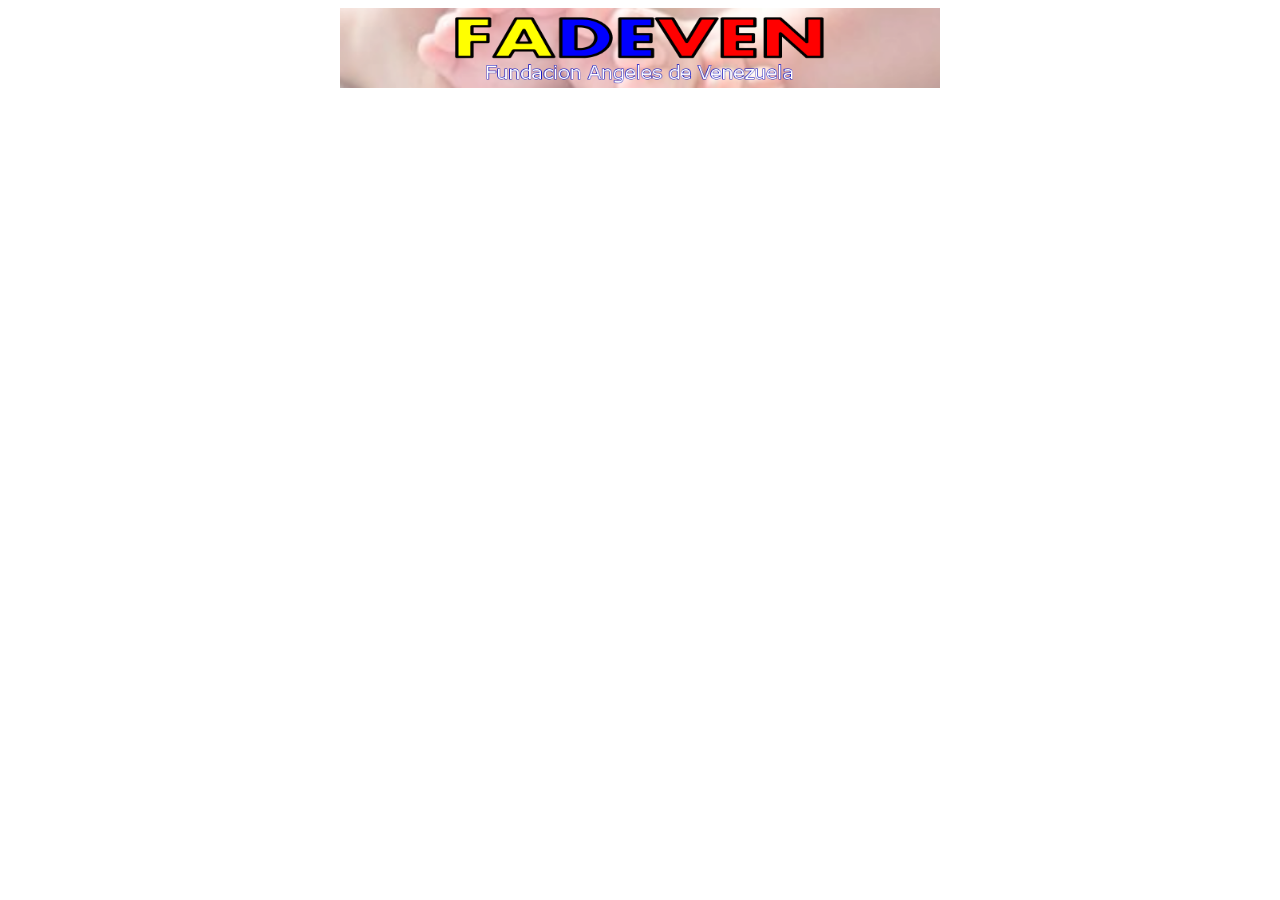
<file: pag/publicidad/publi_html5/index.html>
<!DOCTYPE html>
<html>
<head>
<title>Publicidad HTML5 J.E Suministros y Mas, C.A.</title>
<meta name="generator" content="Bluefish 2.2.8" >
<meta name="author" content="JESUMINISTROSYMAS" >
<meta name="date" content="2016-02-13T00:24:20-0430" >
<meta name="copyright" content="">
<meta name="keywords" content="">
<meta name="description" content="">
<meta name="ROBOTS" content="NOINDEX, NOFOLLOW">
<meta http-equiv="content-type" content="text/html; charset=UTF-8">
<meta http-equiv="content-type" content="application/xhtml+xml; charset=UTF-8">
<meta http-equiv="content-style-type" content="text/css">
<meta http-equiv="expires" content="0">
<script type="text/javascript" src="./libreria/rotar.js"></script>
<link rel="stylesheet" type="text/css"  href="./css/banner.css">
</head>
<body>
<div id="rotator">
<!-- <a href="JE"><img alt="J.E SUMINISTROS Y MAS, C.A." src="http://www.jesuministrosymas.com.ve/LOGO.png" /></a>
<a href="CANTV"><img alt="CANTV A SU SERVICIO" src="http://www.jesuministrosymas.com.ve/servicios/servicios-publicitarios/publicidad/logo%20CANTV.png" /></a>
<a href="CDMON"><img alt="CDMON" src="http://www.jesuministrosymas.com.ve/servicios/servicios-publicitarios/publicidad/logo%20CDMON.png" /></a>
<a href="JE SUMINISTROS"><img alt="J.E SUMINISTROS Y MAS, C.A." src="http://www.jesuministrosymas.com.ve/LOGO.png" /></a>
 -->
<ul>
<li>
<a href="../../Cursos.html" target="_blank"><img alt="J.E SUMINISTROS Y MAS, C.A." src="../../../media/imagen/Banner/Cursos.png" /></a>
</li>
<li>
<a href="../../Servicios%20Publicitarios.html" target="_blank"><img alt="J.E SUMINISTROS Y MAS, C.A." src="../../../media/imagen/Banner/Publi.png" target="_blank"></a>
</li>
<li>
<iframe src="./html5/Banner003/Banner003.html" name="resumen" width="100%" height="310" frameborder="0"></iframe>
</li>

<li>
<a href="../../ext.html" target="_blank"><img alt="J.E SUMINISTROS Y MAS, C.A." src="../../../media/imagen/Banner/Cantv.png" /></a>
</li>

<li>
<a href="../../Cursos.html" target="_blank"><img alt="J.E SUMINISTROS Y MAS, C.A." src="../../../media/imagen/Banner/Cursos.png" /></a>
</li>

<li>
<a href="../../ext.html" target="_blank"><img alt="J.E SUMINISTROS Y MAS, C.A." src="../../../media/imagen/Banner/ml.png" /></a>
</li>

<li>
<iframe src="./html5/Banner004/Banner004/index.html" name="resumen" width="100%" height="310" frameborder="0"></iframe>
</li>


</ul>

</div>
</body>
</html>
</file>
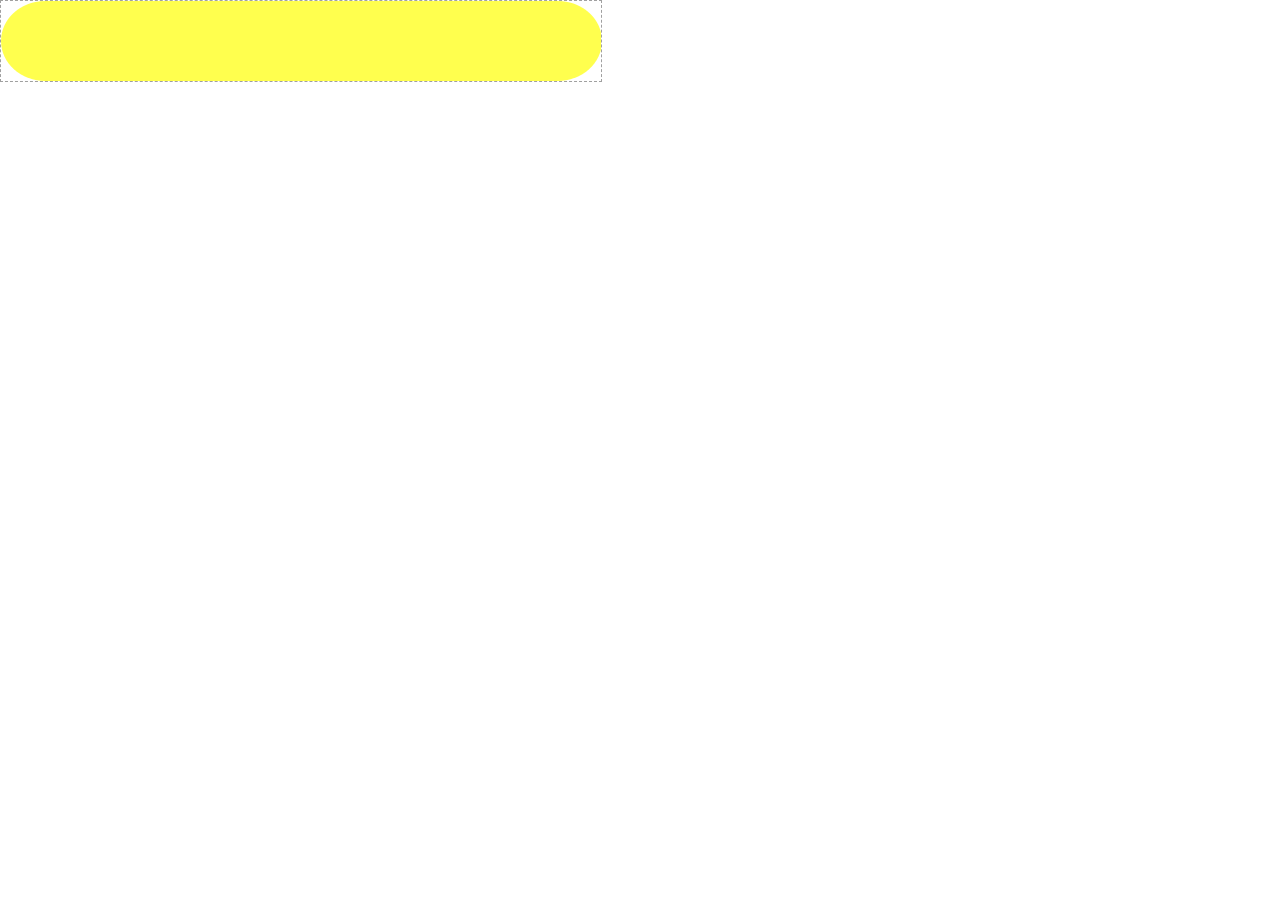
<file: pag/banner/Banner001/banner001/gwd_preview_banner001/index.html>
<!DOCTYPE html>
<html><head>
  <meta charset="utf-8">
  <meta name="generator" content="Google Web Designer 1.5.4.0113">
  <meta name="template" content="Banner 2.3.2">
  <meta name="environment" content="gwd-genericad">
  <meta name="viewport" content="width=device-width, initial-scale=1.0">
  <style type="text/css" id="gwd-lightbox-style">.gwd-lightbox {
    overflow: hidden;
    border: 1px dashed rgb(160, 160, 160);
}</style>
  <style type="text/css" id="gwd-text-style">p {
    margin: 0px;
}
h1 {
    margin: 0px;
}
h2 {
    margin: 0px;
}
h3 {
    margin: 0px;
}</style>
  <style type="text/css">html,
body {
    width: 100%;
    height: 100%;
    margin: 0px;
}
.gwd-page-container {
    position: relative;
    width: 100%;
    height: 100%;
}
.gwd-page-content {
    transform: matrix3d(1, 0, 0, 0, 0, 1, 0, 0, 0, 0, 1, 0, 0, 0, 0, 1);
    -webkit-transform: matrix3d(1, 0, 0, 0, 0, 1, 0, 0, 0, 0, 1, 0, 0, 0, 0, 1);
    -moz-transform: matrix3d(1, 0, 0, 0, 0, 1, 0, 0, 0, 0, 1, 0, 0, 0, 0, 1);
    perspective: 1400px;
    -webkit-perspective: 1400px;
    -moz-perspective: 1400px;
    transform-style: preserve-3d;
    -webkit-transform-style: preserve-3d;
    -moz-transform-style: preserve-3d;
    position: absolute;
    background-color: transparent;
}
.gwd-page-wrapper {
    position: absolute;
    transform: translateZ(0px);
    -webkit-transform: translateZ(0px);
    -moz-transform: translateZ(0px);
    background-color: rgb(255, 255, 255);
}
.gwd-page-size {
    width: 600px;
    height: 80px;
}
.gwd-p-vl08 {
    position: absolute;
    font-family: 'Times New Roman';
    color: rgb(0, 0, 0);
    width: 494px;
    height: 18px;
    transform-origin: 101.313px 9px 0px;
    -webkit-transform-origin: 101.313px 9px 0px;
    -moz-transform-origin: 101.313px 9px 0px;
    font-size: 37px;
    left: 64px;
    transform-style: preserve-3d;
    -webkit-transform-style: preserve-3d;
    -moz-transform-style: preserve-3d;
    transform: translate3d(-64px, 44px, 0px);
    -webkit-transform: translate3d(-64px, 44px, 0px);
    -moz-transform: translate3d(-64px, 44px, 0px);
    top: 74px;
}
.gwd-taparea-yvf0 {
    position: absolute;
    top: 87px;
    left: 423px;
    width: 597px;
    height: 77px;
    transform: translate3d(-420px, -85px, 0px);
    -webkit-transform: translate3d(-420px, -85px, 0px);
    -moz-transform: translate3d(-420px, -85px, 0px);
    transform-style: preserve-3d;
    -webkit-transform-style: preserve-3d;
    -moz-transform-style: preserve-3d;
}
.gwd-img-1ar9 {
    position: absolute;
    top: 0px;
    left: 0px;
    width: 601px;
    height: 80px;
    transform-style: preserve-3d;
    -webkit-transform-style: preserve-3d;
    -moz-transform-style: preserve-3d;
    transform: translate3d(0px, 0px, 0px);
    -webkit-transform: translate3d(0px, 0px, 0px);
    -moz-transform: translate3d(0px, 0px, 0px);
}
#page1.gwd-play-animation .gwd-gen-1t8jgwdanimation {
    animation: gwd-gen-1t8jgwdanimation_gwd-keyframes 0.1s linear 0s 1 normal forwards;
    -webkit-animation: gwd-gen-1t8jgwdanimation_gwd-keyframes 0.1s linear 0s 1 normal forwards;
    -moz-animation: gwd-gen-1t8jgwdanimation_gwd-keyframes 0.1s linear 0s 1 normal forwards;
}
#page1.label-1 .gwd-gen-1t8jgwdanimation {
    animation: gwd-gen-1t8jgwdanimation_gwd-keyframes_label-1 0.1s linear -0.1s 1 normal forwards;
    -webkit-animation: gwd-gen-1t8jgwdanimation_gwd-keyframes_label-1 0.1s linear -0.1s 1 normal forwards;
    -moz-animation: gwd-gen-1t8jgwdanimation_gwd-keyframes_label-1 0.1s linear -0.1s 1 normal forwards;
}
@keyframes gwd-gen-1t8jgwdanimation_gwd-keyframes {
    0% {
        transform: translate3d(0px, 0px, 0px);
        animation-timing-function: linear;
    }
    100% {
        transform: translate3d(2px, 0px, 0px);
        animation-timing-function: linear;
    }
}
@-webkit-keyframes gwd-gen-1t8jgwdanimation_gwd-keyframes {
    0% {
        -webkit-transform: translate3d(0px, 0px, 0px);
        -webkit-animation-timing-function: linear;
    }
    100% {
        -webkit-transform: translate3d(2px, 0px, 0px);
        -webkit-animation-timing-function: linear;
    }
}
@-moz-keyframes gwd-gen-1t8jgwdanimation_gwd-keyframes {
    0% {
        -moz-transform: translate3d(0px, 0px, 0px);
        -moz-animation-timing-function: linear;
    }
    100% {
        -moz-transform: translate3d(2px, 0px, 0px);
        -moz-animation-timing-function: linear;
    }
}
@keyframes gwd-gen-1t8jgwdanimation_gwd-keyframes_label-1 {
    0% {
        transform: translate3d(0px, 0px, 0px);
        animation-timing-function: linear;
    }
    100% {
        transform: translate3d(2px, 0px, 0px);
        animation-timing-function: linear;
    }
}
@-webkit-keyframes gwd-gen-1t8jgwdanimation_gwd-keyframes_label-1 {
    0% {
        -webkit-transform: translate3d(0px, 0px, 0px);
        -webkit-animation-timing-function: linear;
    }
    100% {
        -webkit-transform: translate3d(2px, 0px, 0px);
        -webkit-animation-timing-function: linear;
    }
}
@-moz-keyframes gwd-gen-1t8jgwdanimation_gwd-keyframes_label-1 {
    0% {
        -moz-transform: translate3d(0px, 0px, 0px);
        -moz-animation-timing-function: linear;
    }
    100% {
        -moz-transform: translate3d(2px, 0px, 0px);
        -moz-animation-timing-function: linear;
    }
}
.gwd-p-1lbg {
    position: absolute;
    left: 79px;
    top: 115px;
    font-family: 'Times New Roman';
    font-weight: bold;
    color: rgb(248, 244, 244);
    transform-origin: 233.141px 38.5px 0px;
    -webkit-transform-origin: 233.141px 38.5px 0px;
    -moz-transform-origin: 233.141px 38.5px 0px;
    width: 418px;
    height: 83px;
    text-align: center;
    font-size: 59px;
    transform-style: preserve-3d;
    -webkit-transform-style: preserve-3d;
    -moz-transform-style: preserve-3d;
    transform: translate3d(26px, -227px, 0px);
    -webkit-transform: translate3d(26px, -227px, 0px);
    -moz-transform: translate3d(26px, -227px, 0px);
    background-image: none;
    background-color: rgb(252, 62, 9);
}
@keyframes gwd-gen-gitfgwdanimation_gwd-keyframes {
    0% {
        transform: translate3d(26px, -227px, 0px);
        animation-timing-function: linear;
        background-color: rgb(252, 62, 9);
    }
    36.36% {
        transform: translate3d(26px, -115px, 0px);
        animation-timing-function: linear;
        background-color: rgb(252, 62, 9);
    }
    63.64% {
        transform: translate3d(26px, -115px, 0px);
        animation-timing-function: linear;
        background-color: rgb(9, 82, 252);
    }
    100% {
        transform: translate3d(26px, -115px, 0px);
        animation-timing-function: linear;
        background-color: rgb(252, 147, 9);
    }
}
@-webkit-keyframes gwd-gen-gitfgwdanimation_gwd-keyframes {
    0% {
        -webkit-transform: translate3d(26px, -227px, 0px);
        -webkit-animation-timing-function: linear;
        background-color: rgb(252, 62, 9);
    }
    36.36% {
        -webkit-transform: translate3d(26px, -115px, 0px);
        -webkit-animation-timing-function: linear;
        background-color: rgb(252, 62, 9);
    }
    63.64% {
        -webkit-transform: translate3d(26px, -115px, 0px);
        -webkit-animation-timing-function: linear;
        background-color: rgb(9, 82, 252);
    }
    100% {
        -webkit-transform: translate3d(26px, -115px, 0px);
        -webkit-animation-timing-function: linear;
        background-color: rgb(252, 147, 9);
    }
}
@-moz-keyframes gwd-gen-gitfgwdanimation_gwd-keyframes {
    0% {
        -moz-transform: translate3d(26px, -227px, 0px);
        -moz-animation-timing-function: linear;
        background-color: rgb(252, 62, 9);
    }
    36.36% {
        -moz-transform: translate3d(26px, -115px, 0px);
        -moz-animation-timing-function: linear;
        background-color: rgb(252, 62, 9);
    }
    63.64% {
        -moz-transform: translate3d(26px, -115px, 0px);
        -moz-animation-timing-function: linear;
        background-color: rgb(9, 82, 252);
    }
    100% {
        -moz-transform: translate3d(26px, -115px, 0px);
        -moz-animation-timing-function: linear;
        background-color: rgb(252, 147, 9);
    }
}
#page1.gwd-play-animation .gwd-gen-gitfgwdanimation {
    animation: gwd-gen-gitfgwdanimation_gwd-keyframes 2.2s linear 3.9s 2 normal forwards;
    -webkit-animation: gwd-gen-gitfgwdanimation_gwd-keyframes 2.2s linear 3.9s 2 normal forwards;
    -moz-animation: gwd-gen-gitfgwdanimation_gwd-keyframes 2.2s linear 3.9s 2 normal forwards;
}
@keyframes gwd-gen-gitfgwdanimation_gwd-keyframes_label-1 {
    0% {
        transform: translate3d(26px, -227px, 0px);
        animation-timing-function: linear;
        background-color: rgb(252, 62, 9);
    }
    36.36% {
        transform: translate3d(26px, -115px, 0px);
        animation-timing-function: linear;
        background-color: rgb(252, 62, 9);
    }
    63.64% {
        transform: translate3d(26px, -115px, 0px);
        animation-timing-function: linear;
        background-color: rgb(9, 82, 252);
    }
    100% {
        transform: translate3d(26px, -115px, 0px);
        animation-timing-function: linear;
        background-color: rgb(252, 147, 9);
    }
}
@-webkit-keyframes gwd-gen-gitfgwdanimation_gwd-keyframes_label-1 {
    0% {
        -webkit-transform: translate3d(26px, -227px, 0px);
        -webkit-animation-timing-function: linear;
        background-color: rgb(252, 62, 9);
    }
    36.36% {
        -webkit-transform: translate3d(26px, -115px, 0px);
        -webkit-animation-timing-function: linear;
        background-color: rgb(252, 62, 9);
    }
    63.64% {
        -webkit-transform: translate3d(26px, -115px, 0px);
        -webkit-animation-timing-function: linear;
        background-color: rgb(9, 82, 252);
    }
    100% {
        -webkit-transform: translate3d(26px, -115px, 0px);
        -webkit-animation-timing-function: linear;
        background-color: rgb(252, 147, 9);
    }
}
@-moz-keyframes gwd-gen-gitfgwdanimation_gwd-keyframes_label-1 {
    0% {
        -moz-transform: translate3d(26px, -227px, 0px);
        -moz-animation-timing-function: linear;
        background-color: rgb(252, 62, 9);
    }
    36.36% {
        -moz-transform: translate3d(26px, -115px, 0px);
        -moz-animation-timing-function: linear;
        background-color: rgb(252, 62, 9);
    }
    63.64% {
        -moz-transform: translate3d(26px, -115px, 0px);
        -moz-animation-timing-function: linear;
        background-color: rgb(9, 82, 252);
    }
    100% {
        -moz-transform: translate3d(26px, -115px, 0px);
        -moz-animation-timing-function: linear;
        background-color: rgb(252, 147, 9);
    }
}
#page1.label-1 .gwd-gen-gitfgwdanimation {
    animation: gwd-gen-gitfgwdanimation_gwd-keyframes_label-1 2.2s linear 3.4s 2 normal forwards;
    -webkit-animation: gwd-gen-gitfgwdanimation_gwd-keyframes_label-1 2.2s linear 3.4s 2 normal forwards;
    -moz-animation: gwd-gen-gitfgwdanimation_gwd-keyframes_label-1 2.2s linear 3.4s 2 normal forwards;
}
@keyframes gwd-gen-1id3gwdanimation_gwd-keyframes {
    0% {
        transform: translate3d(-64px, 44px, 0px);
        top: 74px;
        animation-timing-function: linear;
    }
    30.77% {
        transform: translate3d(-64px, 2px, 0px);
        top: 13px;
        animation-timing-function: linear;
    }
    51.28% {
        transform: translate3d(-64px, 2px, 0px);
        top: 13px;
        animation-timing-function: linear;
    }
    100% {
        transform: translate3d(549px, 0px, 0px);
        top: 13px;
        animation-timing-function: linear;
    }
}
@-webkit-keyframes gwd-gen-1id3gwdanimation_gwd-keyframes {
    0% {
        -webkit-transform: translate3d(-64px, 44px, 0px);
        top: 74px;
        -webkit-animation-timing-function: linear;
    }
    30.77% {
        -webkit-transform: translate3d(-64px, 2px, 0px);
        top: 13px;
        -webkit-animation-timing-function: linear;
    }
    51.28% {
        -webkit-transform: translate3d(-64px, 2px, 0px);
        top: 13px;
        -webkit-animation-timing-function: linear;
    }
    100% {
        -webkit-transform: translate3d(549px, 0px, 0px);
        top: 13px;
        -webkit-animation-timing-function: linear;
    }
}
@-moz-keyframes gwd-gen-1id3gwdanimation_gwd-keyframes {
    0% {
        -moz-transform: translate3d(-64px, 44px, 0px);
        top: 74px;
        -moz-animation-timing-function: linear;
    }
    30.77% {
        -moz-transform: translate3d(-64px, 2px, 0px);
        top: 13px;
        -moz-animation-timing-function: linear;
    }
    51.28% {
        -moz-transform: translate3d(-64px, 2px, 0px);
        top: 13px;
        -moz-animation-timing-function: linear;
    }
    100% {
        -moz-transform: translate3d(549px, 0px, 0px);
        top: 13px;
        -moz-animation-timing-function: linear;
    }
}
#page1.gwd-play-animation .gwd-gen-1id3gwdanimation {
    animation: gwd-gen-1id3gwdanimation_gwd-keyframes 3.9s linear 0s 1 normal forwards;
    -webkit-animation: gwd-gen-1id3gwdanimation_gwd-keyframes 3.9s linear 0s 1 normal forwards;
    -moz-animation: gwd-gen-1id3gwdanimation_gwd-keyframes 3.9s linear 0s 1 normal forwards;
}
@keyframes gwd-gen-1id3gwdanimation_gwd-keyframes_label-1 {
    0% {
        transform: translate3d(-64px, 44px, 0px);
        top: 74px;
        animation-timing-function: linear;
    }
    30.77% {
        transform: translate3d(-64px, 2px, 0px);
        top: 13px;
        animation-timing-function: linear;
    }
    51.28% {
        transform: translate3d(-64px, 2px, 0px);
        top: 13px;
        animation-timing-function: linear;
    }
    100% {
        transform: translate3d(549px, 0px, 0px);
        top: 13px;
        animation-timing-function: linear;
    }
}
@-webkit-keyframes gwd-gen-1id3gwdanimation_gwd-keyframes_label-1 {
    0% {
        -webkit-transform: translate3d(-64px, 44px, 0px);
        top: 74px;
        -webkit-animation-timing-function: linear;
    }
    30.77% {
        -webkit-transform: translate3d(-64px, 2px, 0px);
        top: 13px;
        -webkit-animation-timing-function: linear;
    }
    51.28% {
        -webkit-transform: translate3d(-64px, 2px, 0px);
        top: 13px;
        -webkit-animation-timing-function: linear;
    }
    100% {
        -webkit-transform: translate3d(549px, 0px, 0px);
        top: 13px;
        -webkit-animation-timing-function: linear;
    }
}
@-moz-keyframes gwd-gen-1id3gwdanimation_gwd-keyframes_label-1 {
    0% {
        -moz-transform: translate3d(-64px, 44px, 0px);
        top: 74px;
        -moz-animation-timing-function: linear;
    }
    30.77% {
        -moz-transform: translate3d(-64px, 2px, 0px);
        top: 13px;
        -moz-animation-timing-function: linear;
    }
    51.28% {
        -moz-transform: translate3d(-64px, 2px, 0px);
        top: 13px;
        -moz-animation-timing-function: linear;
    }
    100% {
        -moz-transform: translate3d(549px, 0px, 0px);
        top: 13px;
        -moz-animation-timing-function: linear;
    }
}
#page1.label-1 .gwd-gen-1id3gwdanimation {
    animation: gwd-gen-1id3gwdanimation_gwd-keyframes_label-1 3.9s linear -0.5s 1 normal forwards;
    -webkit-animation: gwd-gen-1id3gwdanimation_gwd-keyframes_label-1 3.9s linear -0.5s 1 normal forwards;
    -moz-animation: gwd-gen-1id3gwdanimation_gwd-keyframes_label-1 3.9s linear -0.5s 1 normal forwards;
}</style>
  <link href="gwdpage_style.css" data-version="8" data-exports-type="gwd-page" rel="stylesheet">
  <link href="gwdimage_style.css" data-version="7" data-exports-type="gwd-image" rel="stylesheet">
  <link href="gwdtaparea_style.css" data-version="4" data-exports-type="gwd-taparea" rel="stylesheet">
  <link href="gwdpagedeck_style.css" data-version="8" data-exports-type="gwd-pagedeck" rel="stylesheet">
  <script data-source="googbase_min.js" data-version="3" data-exports-type="googbase" type="text/javascript" src="googbase_min.js"></script>
  <script data-source="gwd_webcomponents_min.js" data-version="4" data-exports-type="gwd_webcomponents" type="text/javascript" src="gwd_webcomponents_min.js"></script>
  <script data-source="gwdpage_min.js" data-version="8" data-exports-type="gwd-page" type="text/javascript" src="gwdpage_min.js"></script>
  <script data-source="gwdpagedeck_min.js" data-version="8" data-exports-type="gwd-pagedeck" type="text/javascript" src="gwdpagedeck_min.js"></script>
  <script data-source="gwdgenericad_min.js" data-version="4" data-exports-type="gwd-genericad" type="text/javascript" src="gwdgenericad_min.js"></script>
  <script data-source="gwdtaparea_min.js" data-version="4" data-exports-type="gwd-taparea" type="text/javascript" src="gwdtaparea_min.js"></script>
  <script data-source="gwdimage_min.js" data-version="7" data-exports-type="gwd-image" type="text/javascript" src="gwdimage_min.js"></script>
  <script type="text/javascript" gwd-events="support" src="gwd-events-support.1.0.js"></script>
  <script type="text/javascript" gwd-events="handlers">
    gwd.auto_Gwd_taparea_1Action = function(event) {
      // GWD Predefined Function
      gwd.actions.gwdGenericad.exit('gwd-ad', 'http://www.jesuministrosymas.com.ve/servicios/servicios-publicitarios', true);
    };
  </script>
  <script type="text/javascript" gwd-events="registration">
    // Código de soporte para la administración de eventos en Google Web Designer
     // Este bloqueo de la secuencia de comandos se genera automáticamente. No lo edite.
    gwd.actions.events.registerEventHandlers = function(event) {
      gwd.actions.events.addHandler('gwd-taparea_1', 'action', gwd.auto_Gwd_taparea_1Action, false);
    };
    gwd.actions.events.deregisterEventHandlers = function(event) {
      gwd.actions.events.removeHandler('gwd-taparea_1', 'action', gwd.auto_Gwd_taparea_1Action, false);
    };
    document.addEventListener("DOMContentLoaded", gwd.actions.events.registerEventHandlers);
    document.addEventListener("unload", gwd.actions.events.deregisterEventHandlers);
  </script>
</head>

<body>
  <gwd-genericad id="gwd-ad">
    <div is="gwd-pagedeck" class="gwd-page-container" id="pagedeck">
      <div is="gwd-page" id="page1" class="gwd-page-wrapper gwd-page-size gwd-lightbox" data-gwd-width="600px" data-gwd-height="80px">
        <div class="gwd-page-content gwd-page-size">
          <img is="gwd-image" source="rect4136.png" id="gwd-image_1" class="gwd-img-1ar9 gwd-gen-1t8jgwdanimation">
          <p class="gwd-p-vl08 gwd-gen-1id3gwdanimation">Quieres Ver tu Publicidad Aqui</p>
          <gwd-taparea id="gwd-taparea_1" class="gwd-taparea-yvf0"></gwd-taparea>
          <gwd_animation_label_element data-label-name="label-1" data-label-time="500" data-label-animation-class-name="label-1" style=""></gwd_animation_label_element>
          <p class="gwd-p-1lbg gwd-gen-gitfgwdanimation" id="HazClicAqui">Haz Clic Aqui</p>
        </div>
      </div>
    </div>
  </gwd-genericad>
  <script type="text/javascript" id="gwd-init-code">
    (function() {
      var gwdAd = document.getElementById('gwd-ad');

      /**
       * Handles the DOMContentLoaded event. The DOMContentLoaded event is
       * fired when the document has been completely loaded and parsed.
       */
      function handleDomContentLoaded(event) {

      }

      /**
       * Handles the WebComponentsReady event. This event is fired when all
       * custom elements have been registered and upgraded.
       */
      function handleWebComponentsReady(event) {
        // Start the Ad lifecycle.
        setTimeout(function() {
          gwdAd.initAd();
        }, 0);
      }

      /**
       * Handles the event that is dispatched after the Ad has been
       * initialized and before the default page of the Ad is shown.
       */
      function handleAdInitialized(event) {}

      window.addEventListener('DOMContentLoaded',
        handleDomContentLoaded, false);
      window.addEventListener('WebComponentsReady',
        handleWebComponentsReady, false);
      window.addEventListener('adinitialized',
        handleAdInitialized, false);
    })();
  </script>


</body></html>
</file>
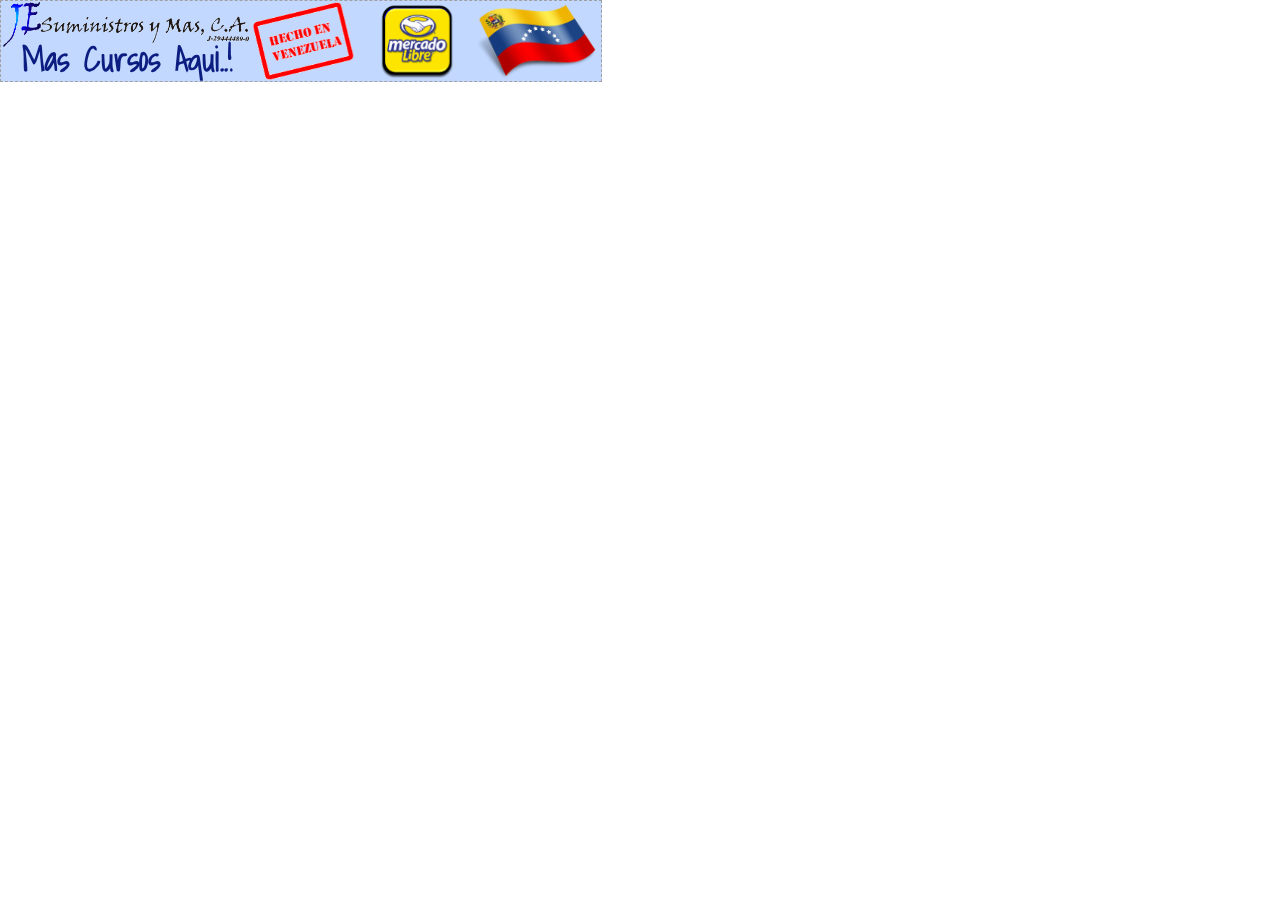
<file: pag/banner/Banner002/Banner002/gwd_preview_Banner002/index.html>
<!DOCTYPE html>
<html><head>
  <meta charset="utf-8">
  <meta name="generator" content="Google Web Designer 1.5.4.0113">
  <meta name="template" content="Banner 2.3.2">
  <meta name="environment" content="gwd-genericad">
  <meta name="viewport" content="width=device-width, initial-scale=1.0">
  <style type="text/css" id="gwd-lightbox-style">.gwd-lightbox {
    overflow: hidden;
    border: 1px dashed rgb(160, 160, 160);
}</style>
  <style type="text/css" id="gwd-text-style">p {
    margin: 0px;
}
h1 {
    margin: 0px;
}
h2 {
    margin: 0px;
}
h3 {
    margin: 0px;
}</style>
  <style type="text/css">html,
body {
    width: 100%;
    height: 100%;
    margin: 0px;
}
.gwd-page-container {
    position: relative;
    width: 100%;
    height: 100%;
}
.gwd-page-content {
    transform: matrix3d(1, 0, 0, 0, 0, 1, 0, 0, 0, 0, 1, 0, 0, 0, 0, 1);
    -webkit-transform: matrix3d(1, 0, 0, 0, 0, 1, 0, 0, 0, 0, 1, 0, 0, 0, 0, 1);
    -moz-transform: matrix3d(1, 0, 0, 0, 0, 1, 0, 0, 0, 0, 1, 0, 0, 0, 0, 1);
    perspective: 1400px;
    -webkit-perspective: 1400px;
    -moz-perspective: 1400px;
    transform-style: preserve-3d;
    -webkit-transform-style: preserve-3d;
    -moz-transform-style: preserve-3d;
    position: absolute;
    background-color: transparent;
}
.gwd-page-wrapper {
    position: absolute;
    transform: translateZ(0px);
    -webkit-transform: translateZ(0px);
    -moz-transform: translateZ(0px);
    background-color: rgb(255, 255, 255);
}
.gwd-page-size {
    width: 600px;
    height: 80px;
}
.gwd-img-17tw {
    position: absolute;
    transform: translate3d(-25px, 123px, 0px);
    -webkit-transform: translate3d(-25px, 123px, 0px);
    -moz-transform: translate3d(-25px, 123px, 0px);
    width: 105px;
    height: 78.2px;
    top: -122px;
    left: 274px;
    transform-style: preserve-3d;
    -webkit-transform-style: preserve-3d;
    -moz-transform-style: preserve-3d;
}
.gwd-img-1pl3 {
    position: absolute;
    left: 347px;
    transform: translate3d(129px, -80px, 0px);
    -webkit-transform: translate3d(129px, -80px, 0px);
    -moz-transform: translate3d(129px, -80px, 0px);
    width: 120px;
    height: 115.48px;
    top: 56px;
    transform-style: preserve-3d;
    -webkit-transform-style: preserve-3d;
    -moz-transform-style: preserve-3d;
}
.gwd-img-fnx0 {
    position: absolute;
    transform: translate3d(53px, -99px, 0px);
    -webkit-transform: translate3d(53px, -99px, 0px);
    -moz-transform: translate3d(53px, -99px, 0px);
    width: 76px;
    height: 76px;
    top: 102px;
    left: 325px;
    transform-style: preserve-3d;
    -webkit-transform-style: preserve-3d;
    -moz-transform-style: preserve-3d;
}
.gwd-img-1mjd {
    position: absolute;
    width: 246px;
    height: 45.46px;
    transform: translate3d(-129px, -138px, 0px);
    -webkit-transform: translate3d(-129px, -138px, 0px);
    -moz-transform: translate3d(-129px, -138px, 0px);
    transform-style: preserve-3d;
    -webkit-transform-style: preserve-3d;
    -moz-transform-style: preserve-3d;
    top: 139px;
    left: 131px;
}
.gwd-div-3sud {
    background-image: none;
    background-color: rgb(194, 216, 255);
}
.gwd-p-1bda {
    position: absolute;
    font-size: 31px;
    left: 7px;
    width: 214.234px;
    height: 55px;
    transform-origin: center 50% 0px;
    -webkit-transform-origin: center 50% 0px;
    -moz-transform-origin: center 50% 0px;
    transform: translate3d(14px, -35px, 0px);
    -webkit-transform: translate3d(14px, -35px, 0px);
    -moz-transform: translate3d(14px, -35px, 0px);
    font-family: 'Shadows Into Light';
    color: rgb(11, 29, 129);
    top: 65px;
    transform-style: preserve-3d;
    -webkit-transform-style: preserve-3d;
    -moz-transform-style: preserve-3d;
}
.gwd-span-a91c {
    font-family: 'Shadows Into Light';
    font-weight: bold;
    font-size: 34px;
}
.gwd-span-ifkv {
    font-size: 23px;
}
.gwd-span-1dcg {
    color: rgb(19, 228, 4);
}
.gwd-taparea-9bxr {
    position: absolute;
    transform: translate3d(-268px, -51px, 0px);
    -webkit-transform: translate3d(-268px, -51px, 0px);
    -moz-transform: translate3d(-268px, -51px, 0px);
    transform-style: preserve-3d;
    -webkit-transform-style: preserve-3d;
    -moz-transform-style: preserve-3d;
    top: 51px;
    width: 600px;
    left: 269px;
    height: 80.2px;
}
@keyframes gwd-gen-1av4gwdanimation_gwd-keyframes {
    0% {
        transform: translate3d(14px, -35px, 0px) rotateX(0deg);
        animation-timing-function: linear;
    }
    23.42% {
        transform: translate3d(14px, -35px, 0px) rotateX(-179.127deg);
        animation-timing-function: linear;
    }
    47.88% {
        transform: translate3d(14px, -35px, 0px) rotateX(-0.0365437deg);
        animation-timing-function: linear;
    }
    100% {
        transform: translate3d(14px, -35px, 0px) rotateX(-0.0365437deg);
        animation-timing-function: linear;
    }
}
@-webkit-keyframes gwd-gen-1av4gwdanimation_gwd-keyframes {
    0% {
        -webkit-transform: translate3d(14px, -35px, 0px) rotateX(0deg);
        -webkit-animation-timing-function: linear;
    }
    23.42% {
        -webkit-transform: translate3d(14px, -35px, 0px) rotateX(-179.127deg);
        -webkit-animation-timing-function: linear;
    }
    47.88% {
        -webkit-transform: translate3d(14px, -35px, 0px) rotateX(-0.0365437deg);
        -webkit-animation-timing-function: linear;
    }
    100% {
        -webkit-transform: translate3d(14px, -35px, 0px) rotateX(-0.0365437deg);
        -webkit-animation-timing-function: linear;
    }
}
@-moz-keyframes gwd-gen-1av4gwdanimation_gwd-keyframes {
    0% {
        -moz-transform: translate3d(14px, -35px, 0px) rotateX(0deg);
        -moz-animation-timing-function: linear;
    }
    23.42% {
        -moz-transform: translate3d(14px, -35px, 0px) rotateX(-179.127deg);
        -moz-animation-timing-function: linear;
    }
    47.88% {
        -moz-transform: translate3d(14px, -35px, 0px) rotateX(-0.0365437deg);
        -moz-animation-timing-function: linear;
    }
    100% {
        -moz-transform: translate3d(14px, -35px, 0px) rotateX(-0.0365437deg);
        -moz-animation-timing-function: linear;
    }
}
#page1.gwd-play-animation .gwd-gen-1av4gwdanimation {
    animation: gwd-gen-1av4gwdanimation_gwd-keyframes 2.481s linear 0s infinite normal forwards;
    -webkit-animation: gwd-gen-1av4gwdanimation_gwd-keyframes 2.481s linear 0s infinite normal forwards;
    -moz-animation: gwd-gen-1av4gwdanimation_gwd-keyframes 2.481s linear 0s infinite normal forwards;
}
@keyframes gwd-gen-1phjgwdanimation_gwd-keyframes {
    0% {
        transform: translate3d(129px, -80px, 0px) rotateY(0deg);
        animation-timing-function: linear;
    }
    23.7% {
        transform: translate3d(129px, -80px, 0px) rotateY(179.996deg);
        animation-timing-function: linear;
    }
    47.08% {
        transform: translate3d(129px, -80px, 0px) rotateY(-3.61532deg);
        animation-timing-function: linear;
    }
    100% {
        transform: translate3d(129px, -80px, 0px) rotateY(-3.61532deg);
        animation-timing-function: linear;
    }
}
@-webkit-keyframes gwd-gen-1phjgwdanimation_gwd-keyframes {
    0% {
        -webkit-transform: translate3d(129px, -80px, 0px) rotateY(0deg);
        -webkit-animation-timing-function: linear;
    }
    23.7% {
        -webkit-transform: translate3d(129px, -80px, 0px) rotateY(179.996deg);
        -webkit-animation-timing-function: linear;
    }
    47.08% {
        -webkit-transform: translate3d(129px, -80px, 0px) rotateY(-3.61532deg);
        -webkit-animation-timing-function: linear;
    }
    100% {
        -webkit-transform: translate3d(129px, -80px, 0px) rotateY(-3.61532deg);
        -webkit-animation-timing-function: linear;
    }
}
@-moz-keyframes gwd-gen-1phjgwdanimation_gwd-keyframes {
    0% {
        -moz-transform: translate3d(129px, -80px, 0px) rotateY(0deg);
        -moz-animation-timing-function: linear;
    }
    23.7% {
        -moz-transform: translate3d(129px, -80px, 0px) rotateY(179.996deg);
        -moz-animation-timing-function: linear;
    }
    47.08% {
        -moz-transform: translate3d(129px, -80px, 0px) rotateY(-3.61532deg);
        -moz-animation-timing-function: linear;
    }
    100% {
        -moz-transform: translate3d(129px, -80px, 0px) rotateY(-3.61532deg);
        -moz-animation-timing-function: linear;
    }
}
#page1.gwd-play-animation .gwd-gen-1phjgwdanimation {
    animation: gwd-gen-1phjgwdanimation_gwd-keyframes 2.481s linear 0s infinite normal forwards;
    -webkit-animation: gwd-gen-1phjgwdanimation_gwd-keyframes 2.481s linear 0s infinite normal forwards;
    -moz-animation: gwd-gen-1phjgwdanimation_gwd-keyframes 2.481s linear 0s infinite normal forwards;
}
@keyframes gwd-gen-e6bjgwdanimation_gwd-keyframes {
    0% {
        transform: translate3d(53px, -99px, 0px) rotateY(0deg);
        animation-timing-function: linear;
    }
    23.94% {
        transform: translate3d(53px, -99px, 0px) rotateY(179.998deg);
        animation-timing-function: linear;
    }
    47.6% {
        transform: translate3d(53px, -99px, 0px) rotateY(-4.51078deg);
        animation-timing-function: linear;
    }
    100% {
        transform: translate3d(53px, -99px, 0px) rotateY(-4.51078deg);
        animation-timing-function: linear;
    }
}
@-webkit-keyframes gwd-gen-e6bjgwdanimation_gwd-keyframes {
    0% {
        -webkit-transform: translate3d(53px, -99px, 0px) rotateY(0deg);
        -webkit-animation-timing-function: linear;
    }
    23.94% {
        -webkit-transform: translate3d(53px, -99px, 0px) rotateY(179.998deg);
        -webkit-animation-timing-function: linear;
    }
    47.6% {
        -webkit-transform: translate3d(53px, -99px, 0px) rotateY(-4.51078deg);
        -webkit-animation-timing-function: linear;
    }
    100% {
        -webkit-transform: translate3d(53px, -99px, 0px) rotateY(-4.51078deg);
        -webkit-animation-timing-function: linear;
    }
}
@-moz-keyframes gwd-gen-e6bjgwdanimation_gwd-keyframes {
    0% {
        -moz-transform: translate3d(53px, -99px, 0px) rotateY(0deg);
        -moz-animation-timing-function: linear;
    }
    23.94% {
        -moz-transform: translate3d(53px, -99px, 0px) rotateY(179.998deg);
        -moz-animation-timing-function: linear;
    }
    47.6% {
        -moz-transform: translate3d(53px, -99px, 0px) rotateY(-4.51078deg);
        -moz-animation-timing-function: linear;
    }
    100% {
        -moz-transform: translate3d(53px, -99px, 0px) rotateY(-4.51078deg);
        -moz-animation-timing-function: linear;
    }
}
#page1.gwd-play-animation .gwd-gen-e6bjgwdanimation {
    animation: gwd-gen-e6bjgwdanimation_gwd-keyframes 2.481s linear 0s infinite normal forwards;
    -webkit-animation: gwd-gen-e6bjgwdanimation_gwd-keyframes 2.481s linear 0s infinite normal forwards;
    -moz-animation: gwd-gen-e6bjgwdanimation_gwd-keyframes 2.481s linear 0s infinite normal forwards;
}
@keyframes gwd-gen-191wgwdanimation_gwd-keyframes {
    0% {
        transform: translate3d(-25px, 123px, 0px) rotateY(0deg);
        animation-timing-function: linear;
    }
    24.24% {
        transform: translate3d(-25px, 123px, 0px) rotateY(-179.103deg);
        animation-timing-function: linear;
    }
    47.96% {
        transform: translate3d(-25px, 123px, 0px) rotateY(-2.70302deg);
        animation-timing-function: linear;
    }
    100% {
        transform: translate3d(-25px, 123px, 0px) rotateY(-2.70302deg);
        animation-timing-function: linear;
    }
}
@-webkit-keyframes gwd-gen-191wgwdanimation_gwd-keyframes {
    0% {
        -webkit-transform: translate3d(-25px, 123px, 0px) rotateY(0deg);
        -webkit-animation-timing-function: linear;
    }
    24.24% {
        -webkit-transform: translate3d(-25px, 123px, 0px) rotateY(-179.103deg);
        -webkit-animation-timing-function: linear;
    }
    47.96% {
        -webkit-transform: translate3d(-25px, 123px, 0px) rotateY(-2.70302deg);
        -webkit-animation-timing-function: linear;
    }
    100% {
        -webkit-transform: translate3d(-25px, 123px, 0px) rotateY(-2.70302deg);
        -webkit-animation-timing-function: linear;
    }
}
@-moz-keyframes gwd-gen-191wgwdanimation_gwd-keyframes {
    0% {
        -moz-transform: translate3d(-25px, 123px, 0px) rotateY(0deg);
        -moz-animation-timing-function: linear;
    }
    24.24% {
        -moz-transform: translate3d(-25px, 123px, 0px) rotateY(-179.103deg);
        -moz-animation-timing-function: linear;
    }
    47.96% {
        -moz-transform: translate3d(-25px, 123px, 0px) rotateY(-2.70302deg);
        -moz-animation-timing-function: linear;
    }
    100% {
        -moz-transform: translate3d(-25px, 123px, 0px) rotateY(-2.70302deg);
        -moz-animation-timing-function: linear;
    }
}
#page1.gwd-play-animation .gwd-gen-191wgwdanimation {
    animation: gwd-gen-191wgwdanimation_gwd-keyframes 2.475s linear 0s infinite normal forwards;
    -webkit-animation: gwd-gen-191wgwdanimation_gwd-keyframes 2.475s linear 0s infinite normal forwards;
    -moz-animation: gwd-gen-191wgwdanimation_gwd-keyframes 2.475s linear 0s infinite normal forwards;
}</style>
  <link href="gwdpage_style.css" data-version="8" data-exports-type="gwd-page" rel="stylesheet">
  <link href="gwdtaparea_style.css" data-version="4" data-exports-type="gwd-taparea" rel="stylesheet">
  <link href="gwdimage_style.css" data-version="7" data-exports-type="gwd-image" rel="stylesheet">
  <link href="gwdpagedeck_style.css" data-version="8" data-exports-type="gwd-pagedeck" rel="stylesheet">
  <link href="https://fonts.googleapis.com/css?family=Shadows+Into+Light" rel="stylesheet" type="text/css">
  <script data-source="googbase_min.js" data-version="3" data-exports-type="googbase" type="text/javascript" src="googbase_min.js"></script>
  <script data-source="gwd_webcomponents_min.js" data-version="4" data-exports-type="gwd_webcomponents" type="text/javascript" src="gwd_webcomponents_min.js"></script>
  <script data-source="gwdpage_min.js" data-version="8" data-exports-type="gwd-page" type="text/javascript" src="gwdpage_min.js"></script>
  <script data-source="gwdpagedeck_min.js" data-version="8" data-exports-type="gwd-pagedeck" type="text/javascript" src="gwdpagedeck_min.js"></script>
  <script data-source="gwdgenericad_min.js" data-version="4" data-exports-type="gwd-genericad" type="text/javascript" src="gwdgenericad_min.js"></script>
  <script data-source="gwdimage_min.js" data-version="7" data-exports-type="gwd-image" type="text/javascript" src="gwdimage_min.js"></script>
  <script data-source="gwdtaparea_min.js" data-version="4" data-exports-type="gwd-taparea" type="text/javascript" src="gwdtaparea_min.js"></script>
  <script type="text/javascript" gwd-events="support" src="gwd-events-support.1.0.js"></script>
  <script type="text/javascript" gwd-events="handlers">
    gwd.auto_Gwd_taparea_1Click = function(event) {
      // GWD Predefined Function
      gwd.actions.gwdGenericad.exit('gwd-ad', 'http://www.jesuministrosymas.com.ve/productos/cursos', true);
    };
  </script>
  <script type="text/javascript" gwd-events="registration">
    // Código de soporte para la administración de eventos en Google Web Designer
     // Este bloqueo de la secuencia de comandos se genera automáticamente. No lo edite.
    gwd.actions.events.registerEventHandlers = function(event) {
      gwd.actions.events.addHandler('gwd-taparea_1', 'click', gwd.auto_Gwd_taparea_1Click, false);
    };
    gwd.actions.events.deregisterEventHandlers = function(event) {
      gwd.actions.events.removeHandler('gwd-taparea_1', 'click', gwd.auto_Gwd_taparea_1Click, false);
    };
    document.addEventListener("DOMContentLoaded", gwd.actions.events.registerEventHandlers);
    document.addEventListener("unload", gwd.actions.events.deregisterEventHandlers);
  </script>
</head>

<body>
  <gwd-genericad id="gwd-ad">
    <div is="gwd-pagedeck" class="gwd-page-container" id="pagedeck">
      <div is="gwd-page" id="page1" class="gwd-page-wrapper gwd-page-size gwd-lightbox gwd-div-3sud" data-gwd-width="600px" data-gwd-height="80px">
        <div class="gwd-page-content gwd-page-size">
          <img is="gwd-image" source="hecho-en-venezuela.gif" id="gwd-image_1" class="gwd-img-17tw gwd-gen-191wgwdanimation">
          <img is="gwd-image" source="Logotipo-mercadolibre-png-6.png" id="gwd-image_3" class="gwd-img-fnx0 gwd-gen-e6bjgwdanimation">
          <img is="gwd-image" source="Venezuela.png" id="gwd-image_2" class="gwd-img-1pl3 gwd-gen-1phjgwdanimation">
          <img is="gwd-image" source="LOGO_TRASPARENTE_SIN_SOMBRA.png" id="gwd-image_4" class="gwd-img-1mjd" style="">
          <p class="gwd-p-1bda gwd-gen-1av4gwdanimation"><span class="gwd-span-a91c">Mas Cursos Aqui..!</span>
          </p>
          <gwd-taparea id="gwd-taparea_1" class="gwd-taparea-9bxr"></gwd-taparea>
        </div>
      </div>
    </div>
  </gwd-genericad>
  <script type="text/javascript" id="gwd-init-code">
    (function() {
      var gwdAd = document.getElementById('gwd-ad');

      /**
       * Handles the DOMContentLoaded event. The DOMContentLoaded event is
       * fired when the document has been completely loaded and parsed.
       */
      function handleDomContentLoaded(event) {

      }

      /**
       * Handles the WebComponentsReady event. This event is fired when all
       * custom elements have been registered and upgraded.
       */
      function handleWebComponentsReady(event) {
        // Start the Ad lifecycle.
        setTimeout(function() {
          gwdAd.initAd();
        }, 0);
      }

      /**
       * Handles the event that is dispatched after the Ad has been
       * initialized and before the default page of the Ad is shown.
       */
      function handleAdInitialized(event) {}

      window.addEventListener('DOMContentLoaded',
        handleDomContentLoaded, false);
      window.addEventListener('WebComponentsReady',
        handleWebComponentsReady, false);
      window.addEventListener('adinitialized',
        handleAdInitialized, false);
    })();
  </script>


</body></html>
</file>
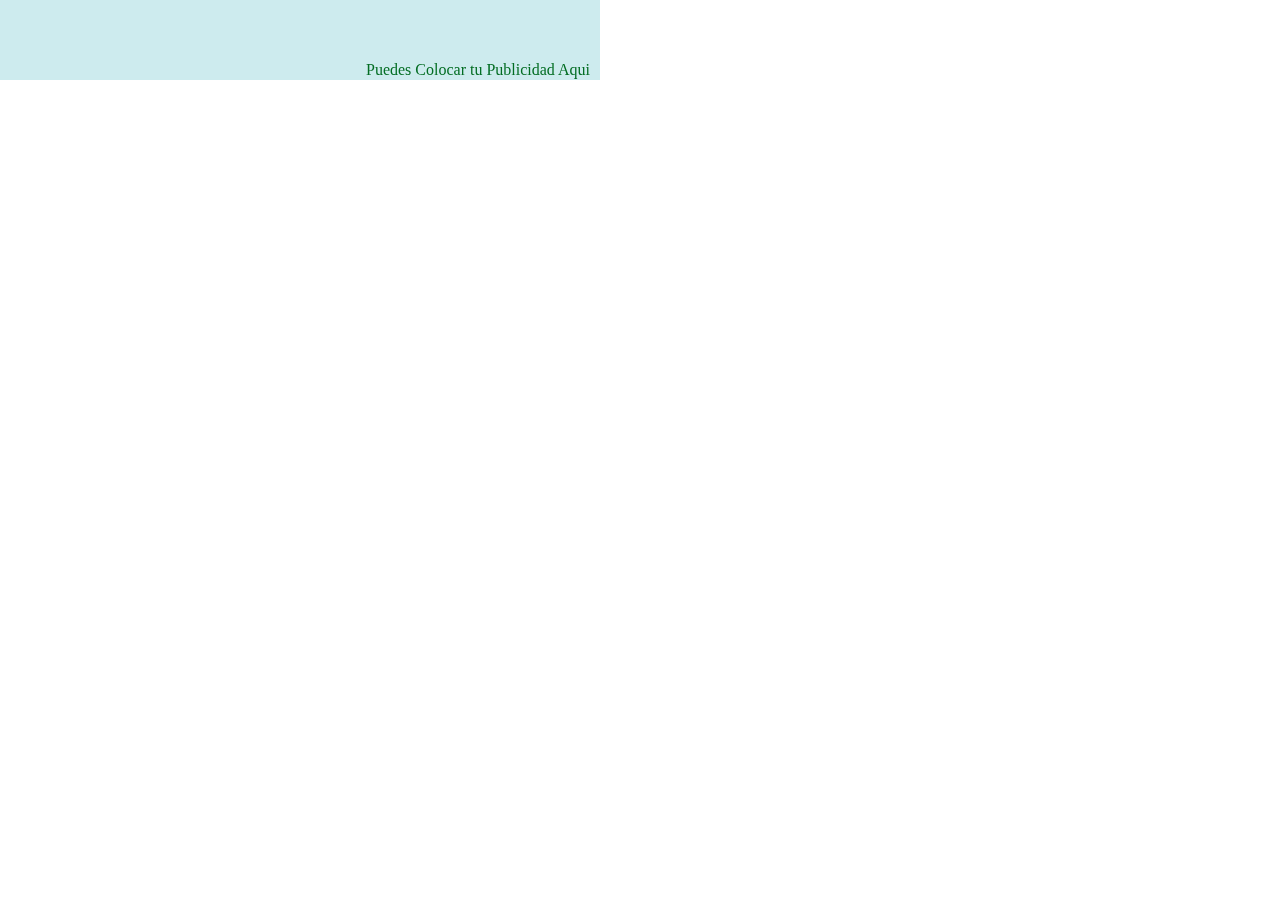
<file: pag/publicidad/publi_html5/html5/Banner004/Banner004/index.html>
<!DOCTYPE html>
<html><head><meta name="GCD" content="YTk3ODQ3ZWZhN2I4NzZmMzBkNTEwYjJl35c0cc09ea091ea4f0b8e30a930e372b"/>
  <meta charset="utf-8">
  <meta name="generator" content="Bluefish 2.2.8" >
  <meta name="template" content="Banner 2.3.2">
  <meta name="environment" content="gwd-genericad">
  <meta name="viewport" content="width=device-width, initial-scale=1.0">
  <style type="text/css" id="gwd-lightbox-style">.gwd-lightbox{overflow:hidden}</style><style data-exports-type="gwd-pagedeck" data-gwd-node="true" type="text/css">.gwd-pagedeck{position:relative}.gwd-pagedeck>.gwd-page.transparent{opacity:0}.gwd-pagedeck>.gwd-page{position:absolute;top:0;left:0;-webkit-transition-property:-webkit-transform,opacity;-moz-transition-property:transform,opacity;transition-property:transform,opacity}.gwd-pagedeck>.gwd-page.linear{transition-timing-function:linear}.gwd-pagedeck>.gwd-page.ease-in{transition-timing-function:ease-in}.gwd-pagedeck>.gwd-page.ease-out{transition-timing-function:ease-out}.gwd-pagedeck>.gwd-page.ease{transition-timing-function:ease}.gwd-pagedeck>.gwd-page.ease-in-out{transition-timing-function:ease-in-out}</style><style data-exports-type="gwd-image" data-gwd-node="true" type="text/css">img[is=gwd-image].scaled-proportionally{background-repeat:no-repeat;background-position:center}</style><style data-exports-type="gwd-taparea" data-gwd-node="true" type="text/css">gwd-taparea{display:block;cursor:pointer;background-color:rgba(0,0,0,0);-webkit-user-select:none;-moz-user-select:none;-ms-user-select:none;user-select:none}</style><style data-exports-type="gwd-page" data-gwd-node="true" type="text/css">.gwd-inactive{visibility:hidden}</style>
  <style type="text/css" id="gwd-text-style">p{margin:0px}h1{margin:0px}h2{margin:0px}h3{margin:0px}</style>
  <style type="text/css">html,body{width:100%;height:100%;margin:0px}.gwd-page-container{position:relative;width:100%;height:100%}.gwd-page-content{transform:matrix3d(1, 0, 0, 0, 0, 1, 0, 0, 0, 0, 1, 0, 0, 0, 0, 1);-webkit-transform:matrix3d(1, 0, 0, 0, 0, 1, 0, 0, 0, 0, 1, 0, 0, 0, 0, 1);-moz-transform:matrix3d(1, 0, 0, 0, 0, 1, 0, 0, 0, 0, 1, 0, 0, 0, 0, 1);perspective:1400px;-webkit-perspective:1400px;-moz-perspective:1400px;transform-style:preserve-3d;-webkit-transform-style:preserve-3d;-moz-transform-style:preserve-3d;position:absolute;background-color:transparent}.gwd-page-wrapper{position:absolute;transform:translateZ(0);-webkit-transform:translateZ(0);-moz-transform:translateZ(0);background-color:#fff}.gwd-page-size{width:600px;height:80px}.gwd-img-8nk3{position:absolute;left:102px;top:-84px;transform-style:preserve-3d;-webkit-transform-style:preserve-3d;-moz-transform-style:preserve-3d;transform:translate3d(80px, 9px, 0) rotateY(0deg);-webkit-transform:translate3d(80px, 9px, 0) rotateY(0deg);-moz-transform:translate3d(80px, 9px, 0) rotateY(0deg);width:244px;height:45.08px;background-color:transparent}.gwd-div-1nyw{background-image:none;background-color:#cdebee}.gwd-taparea-bzxc{position:absolute;width:599px;height:80px;left:0px;top:0px}@keyframes gwd-gen-69j0gwdanimation_gwd-keyframes{0%{transform:translate3d(80px, 9px, 0) rotateY(0deg);width:244px;height:45.08px;animation-timing-function:linear}54.29%{transform:translate3d(38px, 93px, 0) rotateY(0deg);width:328px;height:60.6px;animation-timing-function:linear}77.14%{transform:translate3d(38px, 93px, 0) rotateY(179.964deg);width:328px;height:60.5938px;animation-timing-function:linear}100%{transform:translate3d(38px, 93px, 0) rotateY(-0.0397843deg);width:328px;height:60.5938px;animation-timing-function:linear}}@-webkit-keyframes gwd-gen-69j0gwdanimation_gwd-keyframes{0%{-webkit-transform:translate3d(80px, 9px, 0) rotateY(0deg);width:244px;height:45.08px;-webkit-animation-timing-function:linear}54.29%{-webkit-transform:translate3d(38px, 93px, 0) rotateY(0deg);width:328px;height:60.6px;-webkit-animation-timing-function:linear}77.14%{-webkit-transform:translate3d(38px, 93px, 0) rotateY(179.964deg);width:328px;height:60.5938px;-webkit-animation-timing-function:linear}100%{-webkit-transform:translate3d(38px, 93px, 0) rotateY(-0.0397843deg);width:328px;height:60.5938px;-webkit-animation-timing-function:linear}}@-moz-keyframes gwd-gen-69j0gwdanimation_gwd-keyframes{0%{-moz-transform:translate3d(80px, 9px, 0) rotateY(0deg);width:244px;height:45.08px;-moz-animation-timing-function:linear}54.29%{-moz-transform:translate3d(38px, 93px, 0) rotateY(0deg);width:328px;height:60.6px;-moz-animation-timing-function:linear}77.14%{-moz-transform:translate3d(38px, 93px, 0) rotateY(179.964deg);width:328px;height:60.5938px;-moz-animation-timing-function:linear}100%{-moz-transform:translate3d(38px, 93px, 0) rotateY(-0.0397843deg);width:328px;height:60.5938px;-moz-animation-timing-function:linear}}#page1.gwd-play-animation .gwd-gen-69j0gwdanimation{animation:gwd-gen-69j0gwdanimation_gwd-keyframes 3.5s linear 0s infinite normal forwards;-webkit-animation:gwd-gen-69j0gwdanimation_gwd-keyframes 3.5s linear 0s infinite normal forwards;-moz-animation:gwd-gen-69j0gwdanimation_gwd-keyframes 3.5s linear 0s infinite normal forwards}@keyframes gwd-gen-69j0gwdanimation_gwd-keyframes_label-1{0%{transform:translate3d(80px, 9px, 0) rotateY(0deg);width:244px;height:45.08px;animation-timing-function:linear}54.29%{transform:translate3d(38px, 93px, 0) rotateY(0deg);width:328px;height:60.6px;animation-timing-function:linear}77.14%{transform:translate3d(38px, 93px, 0) rotateY(179.964deg);width:328px;height:60.5938px;animation-timing-function:linear}100%{transform:translate3d(38px, 93px, 0) rotateY(-0.0397843deg);width:328px;height:60.5938px;animation-timing-function:linear}}@-webkit-keyframes gwd-gen-69j0gwdanimation_gwd-keyframes_label-1{0%{-webkit-transform:translate3d(80px, 9px, 0) rotateY(0deg);width:244px;height:45.08px;-webkit-animation-timing-function:linear}54.29%{-webkit-transform:translate3d(38px, 93px, 0) rotateY(0deg);width:328px;height:60.6px;-webkit-animation-timing-function:linear}77.14%{-webkit-transform:translate3d(38px, 93px, 0) rotateY(179.964deg);width:328px;height:60.5938px;-webkit-animation-timing-function:linear}100%{-webkit-transform:translate3d(38px, 93px, 0) rotateY(-0.0397843deg);width:328px;height:60.5938px;-webkit-animation-timing-function:linear}}@-moz-keyframes gwd-gen-69j0gwdanimation_gwd-keyframes_label-1{0%{-moz-transform:translate3d(80px, 9px, 0) rotateY(0deg);width:244px;height:45.08px;-moz-animation-timing-function:linear}54.29%{-moz-transform:translate3d(38px, 93px, 0) rotateY(0deg);width:328px;height:60.6px;-moz-animation-timing-function:linear}77.14%{-moz-transform:translate3d(38px, 93px, 0) rotateY(179.964deg);width:328px;height:60.5938px;-moz-animation-timing-function:linear}100%{-moz-transform:translate3d(38px, 93px, 0) rotateY(-0.0397843deg);width:328px;height:60.5938px;-moz-animation-timing-function:linear}}#page1.label-1 .gwd-gen-69j0gwdanimation{animation:gwd-gen-69j0gwdanimation_gwd-keyframes_label-1 3.5s linear -0.5s infinite normal forwards;-webkit-animation:gwd-gen-69j0gwdanimation_gwd-keyframes_label-1 3.5s linear -0.5s infinite normal forwards;-moz-animation:gwd-gen-69j0gwdanimation_gwd-keyframes_label-1 3.5s linear -0.5s infinite normal forwards}.gwd-p-qatf{position:absolute;font-family:'Times New Roman';transform-origin:130.5px 18px 0px;-webkit-transform-origin:130.5px 18px 0px;-moz-transform-origin:130.5px 18px 0px;transform-style:preserve-3d;-webkit-transform-style:preserve-3d;-moz-transform-style:preserve-3d;width:228px;height:19px;left:366px;top:61px;border-image-source:none;border-color:#06b810;color:#036d23}@keyframes gwd-gen-y0yagwdanimation_gwd-keyframes{0%{border-color:#000;color:#000;animation-timing-function:linear}42.11%{border-color:#ee0404;color:#e70606;animation-timing-function:linear}100%{border-color:#06b810;color:#036d23;animation-timing-function:linear}}@-webkit-keyframes gwd-gen-y0yagwdanimation_gwd-keyframes{0%{border-color:#000;color:#000;-webkit-animation-timing-function:linear}42.11%{border-color:#ee0404;color:#e70606;-webkit-animation-timing-function:linear}100%{border-color:#06b810;color:#036d23;-webkit-animation-timing-function:linear}}@-moz-keyframes gwd-gen-y0yagwdanimation_gwd-keyframes{0%{border-color:#000;color:#000;-moz-animation-timing-function:linear}42.11%{border-color:#ee0404;color:#e70606;-moz-animation-timing-function:linear}100%{border-color:#06b810;color:#036d23;-moz-animation-timing-function:linear}}#page1.gwd-play-animation .gwd-gen-y0yagwdanimation{animation:gwd-gen-y0yagwdanimation_gwd-keyframes 1.9s linear 0s infinite normal forwards;-webkit-animation:gwd-gen-y0yagwdanimation_gwd-keyframes 1.9s linear 0s infinite normal forwards;-moz-animation:gwd-gen-y0yagwdanimation_gwd-keyframes 1.9s linear 0s infinite normal forwards}@keyframes gwd-gen-y0yagwdanimation_gwd-keyframes_label-1{0%{border-color:#000;color:#000;animation-timing-function:linear}42.11%{border-color:#ee0404;color:#e70606;animation-timing-function:linear}100%{border-color:#06b810;color:#036d23;animation-timing-function:linear}}@-webkit-keyframes gwd-gen-y0yagwdanimation_gwd-keyframes_label-1{0%{border-color:#000;color:#000;-webkit-animation-timing-function:linear}42.11%{border-color:#ee0404;color:#e70606;-webkit-animation-timing-function:linear}100%{border-color:#06b810;color:#036d23;-webkit-animation-timing-function:linear}}@-moz-keyframes gwd-gen-y0yagwdanimation_gwd-keyframes_label-1{0%{border-color:#000;color:#000;-moz-animation-timing-function:linear}42.11%{border-color:#ee0404;color:#e70606;-moz-animation-timing-function:linear}100%{border-color:#06b810;color:#036d23;-moz-animation-timing-function:linear}}#page1.label-1 .gwd-gen-y0yagwdanimation{animation:gwd-gen-y0yagwdanimation_gwd-keyframes_label-1 1.9s linear -0.5s infinite normal forwards;-webkit-animation:gwd-gen-y0yagwdanimation_gwd-keyframes_label-1 1.9s linear -0.5s infinite normal forwards;-moz-animation:gwd-gen-y0yagwdanimation_gwd-keyframes_label-1 1.9s linear -0.5s infinite normal forwards}</style>
  
  
  
  
  <script data-source="googbase_min.js" data-version="3" data-exports-type="googbase" type="text/javascript">+function(){(window.goog=window.goog||{}).inherits=function(a,d){function b(){}b.prototype=d.prototype;a.b=d.prototype;a.prototype=new b;a.prototype.constructor=a;a.a=function(a,b,f){for(var e=Array(arguments.length-2),c=2;c<arguments.length;c++)e[c-2]=arguments[c];return d.prototype[b].apply(a,e)}};}()
</script>
  <script data-source="gwd_webcomponents_min.js" data-version="4" data-exports-type="gwd_webcomponents" type="text/javascript">/**
 * @license
 * Copyright (c) 2014 The Polymer Project Authors. All rights reserved.
 * This code may only be used under the BSD style license found at http://polymer.github.io/LICENSE.txt
 * The complete set of authors may be found at http://polymer.github.io/AUTHORS.txt
 * The complete set of contributors may be found at http://polymer.github.io/CONTRIBUTORS.txt
 * Code distributed by Google as part of the polymer project is also
 * subject to an additional IP rights grant found at http://polymer.github.io/PATENTS.txt
 */
// @version 0.7.15
"undefined"==typeof WeakMap&&!function(){var e=Object.defineProperty,t=Date.now()%1e9,n=function(){this.name="__st"+(1e9*Math.random()>>>0)+(t++ +"__")};n.prototype={set:function(t,n){var o=t[this.name];return o&&o[0]===t?o[1]=n:e(t,this.name,{value:[t,n],writable:!0}),this},get:function(e){var t;return(t=e[this.name])&&t[0]===e?t[1]:void 0},"delete":function(e){var t=e[this.name];return t&&t[0]===e?(t[0]=t[1]=void 0,!0):!1},has:function(e){var t=e[this.name];return t?t[0]===e:!1}},window.WeakMap=n}(),function(e){function t(e){_.push(e),b||(b=!0,h(o))}function n(e){return window.ShadowDOMPolyfill&&window.ShadowDOMPolyfill.wrapIfNeeded(e)||e}function o(){b=!1;var e=_;_=[],e.sort(function(e,t){return e.uid_-t.uid_});var t=!1;e.forEach(function(e){var n=e.takeRecords();r(e),n.length&&(e.callback_(n,e),t=!0)}),t&&o()}function r(e){e.nodes_.forEach(function(t){var n=v.get(t);n&&n.forEach(function(t){t.observer===e&&t.removeTransientObservers()})})}function i(e,t){for(var n=e;n;n=n.parentNode){var o=v.get(n);if(o)for(var r=0;r<o.length;r++){var i=o[r],a=i.options;if(n===e||a.subtree){var d=t(a);d&&i.enqueue(d)}}}}function a(e){this.callback_=e,this.nodes_=[],this.records_=[],this.uid_=++E}function d(e,t){this.type=e,this.target=t,this.addedNodes=[],this.removedNodes=[],this.previousSibling=null,this.nextSibling=null,this.attributeName=null,this.attributeNamespace=null,this.oldValue=null}function s(e){var t=new d(e.type,e.target);return t.addedNodes=e.addedNodes.slice(),t.removedNodes=e.removedNodes.slice(),t.previousSibling=e.previousSibling,t.nextSibling=e.nextSibling,t.attributeName=e.attributeName,t.attributeNamespace=e.attributeNamespace,t.oldValue=e.oldValue,t}function u(e,t){return y=new d(e,t)}function c(e){return N?N:(N=s(y),N.oldValue=e,N)}function l(){y=N=void 0}function f(e){return e===N||e===y}function p(e,t){return e===t?e:N&&f(e)?N:null}function m(e,t,n){this.observer=e,this.target=t,this.options=n,this.transientObservedNodes=[]}if(!e.JsMutationObserver){var h,v=new WeakMap;if(/Trident|Edge/.test(navigator.userAgent))h=setTimeout;else if(window.setImmediate)h=window.setImmediate;else{var w=[],g=String(Math.random());window.addEventListener("message",function(e){if(e.data===g){var t=w;w=[],t.forEach(function(e){e()})}}),h=function(e){w.push(e),window.postMessage(g,"*")}}var b=!1,_=[],E=0;a.prototype={observe:function(e,t){if(e=n(e),!t.childList&&!t.attributes&&!t.characterData||t.attributeOldValue&&!t.attributes||t.attributeFilter&&t.attributeFilter.length&&!t.attributes||t.characterDataOldValue&&!t.characterData)throw new SyntaxError;var o=v.get(e);o||v.set(e,o=[]);for(var r,i=0;i<o.length;i++)if(o[i].observer===this){r=o[i],r.removeListeners(),r.options=t;break}r||(r=new m(this,e,t),o.push(r),this.nodes_.push(e)),r.addListeners()},disconnect:function(){this.nodes_.forEach(function(e){for(var t=v.get(e),n=0;n<t.length;n++){var o=t[n];if(o.observer===this){o.removeListeners(),t.splice(n,1);break}}},this),this.records_=[]},takeRecords:function(){var e=this.records_;return this.records_=[],e}};var y,N;m.prototype={enqueue:function(e){var n=this.observer.records_,o=n.length;if(n.length>0){var r=n[o-1],i=p(r,e);if(i)return void(n[o-1]=i)}else t(this.observer);n[o]=e},addListeners:function(){this.addListeners_(this.target)},addListeners_:function(e){var t=this.options;t.attributes&&e.addEventListener("DOMAttrModified",this,!0),t.characterData&&e.addEventListener("DOMCharacterDataModified",this,!0),t.childList&&e.addEventListener("DOMNodeInserted",this,!0),(t.childList||t.subtree)&&e.addEventListener("DOMNodeRemoved",this,!0)},removeListeners:function(){this.removeListeners_(this.target)},removeListeners_:function(e){var t=this.options;t.attributes&&e.removeEventListener("DOMAttrModified",this,!0),t.characterData&&e.removeEventListener("DOMCharacterDataModified",this,!0),t.childList&&e.removeEventListener("DOMNodeInserted",this,!0),(t.childList||t.subtree)&&e.removeEventListener("DOMNodeRemoved",this,!0)},addTransientObserver:function(e){if(e!==this.target){this.addListeners_(e),this.transientObservedNodes.push(e);var t=v.get(e);t||v.set(e,t=[]),t.push(this)}},removeTransientObservers:function(){var e=this.transientObservedNodes;this.transientObservedNodes=[],e.forEach(function(e){this.removeListeners_(e);for(var t=v.get(e),n=0;n<t.length;n++)if(t[n]===this){t.splice(n,1);break}},this)},handleEvent:function(e){switch(e.stopImmediatePropagation(),e.type){case"DOMAttrModified":var t=e.attrName,n=e.relatedNode.namespaceURI,o=e.target,r=new u("attributes",o);r.attributeName=t,r.attributeNamespace=n;var a=e.attrChange===MutationEvent.ADDITION?null:e.prevValue;i(o,function(e){return!e.attributes||e.attributeFilter&&e.attributeFilter.length&&-1===e.attributeFilter.indexOf(t)&&-1===e.attributeFilter.indexOf(n)?void 0:e.attributeOldValue?c(a):r});break;case"DOMCharacterDataModified":var o=e.target,r=u("characterData",o),a=e.prevValue;i(o,function(e){return e.characterData?e.characterDataOldValue?c(a):r:void 0});break;case"DOMNodeRemoved":this.addTransientObserver(e.target);case"DOMNodeInserted":var d,s,f=e.target;"DOMNodeInserted"===e.type?(d=[f],s=[]):(d=[],s=[f]);var p=f.previousSibling,m=f.nextSibling,r=u("childList",e.target.parentNode);r.addedNodes=d,r.removedNodes=s,r.previousSibling=p,r.nextSibling=m,i(e.relatedNode,function(e){return e.childList?r:void 0})}l()}},e.JsMutationObserver=a,e.MutationObserver||(e.MutationObserver=a,a._isPolyfilled=!0)}}(self),window.CustomElements=window.CustomElements||{flags:{}},function(e){var t=e.flags,n=[],o=function(e){n.push(e)},r=function(){n.forEach(function(t){t(e)})};e.addModule=o,e.initializeModules=r,e.hasNative=Boolean(document.registerElement),e.isIE=/Trident/.test(navigator.userAgent),e.useNative=!t.register&&e.hasNative&&!window.ShadowDOMPolyfill&&(!window.HTMLImports||window.HTMLImports.useNative)}(window.CustomElements),window.CustomElements.addModule(function(e){function t(e,t){n(e,function(e){return t(e)?!0:void o(e,t)}),o(e,t)}function n(e,t,o){var r=e.firstElementChild;if(!r)for(r=e.firstChild;r&&r.nodeType!==Node.ELEMENT_NODE;)r=r.nextSibling;for(;r;)t(r,o)!==!0&&n(r,t,o),r=r.nextElementSibling;return null}function o(e,n){for(var o=e.shadowRoot;o;)t(o,n),o=o.olderShadowRoot}function r(e,t){i(e,t,[])}function i(e,t,n){if(e=window.wrap(e),!(n.indexOf(e)>=0)){n.push(e);for(var o,r=e.querySelectorAll("link[rel="+a+"]"),d=0,s=r.length;s>d&&(o=r[d]);d++)o["import"]&&i(o["import"],t,n);t(e)}}var a=window.HTMLImports?window.HTMLImports.IMPORT_LINK_TYPE:"none";e.forDocumentTree=r,e.forSubtree=t}),window.CustomElements.addModule(function(e){function t(e,t){return n(e,t)||o(e,t)}function n(t,n){return e.upgrade(t,n)?!0:void(n&&a(t))}function o(e,t){b(e,function(e){return n(e,t)?!0:void 0})}function r(e){N.push(e),y||(y=!0,setTimeout(i))}function i(){y=!1;for(var e,t=N,n=0,o=t.length;o>n&&(e=t[n]);n++)e();N=[]}function a(e){E?r(function(){d(e)}):d(e)}function d(e){e.__upgraded__&&!e.__attached&&(e.__attached=!0,e.attachedCallback&&e.attachedCallback())}function s(e){u(e),b(e,function(e){u(e)})}function u(e){E?r(function(){c(e)}):c(e)}function c(e){e.__upgraded__&&e.__attached&&(e.__attached=!1,e.detachedCallback&&e.detachedCallback())}function l(e){for(var t=e,n=window.wrap(document);t;){if(t==n)return!0;t=t.parentNode||t.nodeType===Node.DOCUMENT_FRAGMENT_NODE&&t.host}}function f(e){if(e.shadowRoot&&!e.shadowRoot.__watched){g.dom&&console.log("watching shadow-root for: ",e.localName);for(var t=e.shadowRoot;t;)h(t),t=t.olderShadowRoot}}function p(e,n){if(g.dom){var o=n[0];if(o&&"childList"===o.type&&o.addedNodes&&o.addedNodes){for(var r=o.addedNodes[0];r&&r!==document&&!r.host;)r=r.parentNode;var i=r&&(r.URL||r._URL||r.host&&r.host.localName)||"";i=i.split("/?").shift().split("/").pop()}console.group("mutations (%d) [%s]",n.length,i||"")}var a=l(e);n.forEach(function(e){"childList"===e.type&&(M(e.addedNodes,function(e){e.localName&&t(e,a)}),M(e.removedNodes,function(e){e.localName&&s(e)}))}),g.dom&&console.groupEnd()}function m(e){for(e=window.wrap(e),e||(e=window.wrap(document));e.parentNode;)e=e.parentNode;var t=e.__observer;t&&(p(e,t.takeRecords()),i())}function h(e){if(!e.__observer){var t=new MutationObserver(p.bind(this,e));t.observe(e,{childList:!0,subtree:!0}),e.__observer=t}}function v(e){e=window.wrap(e),g.dom&&console.group("upgradeDocument: ",e.baseURI.split("/").pop());var n=e===window.wrap(document);t(e,n),h(e),g.dom&&console.groupEnd()}function w(e){_(e,v)}var g=e.flags,b=e.forSubtree,_=e.forDocumentTree,E=window.MutationObserver._isPolyfilled&&g["throttle-attached"];e.hasPolyfillMutations=E,e.hasThrottledAttached=E;var y=!1,N=[],M=Array.prototype.forEach.call.bind(Array.prototype.forEach),O=Element.prototype.createShadowRoot;O&&(Element.prototype.createShadowRoot=function(){var e=O.call(this);return window.CustomElements.watchShadow(this),e}),e.watchShadow=f,e.upgradeDocumentTree=w,e.upgradeDocument=v,e.upgradeSubtree=o,e.upgradeAll=t,e.attached=a,e.takeRecords=m}),window.CustomElements.addModule(function(e){function t(t,o){if(!t.__upgraded__&&t.nodeType===Node.ELEMENT_NODE){var r=t.getAttribute("is"),i=e.getRegisteredDefinition(t.localName)||e.getRegisteredDefinition(r);if(i&&(r&&i.tag==t.localName||!r&&!i["extends"]))return n(t,i,o)}}function n(t,n,r){return a.upgrade&&console.group("upgrade:",t.localName),n.is&&t.setAttribute("is",n.is),o(t,n),t.__upgraded__=!0,i(t),r&&e.attached(t),e.upgradeSubtree(t,r),a.upgrade&&console.groupEnd(),t}function o(e,t){Object.__proto__?e.__proto__=t.prototype:(r(e,t.prototype,t["native"]),e.__proto__=t.prototype)}function r(e,t,n){for(var o={},r=t;r!==n&&r!==HTMLElement.prototype;){for(var i,a=Object.getOwnPropertyNames(r),d=0;i=a[d];d++)o[i]||(Object.defineProperty(e,i,Object.getOwnPropertyDescriptor(r,i)),o[i]=1);r=Object.getPrototypeOf(r)}}function i(e){e.createdCallback&&e.createdCallback()}var a=e.flags;e.upgrade=t,e.upgradeWithDefinition=n,e.implementPrototype=o}),window.CustomElements.addModule(function(e){function t(t,o){var s=o||{};if(!t)throw new Error("document.registerElement: first argument `name` must not be empty");if(t.indexOf("-")<0)throw new Error("document.registerElement: first argument ('name') must contain a dash ('-'). Argument provided was '"+String(t)+"'.");if(r(t))throw new Error("Failed to execute 'registerElement' on 'Document': Registration failed for type '"+String(t)+"'. The type name is invalid.");if(u(t))throw new Error("DuplicateDefinitionError: a type with name '"+String(t)+"' is already registered");return s.prototype||(s.prototype=Object.create(HTMLElement.prototype)),s.__name=t.toLowerCase(),s.lifecycle=s.lifecycle||{},s.ancestry=i(s["extends"]),a(s),d(s),n(s.prototype),c(s.__name,s),s.ctor=l(s),s.ctor.prototype=s.prototype,s.prototype.constructor=s.ctor,e.ready&&w(document),s.ctor}function n(e){if(!e.setAttribute._polyfilled){var t=e.setAttribute;e.setAttribute=function(e,n){o.call(this,e,n,t)};var n=e.removeAttribute;e.removeAttribute=function(e){o.call(this,e,null,n)},e.setAttribute._polyfilled=!0}}function o(e,t,n){e=e.toLowerCase();var o=this.getAttribute(e);n.apply(this,arguments);var r=this.getAttribute(e);this.attributeChangedCallback&&r!==o&&this.attributeChangedCallback(e,o,r)}function r(e){for(var t=0;t<y.length;t++)if(e===y[t])return!0}function i(e){var t=u(e);return t?i(t["extends"]).concat([t]):[]}function a(e){for(var t,n=e["extends"],o=0;t=e.ancestry[o];o++)n=t.is&&t.tag;e.tag=n||e.__name,n&&(e.is=e.__name)}function d(e){if(!Object.__proto__){var t=HTMLElement.prototype;if(e.is){var n=document.createElement(e.tag);t=Object.getPrototypeOf(n)}for(var o,r=e.prototype,i=!1;r;)r==t&&(i=!0),o=Object.getPrototypeOf(r),o&&(r.__proto__=o),r=o;i||console.warn(e.tag+" prototype not found in prototype chain for "+e.is),e["native"]=t}}function s(e){return b(O(e.tag),e)}function u(e){return e?N[e.toLowerCase()]:void 0}function c(e,t){N[e]=t}function l(e){return function(){return s(e)}}function f(e,t,n){return e===M?p(t,n):D(e,t)}function p(e,t){e&&(e=e.toLowerCase()),t&&(t=t.toLowerCase());var n=u(t||e);if(n){if(e==n.tag&&t==n.is)return new n.ctor;if(!t&&!n.is)return new n.ctor}var o;return t?(o=p(e),o.setAttribute("is",t),o):(o=O(e),e.indexOf("-")>=0&&_(o,HTMLElement),o)}function m(e,t){var n=e[t];e[t]=function(){var e=n.apply(this,arguments);return g(e),e}}var h,v=e.isIE,w=e.upgradeDocumentTree,g=e.upgradeAll,b=e.upgradeWithDefinition,_=e.implementPrototype,E=e.useNative,y=["annotation-xml","color-profile","font-face","font-face-src","font-face-uri","font-face-format","font-face-name","missing-glyph"],N={},M="http://www.w3.org/1999/xhtml",O=document.createElement.bind(document),D=document.createElementNS.bind(document);h=Object.__proto__||E?function(e,t){return e instanceof t}:function(e,t){if(e instanceof t)return!0;for(var n=e;n;){if(n===t.prototype)return!0;n=n.__proto__}return!1},m(Node.prototype,"cloneNode"),m(document,"importNode"),v&&!function(){var e=document.importNode;document.importNode=function(){var t=e.apply(document,arguments);if(t.nodeType==t.DOCUMENT_FRAGMENT_NODE){var n=document.createDocumentFragment();return n.appendChild(t),n}return t}}(),document.registerElement=t,document.createElement=p,document.createElementNS=f,e.registry=N,e["instanceof"]=h,e.reservedTagList=y,e.getRegisteredDefinition=u,document.register=document.registerElement}),function(e){function t(){a(window.wrap(document)),window.CustomElements.ready=!0;var e=window.requestAnimationFrame||function(e){setTimeout(e,16)};e(function(){setTimeout(function(){window.CustomElements.readyTime=Date.now(),window.HTMLImports&&(window.CustomElements.elapsed=window.CustomElements.readyTime-window.HTMLImports.readyTime),document.dispatchEvent(new CustomEvent("WebComponentsReady",{bubbles:!0}))})})}var n=e.useNative,o=e.initializeModules,r=e.isIE;if(n){var i=function(){};e.watchShadow=i,e.upgrade=i,e.upgradeAll=i,e.upgradeDocumentTree=i,e.upgradeSubtree=i,e.takeRecords=i,e["instanceof"]=function(e,t){return e instanceof t}}else o();var a=e.upgradeDocumentTree,d=e.upgradeDocument;if(window.wrap||(window.ShadowDOMPolyfill?(window.wrap=window.ShadowDOMPolyfill.wrapIfNeeded,window.unwrap=window.ShadowDOMPolyfill.unwrapIfNeeded):window.wrap=window.unwrap=function(e){return e}),window.HTMLImports&&(window.HTMLImports.__importsParsingHook=function(e){e["import"]&&d(wrap(e["import"]))}),(!window.CustomEvent||r&&"function"!=typeof window.CustomEvent)&&(window.CustomEvent=function(e,t){t=t||{};var n=document.createEvent("CustomEvent");return n.initCustomEvent(e,Boolean(t.bubbles),Boolean(t.cancelable),t.detail),n.preventDefault=function(){Object.defineProperty(this,"defaultPrevented",{get:function(){return!0}})},n},window.CustomEvent.prototype=window.Event.prototype),"complete"===document.readyState||e.flags.eager)t();else if("interactive"!==document.readyState||window.attachEvent||window.HTMLImports&&!window.HTMLImports.ready){var s=window.HTMLImports&&!window.HTMLImports.ready?"HTMLImportsLoaded":"DOMContentLoaded";window.addEventListener(s,t)}else t()}(window.CustomElements);
"undefined"==typeof window.CustomEvent&&(window.CustomEvent=function(c,a){a=a||{};var b=document.createEvent("CustomEvent");b.initCustomEvent(c,Boolean(a.bubbles),Boolean(a.cancelable),a.detail);return b},window.CustomEvent.prototype=window.Event.prototype);"undefined"==typeof document.register&&(document.register=function(){return document.registerElement.apply(document,arguments)});

</script>
  <script data-source="gwdpage_min.js" data-version="8" data-exports-type="gwd-page" type="text/javascript">-function(){"use strict";var b;var c=function(a){setTimeout(a,0)};var d=function(a,h){var e;e=document.createEvent("Event");e.initEvent(a,!0,!0);h.dispatchEvent(e)};var f=function(){};goog.inherits(f,HTMLDivElement);b=f.prototype;b.createdCallback=function(){this.h=this.i.bind(this);this.a=[];this.g=this.b=this.f=!1;var a=parseInt(this.getAttribute("data-gwd-width"),10)||this.clientWidth;this.j=(parseInt(this.getAttribute("data-gwd-height"),10)||this.clientHeight)>=a;this.c=!1};
b.attachedCallback=function(){this.addEventListener("ready",this.h,!1);c(function(){this.a=Array.prototype.slice.call(this.querySelectorAll("*")).filter(function(a){return"function"!=typeof a.gwdLoad||"function"!=typeof a.gwdIsLoaded||a.gwdIsLoaded()?!1:!0},this);this.g=!0;0<this.a.length?(this.style.visibility="hidden",this.f=!1):g(this);this.b=!0;d("attached",this)}.bind(this))};
b.detachedCallback=function(){this.removeEventListener("ready",this.h,!1);this.classList.remove("gwd-play-animation");d("detached",this)};b.gwdActivate=function(){this.classList.remove("gwd-inactive");Array.prototype.slice.call(this.querySelectorAll("*")).forEach(function(a){"function"==typeof a.gwdActivate&&"function"==typeof a.gwdIsActive&&0==a.gwdIsActive()&&a.gwdActivate()});this.c=!0;this.b?this.b=!1:d("attached",this);d("pageactivated",this)};
b.gwdDeactivate=function(){this.classList.add("gwd-inactive");this.classList.remove("gwd-play-animation");Array.prototype.slice.call(this.querySelectorAll("*")).forEach(function(a){"function"==typeof a.gwdDeactivate&&"function"==typeof a.gwdIsActive&&1==a.gwdIsActive()&&a.gwdDeactivate()});this.c=!1;d("pagedeactivated",this);d("detached",this)};b.gwdIsActive=function(){return this.c};b.gwdIsLoaded=function(){return this.g&&0==this.a.length};
b.gwdLoad=function(){if(this.gwdIsLoaded())g(this);else for(var a=this.a.length-1;0<=a;a--)this.a[a].gwdLoad()};b.i=function(a){a=this.a.indexOf(a.target);0<=a&&(this.a.splice(a,1),0==this.a.length&&g(this))};var g=function(a){a.style.visibility="";a.f||(d("ready",a),d("pageload",a));a.f=!0};f.prototype.gwdPresent=function(){d("pagepresenting",this);this.classList.add("gwd-play-animation")};f.prototype.isPortrait=function(){return this.j};f.prototype.attributeChangedCallback=null;
document.registerElement("gwd-page",{prototype:f.prototype,"extends":"div"});}()
</script>
  <script data-source="gwdpagedeck_min.js" data-version="8" data-exports-type="gwd-pagedeck" type="text/javascript">-function(){"use strict";var g;var l=["-ms-","-moz-","-webkit-",""],m=function(a,c){for(var b,d,e=0;e<l.length;++e)b=l[e]+"transition-duration",d=""+c,a.style.setProperty(b,d)};function n(a,c,b,d,e,h,f){this.j=a;this.f=c;this.w=b;a=d||"none";this.l=e="none"===a?0:e||1E3;this.g=h||"linear";this.i=[];if(e){h=f||"top";if(f=this.j){f.classList.add("gwd-page");f.classList.add("center");f="center";if("push"==a)switch(h){case "top":f="top";break;case "bottom":f="bottom";break;case "left":f="left";break;case "right":f="right"}this.i.push(f);"fade"==a&&this.i.push("transparent")}f=this.f;e="center";if("none"!=a&&"fade"!=a)switch(h){case "top":e="bottom";break;case "bottom":e="top";
break;case "left":e="right";break;case "right":e="left"}f.classList.add(e);f.classList.add("gwd-page");"fade"==a&&f.classList.add("transparent")}}n.prototype.start=function(){if(this.l){var a=this.j,c=this.f;p(c,this.J.bind(this));a&&(m(a,this.l+"ms"),a.classList.add(this.g));m(c,this.l+"ms");c.classList.add(this.g);c.setAttribute("gwd-reflow",c.offsetWidth);if(a)for(var b=0;b<this.i.length;++b)a.classList.add(this.i[b]);q(c)}else this.w()};
var r=function(a,c,b,d){b="transform: matrix3d(1,0,0,0,0,1,0,0,0,0,1,0,"+b+","+d+",0,1);";return a+"."+c+"{-webkit-"+b+"-moz-"+b+"-ms-"+b+b+"}"},t="center top bottom left right transparent".split(" "),q=function(a){t.forEach(function(c){a.classList.remove(c)})},p=function(a,c){var b=function(){a.removeEventListener("webkitTransitionEnd",b);a.removeEventListener("transitionend",b);c()};a.addEventListener("webkitTransitionEnd",b);a.addEventListener("transitionend",b)};
n.prototype.J=function(){var a=this.j;a&&(q(a),m(a,0),a.classList.remove(this.g));m(this.f,0);this.f.classList.remove(this.g);this.w()};var u=function(a,c,b){var d;b?(d=document.createEvent("CustomEvent"),d.initCustomEvent(a,!0,!0,b)):(d=document.createEvent("Event"),d.initEvent(a,!0,!0));c.dispatchEvent(d)},w=function(a,c){var b=function(d){a.removeEventListener("attached",b);c(d)};a.addEventListener("attached",b)};var x=function(){};goog.inherits(x,HTMLDivElement);
x.prototype.createdCallback=function(){window.addEventListener("WebComponentsReady",this.I.bind(this),!1);this.u=this.h.bind(this,"shake");this.v=this.h.bind(this,"tilt");this.s=this.h.bind(this,"rotatetoportrait");this.o=this.h.bind(this,"rotatetolandscape");this.a=[];this.A=this.H.bind(this);this.D=this.F.bind(this);this.c=this.B=null;this.b=-1;this.m=!1;this.classList.add("gwd-pagedeck");Object.defineProperty(this,"currentIndex",{enumerable:!0,get:this.G.bind(this)})};
x.prototype.I=function(){this.a=Array.prototype.slice.call(this.querySelectorAll("div[is=gwd-page]"));this.a.forEach(function(a){a.classList.add("gwd-page")});for(u("beforepagesdetached",this,{pages:this.a.slice()});this.firstChild;)this.removeChild(this.firstChild);-1==this.b&&void 0!==this.C&&this.goToPage(this.C)};
x.prototype.attachedCallback=function(){if(!this.B){var a,c=this.id;a=this.offsetWidth;var b=this.offsetHeight,c=(c&&"#")+c+".gwd-pagedeck > .gwd-page";a=r(c,"center",0,0)+r(c,"top",0,b)+r(c,"bottom",0,-b)+r(c,"left",a,0)+r(c,"right",-a,0);b=document.createElement("style");void 0!==b.cssText?b.cssText=a:b.innerHTML=a;document.head.appendChild(b);this.B=b}this.addEventListener("pageload",this.A,!1);document.body.addEventListener("shake",this.u,!0);document.body.addEventListener("tilt",this.v,!0);document.body.addEventListener("rotatetoportrait",
this.s,!0);document.body.addEventListener("rotatetolandscape",this.o,!0)};x.prototype.detachedCallback=function(){this.removeEventListener("pageload",this.A,!1);document.body.removeEventListener("shake",this.u,!0);document.body.removeEventListener("tilt",this.v,!0);document.body.removeEventListener("rotatetoportrait",this.s,!0);document.body.removeEventListener("rotatetolandscape",this.o,!0)};
var z=function(a,c,b,d,e,h){if(!(a.b==c||0>c||c>a.a.length-1||a.c)){var f=a.a[a.b],k=a.a[c];a.b=c;a.c=new n(f,k,a.D,b,d,e,h);var v=k.gwdLoad&&!k.gwdIsLoaded();a.m=v;w(k,function(){k.gwdActivate();v?k.gwdLoad():y(this)}.bind(a));a.appendChild(k)}};x.prototype.H=function(a){this.m&&a.target.parentNode==this&&(y(this),this.m=!1)};var y=function(a){u("pagetransitionstart",a);a.c.start()};g=x.prototype;
g.F=function(){if(this.c){var a=this.c.j,c=this.c.f;this.c=null;u("pagetransitionend",this,{outgoingPage:a?a:null,incomingPage:c});a&&a.gwdDeactivate();c.gwdPresent()}};g.findPageIndexByAttributeValue=function(a,c){for(var b=this.a.length,d,e=0;e<b;e++)if(d=this.a[e],"boolean"==typeof c){if(d.hasAttribute(a))return e}else if(d.getAttribute(a)==c)return e;return-1};g.goToNextPage=function(a,c,b,d,e){var h=this.b,f=h+1;f>=this.a.length&&(f=a?0:h);z(this,f,c,b,d,e)};
g.goToPreviousPage=function(a,c,b,d,e){var h=this.b,f=this.a.length,k=h-1;0>k&&(k=a?f-1:h);z(this,k,c,b,d,e)};g.goToPage=function(a,c,b,d,e){this.a.length?(a="number"==typeof a?a:this.findPageIndexByAttributeValue("id",a),0<=a&&z(this,a,c,b,d,e)):this.C=a};g.G=function(){return 0<=this.b?this.b:void 0};g.getPages=function(){return this.a};g.getPage=function(a){if("number"!=typeof a){if(!a)return null;a=this.findPageIndexByAttributeValue("id",a)}return 0>a||a>this.a.length-1?null:this.a[a]};
g.getDefaultPage=function(){var a=this.getAttribute("default-page");return a?this.getPage(this.findPageIndexByAttributeValue("id",a)):this.getPage(0)};g.getOrientationSpecificPage=function(a,c){var b=this.getPage(c),d=b.getAttribute("alt-orientation-page");if(!d)return b;var e=b.isPortrait(),h=1==a,d=this.getPage(d);return h==e?b:d};g.h=function(a,c){if(c.target==document.body){var b=this.getPage(this.b);u(a,b,c.detail)}};
g.getElementById=function(a){for(var c=this.a.length,b=0;b<c;b++){var d=this.a[b].querySelector("#"+a);if(d)return d}return null};g.getElementsBySelector=function(a){for(var c=this.a.length,b=[],d=0;d<c;d++){var e=this.a[d].querySelectorAll(a);e&&(b=b.concat(Array.prototype.slice.call(e)))}return b};g.attributeChangedCallback=null;document.registerElement("gwd-pagedeck",{prototype:x.prototype,"extends":"div"});}()
</script>
  <script data-source="gwdgenericad_min.js" data-version="4" data-exports-type="gwd-genericad" type="text/javascript">-function(){"use strict";var b;var d=function(){};goog.inherits(d,HTMLElement);b=d.prototype;b.createdCallback=function(){document.body.style.opacity="0";this.c=this.f.bind(this);this.b=this.a=null};b.attachedCallback=function(){this.a=this.querySelector("[is=gwd-pagedeck]");window.addEventListener("resize",this.c,!1)};b.detachedCallback=function(){window.removeEventListener("resize",this.c,!1)};
b.initAd=function(){document.body.style.opacity="";var a;a=document.createEvent("Event");a.initEvent("adinitialized",!0,!0);this.dispatchEvent(a);this.goToPage()};b.goToPage=function(a,c,e,f,g){this.a.getPage(this.a.currentIndex);if(a=a?this.a.getPage(a):this.a.getDefaultPage())a=this.a.getOrientationSpecificPage(window.innerHeight>=window.innerWidth?1:2,a.id),c?this.a.goToPage(a.id,c,e,f,g):this.a.goToPage(a.id)};
b.f=function(){var a=window.innerHeight>=window.innerWidth?1:2;this.b!=a&&(this.b=a,(a=this.a.getPage(this.a.currentIndex))&&this.goToPage(a.id))};b.exit=function(a,c){window.open(a,"_newtab");c&&this.goToPage()};b.attributeChangedCallback=null;document.registerElement("gwd-genericad",{prototype:d.prototype});}()
</script>
  <script data-source="gwdimage_min.js" data-version="7" data-exports-type="gwd-image" type="text/javascript">-function(){"use strict";var c=function(a){return"gwd-page"==a.tagName.toLowerCase()||"gwd-page"==a.getAttribute("is")},e=function(a){if(c(a))return a;for(;a&&9!=a.nodeType;)if((a=a.parentElement)&&c(a))return a;return null};var f=function(a,b){var d;d=document.createEvent("Event");d.initEvent(a,!0,!0);b.dispatchEvent(d)};var g=function(){};goog.inherits(g,HTMLImageElement);g.prototype.createdCallback=function(){this.b=this.c.bind(this);this.a=0;var a=this.getAttribute("src");a&&(this.setAttribute("source",a),this.removeAttribute("src"));this.addEventListener("load",this.b,!1);this.addEventListener("error",this.b,!1)};
g.prototype.attachedCallback=function(){if("function"==typeof this.gwdLoad&&"function"==typeof this.gwdIsLoaded&&!this.gwdIsLoaded()){var a=e(this),b=a&&"function"==typeof a.gwdIsLoaded;(!a||b&&a.gwdIsLoaded())&&this.gwdLoad()}};g.prototype.gwdIsLoaded=function(){return 2==this.a||3==this.a};g.prototype.gwdLoad=function(){var a=this.getAttribute("source");a?(this.a=1,this.setAttribute("src",a)):f("load",this)};g.prototype.c=function(a){this.a=a&&"error"==a.type?3:2;h(this);f("ready",this)};
var h=function(a){if(2==a.a){var b=a.getAttribute("source"),d=a.getAttribute("scaling")||"stretch";b&&("stretch"!=d?(a.classList.add("scaled-proportionally"),a.style.backgroundImage="url("+JSON.stringify(b)+")",a.style.backgroundSize="none"!=d?d:"auto","[data-uri]"!=a.getAttribute("src")&&a.setAttribute("src","[data-uri]")):(a.classList.remove("scaled-proportionally"),
a.style.backgroundImage="",b!=a.getAttribute("src")&&a.setAttribute("src",b)))}};g.prototype.attributeChangedCallback=function(a){"source"==a&&0!==this.a&&this.gwdLoad();"scaling"==a&&h(this)};document.registerElement("gwd-image",{prototype:g.prototype,"extends":"img"});}()
</script>
  <script data-source="gwdtaparea_min.js" data-version="4" data-exports-type="gwd-taparea" type="text/javascript">-function(){"use strict";var b;var d=function(a,c,g){var e;g?(e=document.createEvent("CustomEvent"),e.initCustomEvent(a,!0,!0,g)):(e=document.createEvent("Event"),e.initEvent(a,!0,!0));c.dispatchEvent(e);return e};var f=[],h=function(a){a=f.indexOf(a);0<=a&&f.splice(a,1)};document.addEventListener("click",function(a){for(var c=0;c<f.length;c++)if(25>Math.abs(a.clientX-f[c].m)&&25>Math.abs(a.clientY-f[c].o)||25>Math.abs(a.screenX-f[c].A)&&25>Math.abs(a.screenY-f[c].B))f.splice(c,1),a.stopPropagation(),a.preventDefault()},!0);var k=function(){};goog.inherits(k,HTMLElement);b=k.prototype;b.createdCallback=function(){this.l=this.j=0;this.f=this.b=this.g=this.c=null;this.a=!0;this.h=this.s.bind(this)};
b.attachedCallback=function(){this.b||(this.c=this.i.bind(this),this.g=this.w.bind(this),this.b=this.v.bind(this),this.f=this.u.bind(this));this.addEventListener("click",this.c,!1);this.addEventListener("touchstart",this.g,!1);this.addEventListener("action",this.h,!1)};b.detachedCallback=function(){this.removeEventListener("click",this.c,!1);this.removeEventListener("touchstart",this.g,!1);this.removeEventListener("action",this.h,!1)};b.i=function(){this.a&&d("action",this);this.a=!0};
b.w=function(a){this.addEventListener("touchmove",this.b,!1);this.addEventListener("touchend",this.f,!1);a=a.touches[0];this.j=a.clientX;this.l=a.clientY};b.u=function(a){this.i();this.removeEventListener("touchmove",this.b,!1);this.removeEventListener("touchend",this.f,!1);a=a.changedTouches[0];a={m:a.clientX,o:a.clientY,A:a.screenX,B:a.screenY};f.push(a);setTimeout(h.bind(null,a),2500)};b.v=function(a){a=a.touches[0];this.a=this.a&&10>=Math.abs(this.j-a.clientX)&&10>=Math.abs(this.l-a.clientY)};
b.s=function(){var a=this.getAttribute("exit-override-url");a&&!d("tapareaexit",this,{url:a}).detail.handled&&window.open(a)};b.attributeChangedCallback=null;document.registerElement("gwd-taparea",{prototype:k.prototype});}()
</script>
  <script type="text/javascript" gwd-events="support">var gwd=gwd||{};gwd.actions=gwd.actions||{};gwd.actions.events=gwd.actions.events||{};gwd.actions.events.getElementById=function(id){var element=document.getElementById(id);if(!element){var pageDeck=document.querySelector("[is=gwd-pagedeck]");if(pageDeck){if(typeof pageDeck.getElementById==="function"){element=pageDeck.getElementById(id)}}}if(!element){switch(id){case"document.body":element=document.body;break;case"document":element=document;break;case"window":element=window;break;default:break}}return element};gwd.actions.events.addHandler=function(eventTarget,eventName,eventHandler,useCapture){var targetElement=gwd.actions.events.getElementById(eventTarget);if(targetElement){targetElement.addEventListener(eventName,eventHandler,useCapture)}};gwd.actions.events.removeHandler=function(eventTarget,eventName,eventHandler,useCapture){var targetElement=gwd.actions.events.getElementById(eventTarget);if(targetElement){targetElement.removeEventListener(eventName,eventHandler,useCapture)}};gwd.actions.events.setInlineStyle=function(id,styles){var element=gwd.actions.events.getElementById(id);if(!element||!styles){return}var transitionProperty=element.style.transition!==undefined?"transition":"-webkit-transition";var prevTransition=element.style[transitionProperty];var splitStyles=styles.split(/\s*;\s*/);var nameValue;splitStyles.forEach(function(splitStyle){if(splitStyle){var regex=new RegExp("[:](?![/]{2})");nameValue=splitStyle.split(regex);nameValue[1]=nameValue[1]?nameValue[1].trim():null;if(!(nameValue[0]&&nameValue[1])){return}element.style.setProperty(nameValue[0],nameValue[1])}});function restoreTransition(event){var el=event.target;el.style.transition=prevTransition;el.removeEventListener(event.type,restoreTransition,false)}element.addEventListener("transitionend",restoreTransition,false);element.addEventListener("webkitTransitionEnd",restoreTransition,false)};gwd.actions.gwdGenericad=gwd.actions.gwdGenericad||{};gwd.actions.gwdGenericad.exit=function(receiver,url,opt_collapseOnExit){gwd.actions.events.getElementById(receiver).exit(url,opt_collapseOnExit)}</script>
  <script type="text/javascript" gwd-events="handlers">gwd.auto_Gwd_taparea_1Click=function(event){gwd.actions.gwdGenericad.exit("gwd-ad","../../../../../Servicios%20Publicitarios.html",true)}</script>
  <script type="text/javascript" gwd-events="registration">gwd.actions.events.registerEventHandlers=function(event){gwd.actions.events.addHandler("gwd-taparea_1","click",gwd.auto_Gwd_taparea_1Click,false)};gwd.actions.events.deregisterEventHandlers=function(event){gwd.actions.events.removeHandler("gwd-taparea_1","click",gwd.auto_Gwd_taparea_1Click,false)};document.addEventListener("DOMContentLoaded",gwd.actions.events.registerEventHandlers);document.addEventListener("unload",gwd.actions.events.deregisterEventHandlers)</script>
</head>

<body>
  <gwd-genericad id="gwd-ad">
    <div is="gwd-pagedeck" class="gwd-page-container" id="pagedeck">
      <div is="gwd-page" id="page1" class="gwd-page-wrapper gwd-page-size gwd-lightbox gwd-div-1nyw" data-gwd-width="600px" data-gwd-height="80px" style="" data-gwd-name="www.jesuministrosymas.com.ve">
        <div class="gwd-page-content gwd-page-size">
          <img is="gwd-image" source="LOGO_TRASPARENTE_SIN_SOMBRA.png" id="gwd-image_1" class="gwd-img-8nk3 gwd-gen-69j0gwdanimation">
          <gwd_animation_label_element data-label-name="label-1" data-label-time="500" data-label-animation-class-name="label-1"></gwd_animation_label_element>
          <p class="gwd-p-qatf gwd-gen-y0yagwdanimation">Puedes Colocar tu Publicidad Aqui</p>
          <gwd-taparea id="gwd-taparea_1" class="gwd-taparea-bzxc">
            <gwd_animation_label_element data-label-name="label-1" data-label-time="500" data-label-animation-class-name="label-1"></gwd_animation_label_element>
          </gwd-taparea>
        </div>
      </div>
    </div>
  </gwd-genericad>
  <script type="text/javascript" id="gwd-init-code">
    (function() {
      var gwdAd = document.getElementById('gwd-ad');

      /**
       * Handles the DOMContentLoaded event. The DOMContentLoaded event is
       * fired when the document has been completely loaded and parsed.
       */
      function handleDomContentLoaded(event) {

      }

      /**
       * Handles the WebComponentsReady event. This event is fired when all
       * custom elements have been registered and upgraded.
       */
      function handleWebComponentsReady(event) {
        // Start the Ad lifecycle.
        setTimeout(function() {
          gwdAd.initAd();
        }, 0);
      }

      /**
       * Handles the event that is dispatched after the Ad has been
       * initialized and before the default page of the Ad is shown.
       */
      function handleAdInitialized(event) {}

      window.addEventListener('DOMContentLoaded',
        handleDomContentLoaded, false);
      window.addEventListener('WebComponentsReady',
        handleWebComponentsReady, false);
      window.addEventListener('adinitialized',
        handleAdInitialized, false);
    })();
  </script>


</body></html>
</file>
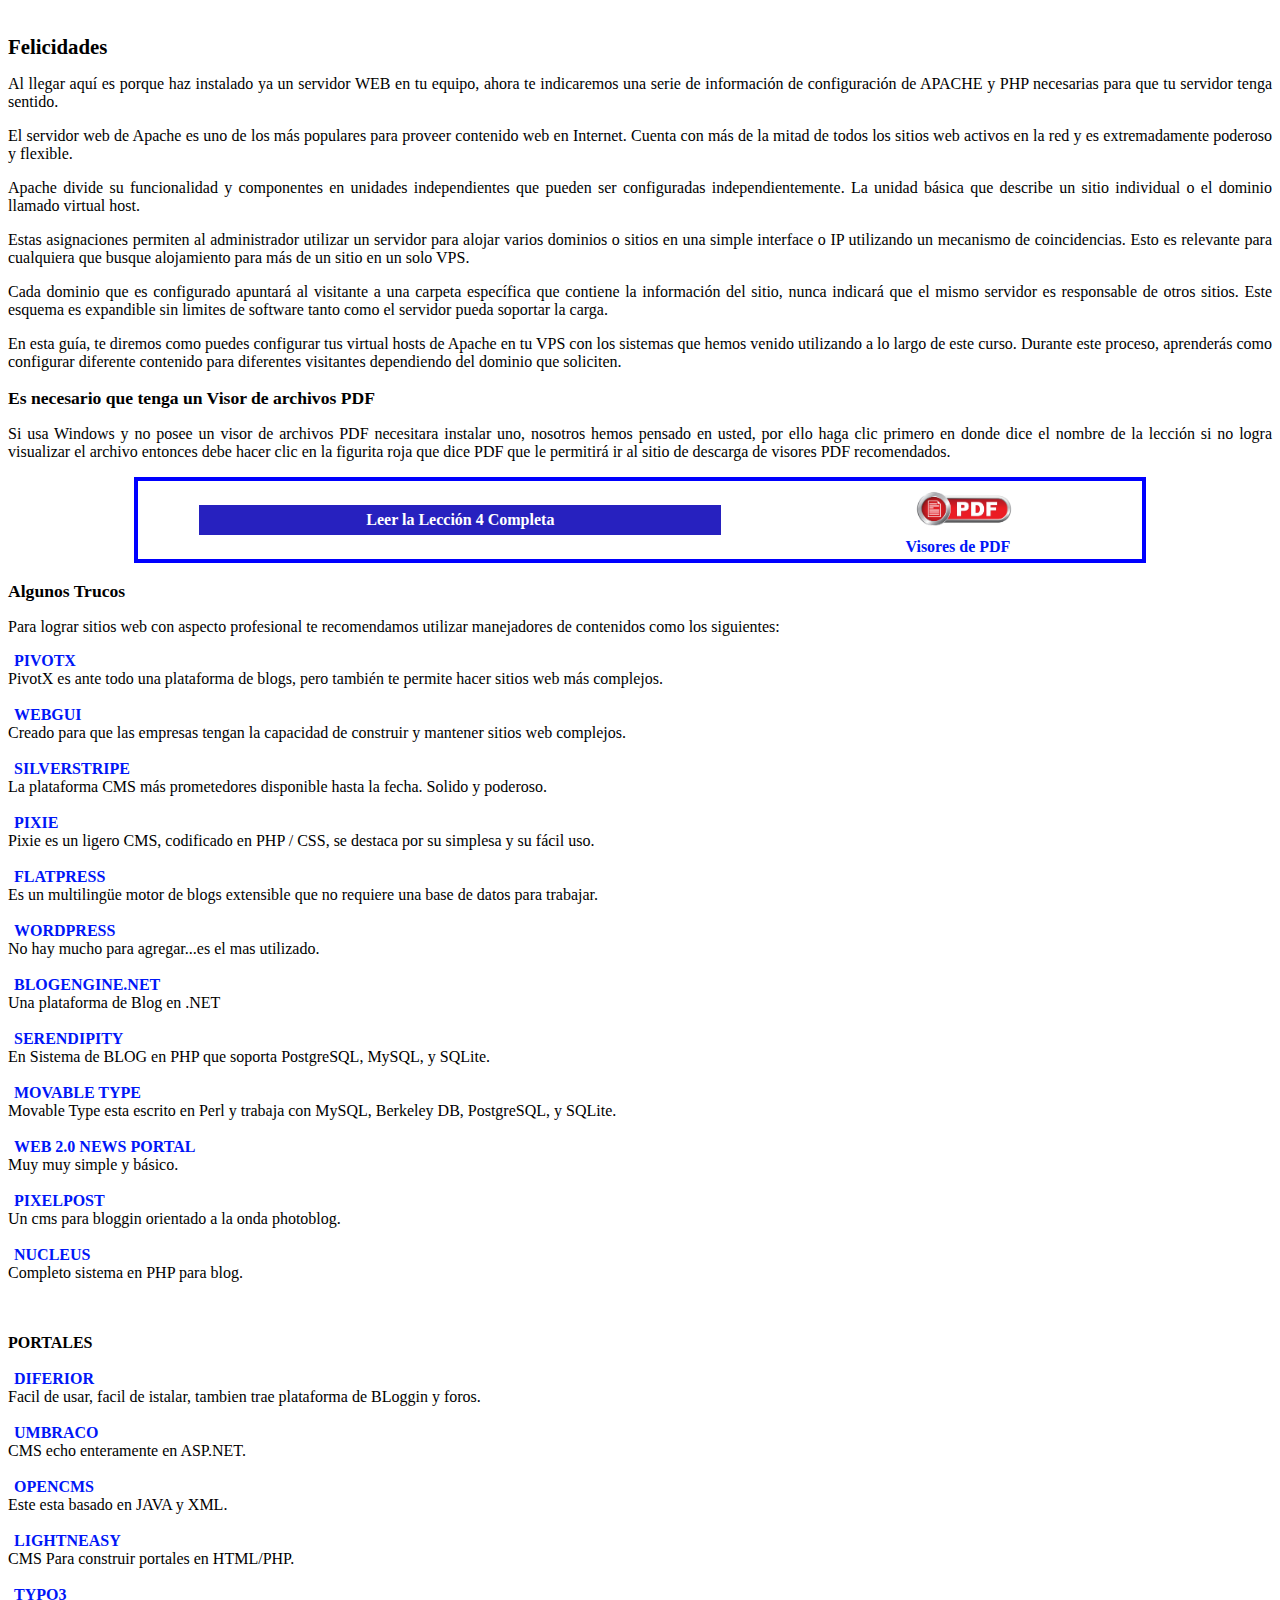
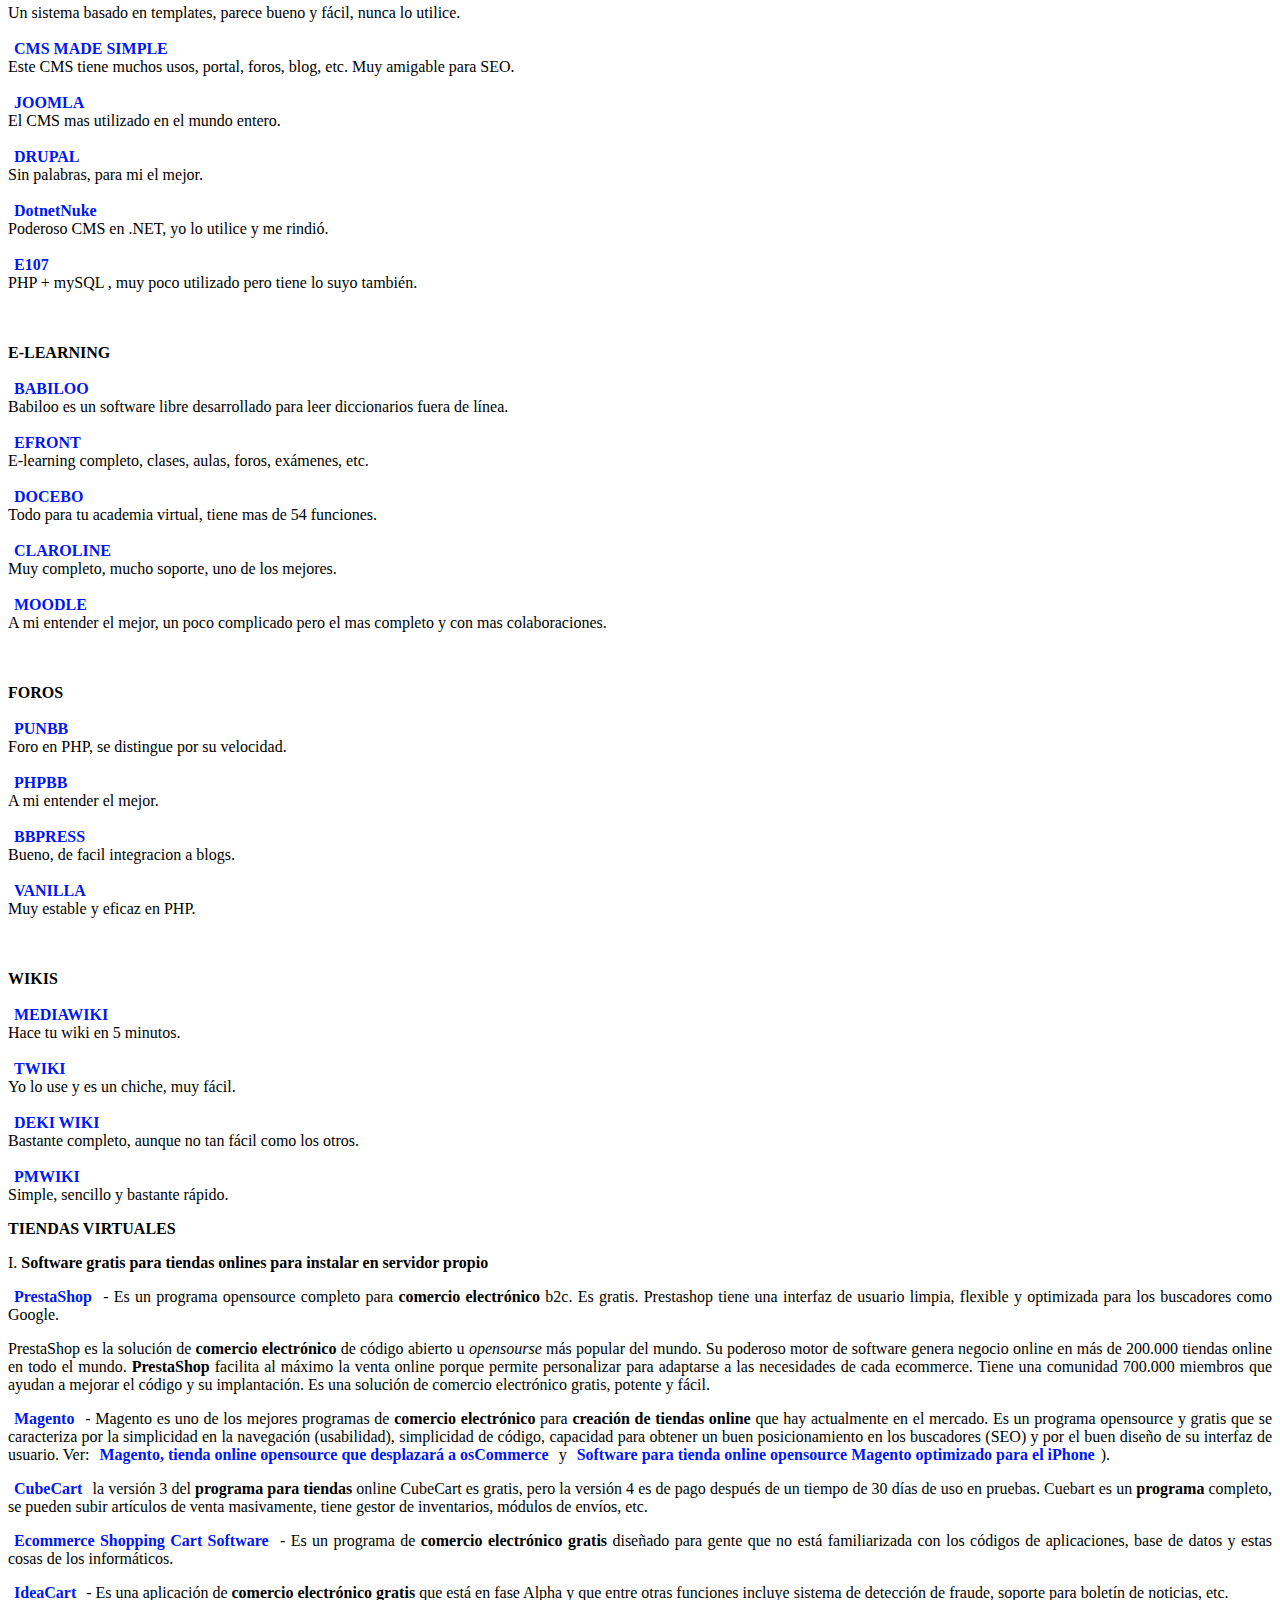
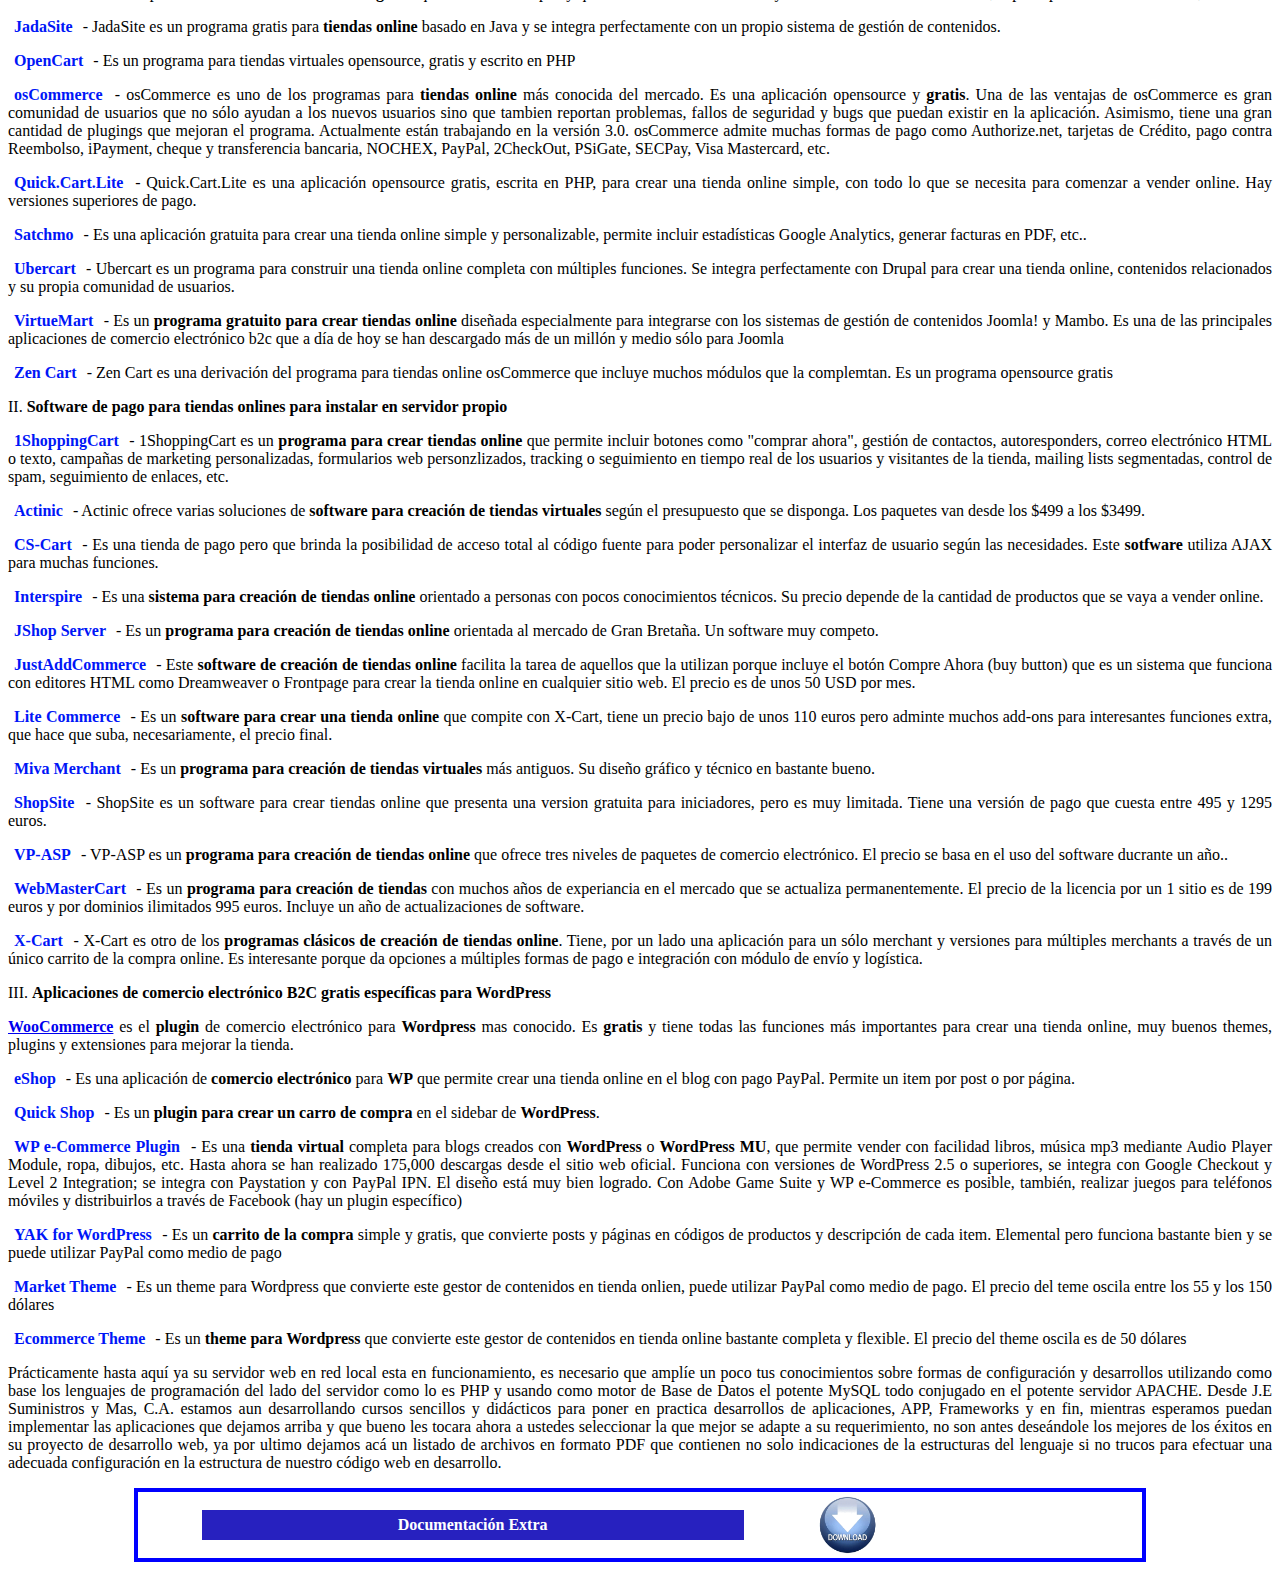
<file: pag/configuracion.html>
<html>
<header>
<link href="css/estilos.css" type="text/css" rel="stylesheet">	
</header>
<body class="clase1">
<h1>Felicidades</h1>
<p>Al llegar aquí es porque haz instalado ya un servidor WEB en tu equipo, ahora te indicaremos una serie de información de configuración de APACHE y PHP necesarias para que tu servidor tenga sentido.</p>
<p>El servidor web de Apache es uno de los más populares para proveer contenido web en Internet. Cuenta con más de la mitad de todos los sitios web activos en la red y es extremadamente poderoso y flexible.</p>

<p>Apache divide su funcionalidad y componentes en unidades independientes que pueden ser configuradas independientemente. La unidad básica que describe un sitio individual o el dominio llamado virtual host.</p>
<p>Estas asignaciones permiten al administrador utilizar un servidor para alojar varios dominios o sitios en una simple interface o IP utilizando un mecanismo de coincidencias. Esto es relevante para cualquiera que busque alojamiento para más de un sitio en un solo VPS.</p>
<p>Cada dominio que es configurado apuntará al visitante a una carpeta específica que contiene la información del sitio, nunca indicará que el mismo servidor es responsable de otros sitios. Este esquema es expandible sin limites de software tanto como el servidor pueda soportar la carga.</p>
<p>En esta guía, te diremos como puedes configurar tus virtual hosts de Apache en tu VPS con los sistemas que hemos venido utilizando a lo largo de este curso. Durante este proceso, aprenderás como configurar diferente contenido para diferentes visitantes dependiendo del dominio que soliciten.
</p>
<h2>Es necesario que tenga un Visor de archivos PDF</h2>
<p>Si usa Windows y no posee un visor de archivos PDF necesitara instalar uno, nosotros hemos pensado en usted, por ello haga clic primero en donde dice el nombre de la lección si no logra visualizar el archivo entonces debe hacer clic en la figurita roja que dice PDF que le permitirá ir al sitio de descarga de visores PDF recomendados.</p>

<table align="center">
<tr>
<td align="center" valign="middle">
<a class="clase3" href="../media/archivos/LECCION%204.pdf" target="_blank" name="Leccion 4 LINUX" id="Leccion4" lang="ES" title="Leccion 4 LINUX">Leer la Lección 4 Completa</a>
</td>
<td align="center" valign="middle">
<a class="clase6" href="../media/programas/windows/pdf" target="_blank" name="Leccion 1" id="Linkleccion1" lang="ES" title="Instaladores PDF">
<img src="../media/imagen/pdf.png" width="100" onmouseover="this.src='../media/imagen/pdf2.png';" onmouseout="this.src='../media/imagen/pdf.png';"/>
<br>Visores de PDF</a>
</td>
</tr>
</table>
<h2>Algunos Trucos</h2>
<p>Para lograr sitios web con aspecto profesional te recomendamos utilizar manejadores de contenidos como los siguientes:</p>
<p><strong><a class="clase6" href="http://pivotx.net/" target="_blank" rel="nofollow">PIVOTX</a></strong><br />
PivotX es ante todo una plataforma de blogs, pero también te permite hacer sitios web más complejos.<br />
<br />
<strong><a class="clase6" href="http://www.webgui.org/" target="_blank" rel="nofollow">WEBGUI</a></strong><br />
Creado para que las empresas tengan la capacidad de construir y mantener sitios web complejos.<br />
<br />
<strong><a class="clase6" href="http://silverstripe.org/" target="_blank" rel="nofollow">SILVERSTRIPE</a></strong><br />
La plataforma CMS más prometedores disponible hasta la fecha. Solido y poderoso.<br />
<br />
<strong><a class="clase6" href="http://www.getpixie.co.uk/" target="_blank" rel="nofollow">PIXIE</a></strong><br />
Pixie es un ligero CMS, codificado en PHP / CSS, se destaca por su simplesa y su fácil uso.<br />
<br />
<strong><a class="clase6" href="http://www.flatpress.org/" target="_blank" rel="nofollow">FLATPRESS</a></strong><br />
Es un multilingüe motor de blogs extensible que no requiere una base de datos para trabajar.<br />
<br />
<strong><a class="clase6" href="http://www.wordpress.org/" target="_blank" rel="nofollow">WORDPRESS</a></strong><br />
No hay mucho para agregar...es el mas utilizado.<br />
<br />
<strong><a class="clase6" href="http://www.dotnetblogengine.net/" target="_blank" rel="nofollow">BLOGENGINE.NET</a></strong><br />
Una plataforma de Blog en .NET<br />
<br />
<strong><a class="clase6" href="http://s9y.org/" target="_blank" rel="nofollow">SERENDIPITY</a></strong><br />
En Sistema de BLOG en PHP que soporta PostgreSQL, MySQL, y SQLite.<br />
<br />
<strong><a class="clase6" href="http://www.movabletype.org/" target="_blank" rel="nofollow">MOVABLE TYPE</a></strong><br />
Movable Type esta escrito en Perl y trabaja con MySQL, Berkeley DB, PostgreSQL, y SQLite.<br />
<br />
<strong><a class="clase6" href="http://web2newsportal.sourceforge.net/" target="_blank" rel="nofollow">WEB 2.0 NEWS PORTAL</a></strong><br />
Muy muy simple y básico.<br />
<br />
<strong><a class="clase6" href="http://www.pixelpost.org/" target="_blank" rel="nofollow">PIXELPOST</a></strong><br />
Un cms para bloggin orientado a la onda photoblog.<br />
<br />
<strong><a class="clase6" href="http://www.nucleuscms.org/" target="_blank" rel="nofollow">NUCLEUS</a></strong><br />
Completo sistema en PHP para blog.</p>
<p class="Estilo2"><br />
<br />
<strong>PORTALES</strong> <br />
<br />
<strong><a class="clase6" href="http://diferior.com/" target="_blank" rel="nofollow">DIFERIOR</a></strong><br />
Facil de usar, facil de istalar, tambien trae plataforma de BLoggin y foros.<br />
<br />
<strong><a class="clase6" href="http://umbraco.org/" target="_blank" rel="nofollow">UMBRACO</a></strong><br />
CMS echo enteramente en ASP.NET.<br />
<br />
<strong><a class="clase6" href="http://www.opencms.org/" target="_blank" rel="nofollow">OPENCMS</a></strong><br />
Este esta basado en JAVA y XML.<br />
<br />
<strong><a class="clase6" href="http://www.lightneasy.org/" target="_blank" rel="nofollow">LIGHTNEASY</a></strong><br />
CMS Para construir portales en HTML/PHP.<br />
<br />
<strong><a class="clase6" href="http://www.typo3.com/" target="_blank" rel="nofollow">TYPO3</a></strong><br />
Un sistema basado en templates, parece bueno y fácil, nunca lo utilice.<br />
<br />
<strong><a class="clase6" href="http://www.cmsmadesimple.org/" target="_blank" rel="nofollow">CMS MADE SIMPLE</a></strong><br />
Este CMS tiene muchos usos, portal, foros, blog, etc. Muy amigable para SEO.<br />
<br />
<strong><a class="clase6" href="http://www.joomla.org/" target="_blank" rel="nofollow">JOOMLA</a></strong><br />
El CMS mas utilizado en el mundo entero.<br />
<br />
<strong><a class="clase6" href="http://drupal.org/" target="_blank" rel="nofollow">DRUPAL</a></strong><br />
Sin palabras, para mi el mejor.<br />
<br />
<strong><a class="clase6" href="http://www.dotnetnuke.com/" target="_blank" rel="nofollow">DotnetNuke</a></strong><br />
Poderoso CMS en .NET, yo lo utilice y me rindió.<br />
<br />
<strong><a class="clase6" href="http://e107.org/" target="_blank" rel="nofollow">E107</a></strong><br />
PHP + mySQL , muy poco utilizado pero tiene lo suyo también.</p>
<p class="Estilo2"><br />
<br />
<strong>E-LEARNING</strong> <br />
<br />
<strong><a class="clase6" href="http://babiloo-project.org/wiki/index.php/Main_Page" target="_blank" rel="nofollow">BABILOO</a></strong><br />
Babiloo es un software libre desarrollado para leer diccionarios fuera de línea.<br />
<br />
<strong><a class="clase6" href="http://www.efrontlearning.net/" target="_blank" rel="nofollow">EFRONT</a></strong><br />
E-learning completo, clases, aulas, foros, exámenes, etc.<br />
<br />
<strong><a class="clase6" href="http://www.docebo.org/doceboCms/" target="_blank" rel="nofollow">DOCEBO</a></strong><br />
Todo para tu academia virtual, tiene mas de 54 funciones.<br />
<br />
<strong><a class="clase6" href="http://www.claroline.net/" target="_blank" rel="nofollow">CLAROLINE</a></strong><br />
Muy completo, mucho soporte, uno de los mejores.<br />
<br />
<strong><a class="clase6" href="http://moodle.org/" target="_blank" rel="nofollow">MOODLE</a></strong><br />
A mi entender el mejor, un poco complicado pero el mas completo y con mas colaboraciones.</p>
<p class="Estilo2"><br />
<br />
<strong>FOROS</strong> <br />
<br />
<strong><a class="clase6" href="http://punbb.org/" target="_blank" rel="nofollow">PUNBB</a></strong><br />
Foro en PHP, se distingue por su velocidad.<br />
<br />
<strong><a class="clase6" href="http://www.phpbb.com/" target="_blank" rel="nofollow">PHPBB</a></strong><br />
A mi entender el mejor.<br />
<br />
<strong><a class="clase6" href="http://bbpress.org/" target="_blank" rel="nofollow">BBPRESS</a></strong><br />
Bueno, de facil integracion a blogs.<br />
<br />
<strong><a class="clase6" href="http://getvanilla.com/" target="_blank" rel="nofollow">VANILLA</a></strong><br />
Muy estable y eficaz en PHP.</p>
<p class="Estilo2"><br />
<br />
<strong>WIKIS</strong> <br />
<br />
<strong><a class="clase6" href="http://www.mediawiki.org/wiki/MediaWiki" target="_blank" rel="nofollow">MEDIAWIKI</a></strong><br />
Hace tu wiki en 5 minutos.<br />
<br />
<strong><a class="clase6" href="http://www.twiki.org/" target="_blank" rel="nofollow">TWIKI</a></strong><br />
Yo lo use y es un chiche, muy fácil.<br />
<br />
<strong><a class="clase6" href="http://wiki.opengarden.org/Deki_Wiki" target="_blank" rel="nofollow">DEKI WIKI</a></strong><br />
Bastante completo, aunque no tan fácil como los otros.<br />
<br />
<strong><a class="clase6" href="http://pmwiki.org/wiki/PmWiki/PmWiki" target="_blank" rel="nofollow">PMWIKI</a></strong><br />
Simple, sencillo y bastante rápido.</p>
<strong>TIENDAS VIRTUALES</strong> <br />
<p>I. <strong>Software gratis para tiendas onlines para instalar en servidor propio</strong></p>
<p><strong><a class="clase6" href="http://www.prestashop.com/" target="_blank">PrestaShop</a></strong> - Es un programa opensource completo para <strong>comercio electrónico</strong> b2c. Es gratis. Prestashop tiene una interfaz de usuario limpia, flexible y optimizada para los buscadores como Google. </p>
<p>PrestaShop es la solución de <strong>comercio electrónico</strong> de código abierto u <em>opensourse</em> más popular del mundo. Su poderoso motor de software genera negocio online en más de 200.000 tiendas online en todo el mundo. <strong>PrestaShop</strong> facilita al máximo la venta online porque permite personalizar para adaptarse a las necesidades de cada ecommerce. Tiene una comunidad 700.000 miembros que ayudan a mejorar el código y su implantación. Es una solución de comercio electrónico gratis, potente y fácil. </p>
<p><strong><a class="clase6" href="http://www.magentocommerce.com/" target="_blank">Magento</a></strong> - Magento es uno de los mejores programas de <strong>comercio electrónico</strong> para <strong>creación de tiendas online</strong> que hay actualmente en el mercado. Es un programa opensource y gratis que se caracteriza por la simplicidad en la navegación (usabilidad), simplicidad de código, capacidad para obtener un buen posicionamiento en los buscadores (SEO) y por el buen diseño de su interfaz de usuario. Ver: <strong><a class="clase6" href="http://e-global.es/b2b-blog/2007/09/12/magento-tienda-online-opensource-que-desplazara-a-oscommerce/" target="_blank">Magento, tienda online opensource que desplazará a osCommerce</a></strong> y <strong><a class="clase6" href="/software-libre-de-comercio-electronico/tienda-online-opensource-magento-optimizada-para-el-iphone.html" target="_blank">Software para tienda online opensource Magento optimizado para el iPhone</a></strong>).</p>
<p><strong><a class="clase6" href="http://www.cubecart.com/" target="_blank">CubeCart</a></strong> la versión 3 del <strong>programa para tiendas</strong> online CubeCart es gratis, pero la versión 4 es de pago después de un tiempo de 30 días de uso en pruebas. Cuebart es un <strong>programa</strong> completo, se pueden subir artículos de venta masivamente, tiene gestor de inventarios, módulos de envíos, etc.</p>
<p><strong><a class="clase6" href="http://www.ecommerceshoppingcartsoftware.org/" target="_blank">Ecommerce Shopping Cart Software</a></strong> - Es un programa de <strong>comercio electrónico</strong> <strong>gratis</strong> diseñado para gente que no está familiarizada con los códigos de aplicaciones, base de datos y estas cosas de los informáticos.</p>
<p><strong><a class="clase6" href="http://www.ideacart.com/" target="_blank">IdeaCart</a></strong> - Es una aplicación de <strong>comercio electrónico</strong> <strong>gratis</strong> que está en fase Alpha y que entre otras funciones incluye sistema de detección de fraude, soporte para boletín de noticias, etc.</p>
<p><strong><a class="clase6" href="http://www.jadasite.com/" target="_blank">JadaSite</a></strong> - JadaSite es un programa gratis para <strong>tiendas online</strong> basado en Java y se integra perfectamente con un propio sistema de gestión de contenidos.</p>
<p><strong><a class="clase6" href="http://www.opencart.com/" target="_blank">OpenCart</a></strong> - Es un programa para tiendas virtuales opensource, gratis y escrito en PHP</p>
<p><strong><a class="clase6" href="http://www.oscommerce.com/" target="_blank">osCommerce</a></strong> - osCommerce es uno de los programas para <strong>tiendas online</strong> más conocida del mercado. Es una aplicación opensource y <strong>gratis</strong>. Una de las ventajas de osCommerce es gran comunidad de usuarios que no sólo ayudan a los nuevos usuarios sino que tambien reportan problemas, fallos de seguridad y bugs que puedan existir en la aplicación. Asimismo, tiene una gran cantidad de plugings que mejoran el programa. Actualmente están trabajando en la versión 3.0. osCommerce admite muchas formas de pago como Authorize.net, tarjetas de Crédito, pago contra Reembolso, iPayment, cheque y transferencia bancaria, NOCHEX, PayPal, 2CheckOut, PSiGate, SECPay, Visa Mastercard, etc.</p>
<p><strong><a class="clase6" href="http://opensolution.org/index,pl.html?sLang=en" target="_blank">Quick.Cart.Lite</a></strong> - Quick.Cart.Lite es una aplicación opensource gratis, escrita en PHP, para crear una tienda online simple, con todo lo que se necesita para comenzar a vender online. Hay versiones superiores de pago.</p>
<p><strong><a class="clase6" href="http://www.satchmoproject.com/" target="_blank">Satchmo</a></strong> - Es una aplicación gratuita para crear una tienda online simple y personalizable, permite incluir estadísticas Google Analytics, generar facturas en PDF, etc..</p>
<p><strong><a class="clase6" href="http://www.ubercart.org/" target="_blank">Ubercart</a></strong> - Ubercart es un programa para construir una tienda online completa con múltiples funciones. Se integra perfectamente con Drupal para crear una tienda online, contenidos relacionados y su propia comunidad de usuarios.</p>
<p><strong><a class="clase6" href="http://virtuemart.net/" target="_blank">VirtueMart</a></strong> - Es un <strong>programa gratuito para crear tiendas online</strong> diseñada especialmente para integrarse con los sistemas de gestión de contenidos Joomla! y Mambo. Es una de las principales aplicaciones de comercio electrónico b2c que a día de hoy se han descargado más de un millón y medio sólo para Joomla</p>
<p><strong><a class="clase6" href="http://www.zencart.com/" target="_blank">Zen Cart</a></strong> - Zen Cart es una derivación del programa para tiendas online osCommerce que incluye muchos módulos que la complemtan. Es un programa opensource gratis</p>
<p>II. <strong>Software de pago para tiendas onlines para instalar en servidor propio </strong></p>
<p><strong><a class="clase6" href="http://www.1shoppingcart.com/" target="_blank">1ShoppingCart</a></strong> - 1ShoppingCart es un <strong>programa para crear tiendas online</strong> que permite incluir botones como "comprar ahora", gestión de contactos, autoresponders, correo electrónico HTML o texto, campañas de marketing personalizadas, formularios web personzlizados, tracking o seguimiento en tiempo real de los usuarios y visitantes de la tienda, mailing lists segmentadas, control de spam, seguimiento de enlaces, etc.</p>
<p><strong><a class="clase6" href="http://www.actinic.com" target="_blank">Actinic</a></strong> - Actinic ofrece varias soluciones de <strong>software para creación de tiendas virtuales</strong> según el presupuesto que se disponga. Los paquetes van desde los $499 a los $3499.</p>
<p><strong><a class="clase6" href="http://www.cs-cart.com/" target="_blank">CS-Cart</a></strong> - Es una tienda de pago pero que brinda la posibilidad de acceso total al código fuente para poder personalizar el interfaz de usuario según las necesidades. Este <strong>sotfware</strong> utiliza AJAX para muchas funciones.</p>
<p><strong><a class="clase6" href="http://www.interspire.com/shoppingcart/" target="_blank">Interspire</a></strong> - Es una <strong>sistema para creación de tiendas online</strong> orientado a personas con pocos conocimientos técnicos. Su precio depende de la cantidad de productos que se vaya a vender online.</p>
<p><strong><a class="clase6" href="http://www.jshop.co.uk/" target="_blank">JShop Server</a></strong> - Es un <strong>programa para creación de tiendas online</strong> orientada al mercado de Gran Bretaña. Un software muy competo.</p>
<p><strong><a class="clase6" href="http://www.justaddcommerce.com/" target="_blank">JustAddCommerce</a></strong> - Este <strong>software de creación de tiendas online</strong> facilita la tarea de aquellos que la utilizan porque incluye el botón Compre Ahora (buy button) que es un sistema que funciona con editores HTML como Dreamweaver o Frontpage para crear la tienda online en cualquier sitio web. El precio es de unos 50 USD por mes.</p>
<p><strong><a class="clase6" href="http://www.litecommerce.com" target="_blank">Lite Commerce</a></strong> - Es un <strong>software para crear una tienda online</strong> que compite con X-Cart, tiene un precio bajo de unos 110 euros pero adminte muchos add-ons para interesantes funciones extra, que hace que suba, necesariamente, el precio final.</p>
<p><strong><a class="clase6" href="http://www.mivamerchant.com/" target="_blank">Miva Merchant</a></strong> - Es un <strong>programa para creación de tiendas virtuales</strong> más antiguos. Su diseño gráfico y técnico en bastante bueno.</p>
<p><strong><a class="clase6" href="http://www.shopsite.com" target="_blank">ShopSite</a></strong> - ShopSite es un software para crear tiendas online que presenta una version gratuita para iniciadores, pero es muy limitada. Tiene una versión de pago que cuesta entre 495 y 1295 euros.</p>
<p><strong><a class="clase6" href="http://www.vpasp.com/" target="_blank">VP-ASP</a></strong> - VP-ASP es un <strong>programa para creación de tiendas online</strong> que ofrece tres niveles de paquetes de comercio electrónico. El precio se basa en el uso del software ducrante un año..</p>
<p><strong><a class="clase6" href="http://www.webmastercart.com/" target="_blank">WebMasterCart</a></strong> - Es un <strong>programa para creación de tiendas</strong> con muchos años de experiancia en el mercado que se actualiza permanentemente. El precio de la licencia por un 1 sitio es de 199 euros y por dominios ilimitados 995 euros. Incluye un año de actualizaciones de software.</p>
<p><strong><a class="clase6" href="http://www.x-cart.com/" target="_blank">X-Cart</a></strong> - X-Cart es otro de los <strong>programas clásicos de creación de tiendas online</strong>. Tiene, por un lado una aplicación para un sólo merchant y versiones para múltiples merchants a través de un único carrito de la compra online. Es interesante porque da opciones a múltiples formas de pago e integración con módulo de envío y logística.</p>
<p>III. <strong>Aplicaciones de comercio electrónico B2C gratis específicas para WordPress</strong></p>
<p><strong><a title="Woocommerce para Wordpress tienda online" href="http://www.woothemes.com/woocommerce/" target="_blank" rel="alternate">WooCommerce</a> </strong>es el <strong>plugin</strong> de comercio electrónico para <strong>Wordpress</strong> mas conocido. Es <strong>gratis</strong> y tiene todas las funciones más importantes para crear una tienda online, muy buenos themes, plugins y extensiones para mejorar la tienda.</p>
<p><strong><a class="clase6" href="http://quirm.net/download/" target="_blank">eShop</a></strong> - Es una aplicación de <strong>comercio electrónico</strong> para <strong>WP</strong> que permite crear una tienda online en el blog con pago PayPal. Permite un item por post o por página.</p>
<p><strong><a class="clase6" href="http://www.zackdesign.biz/wp-plugins/34" target="_blank">Quick Shop</a></strong> - Es un <strong>plugin para crear un carro de compra</strong> en el sidebar de <strong>WordPress</strong>.</p>
<p><strong><a class="clase6" href="http://www.instinct.co.nz/" target="_blank">WP e-Commerce Plugin</a></strong> - Es una <strong>tienda virtual</strong> completa para blogs creados con <strong>WordPress</strong> o <strong>WordPress MU</strong>, que permite vender con facilidad libros, música mp3 mediante Audio Player Module, ropa, dibujos, etc. Hasta ahora se han realizado 175,000 descargas desde el sitio web oficial. Funciona con versiones de WordPress 2.5 o superiores, se integra con Google Checkout y Level 2 Integration; se integra con Paystation y con PayPal IPN. El diseño está muy bien logrado. Con Adobe Game Suite y WP e-Commerce es posible, también, realizar juegos para teléfonos móviles y distribuirlos a través de Facebook (hay un plugin específico)</p>
<p><strong><a class="clase6" href="http://www.briggs.net.nz/log/projects/yak-for-wordpress/" target="_blank">YAK for WordPress</a></strong> - Es un <strong>carrito de la compra</strong> simple y gratis, que convierte posts y páginas en códigos de productos y descripción de cada item. Elemental pero funciona bastante bien y se puede utilizar PayPal como medio de pago</p>
<p><strong><a class="clase6" href="http://www.markettheme.com/about" target="_blank">Market Theme</a></strong> - Es un theme para Wordpress que convierte este gestor de contenidos en tienda onlien, puede utilizar PayPal como medio de pago. El precio del teme oscila entre los 55 y los 150 dólares</p>
<p><strong><a class="clase6" href="http://ecommercethemes.com/" target="_blank">Ecommerce Theme</a></strong> - Es un <strong>theme para Wordpress</strong> que convierte este gestor de contenidos en tienda online bastante completa y flexible. El precio del theme oscila es de 50 dólares</p>

<p>Prácticamente hasta aquí ya su servidor web en red local esta en funcionamiento, es necesario que amplíe un poco tus conocimientos sobre formas de configuración y desarrollos utilizando como base los lenguajes de programación del lado del servidor como lo es PHP y usando como motor de Base de Datos el potente MySQL todo conjugado en el potente servidor APACHE. Desde J.E Suministros y Mas, C.A. estamos aun desarrollando cursos sencillos y didácticos para poner en practica desarrollos de aplicaciones, APP, Frameworks y en fin, mientras esperamos puedan implementar las aplicaciones que dejamos arriba y que bueno les tocara ahora a ustedes seleccionar la que mejor se adapte a su requerimiento, no son antes deseándole los mejores de los éxitos en su proyecto de desarrollo web, ya por ultimo dejamos acá un listado de archivos en formato PDF que contienen no solo indicaciones de la estructuras del lenguaje si no trucos para efectuar una adecuada configuración en la estructura de nuestro código web en desarrollo.</p>

<table align="center">
<tr>
<td align="center" valign="middle">
<A class="clase3" HREF="../media/archivos/extras" NAME="Instaladores Separados" TARGET="_blank" lang="ES">Documentación Extra</A>
</td>
<td>
<a href="../media/archivos/extras" target="_blank" lang="ES"><img src="../media/imagen/download.gif" width="80" height="60"
onmouseover="this.src='../media/imagen/download2.gif';" onmouseout="this.src='../media/imagen/download.gif';"/
alt=""></a>
</td>
</tr>
</table>



</body>
</html>
</file>
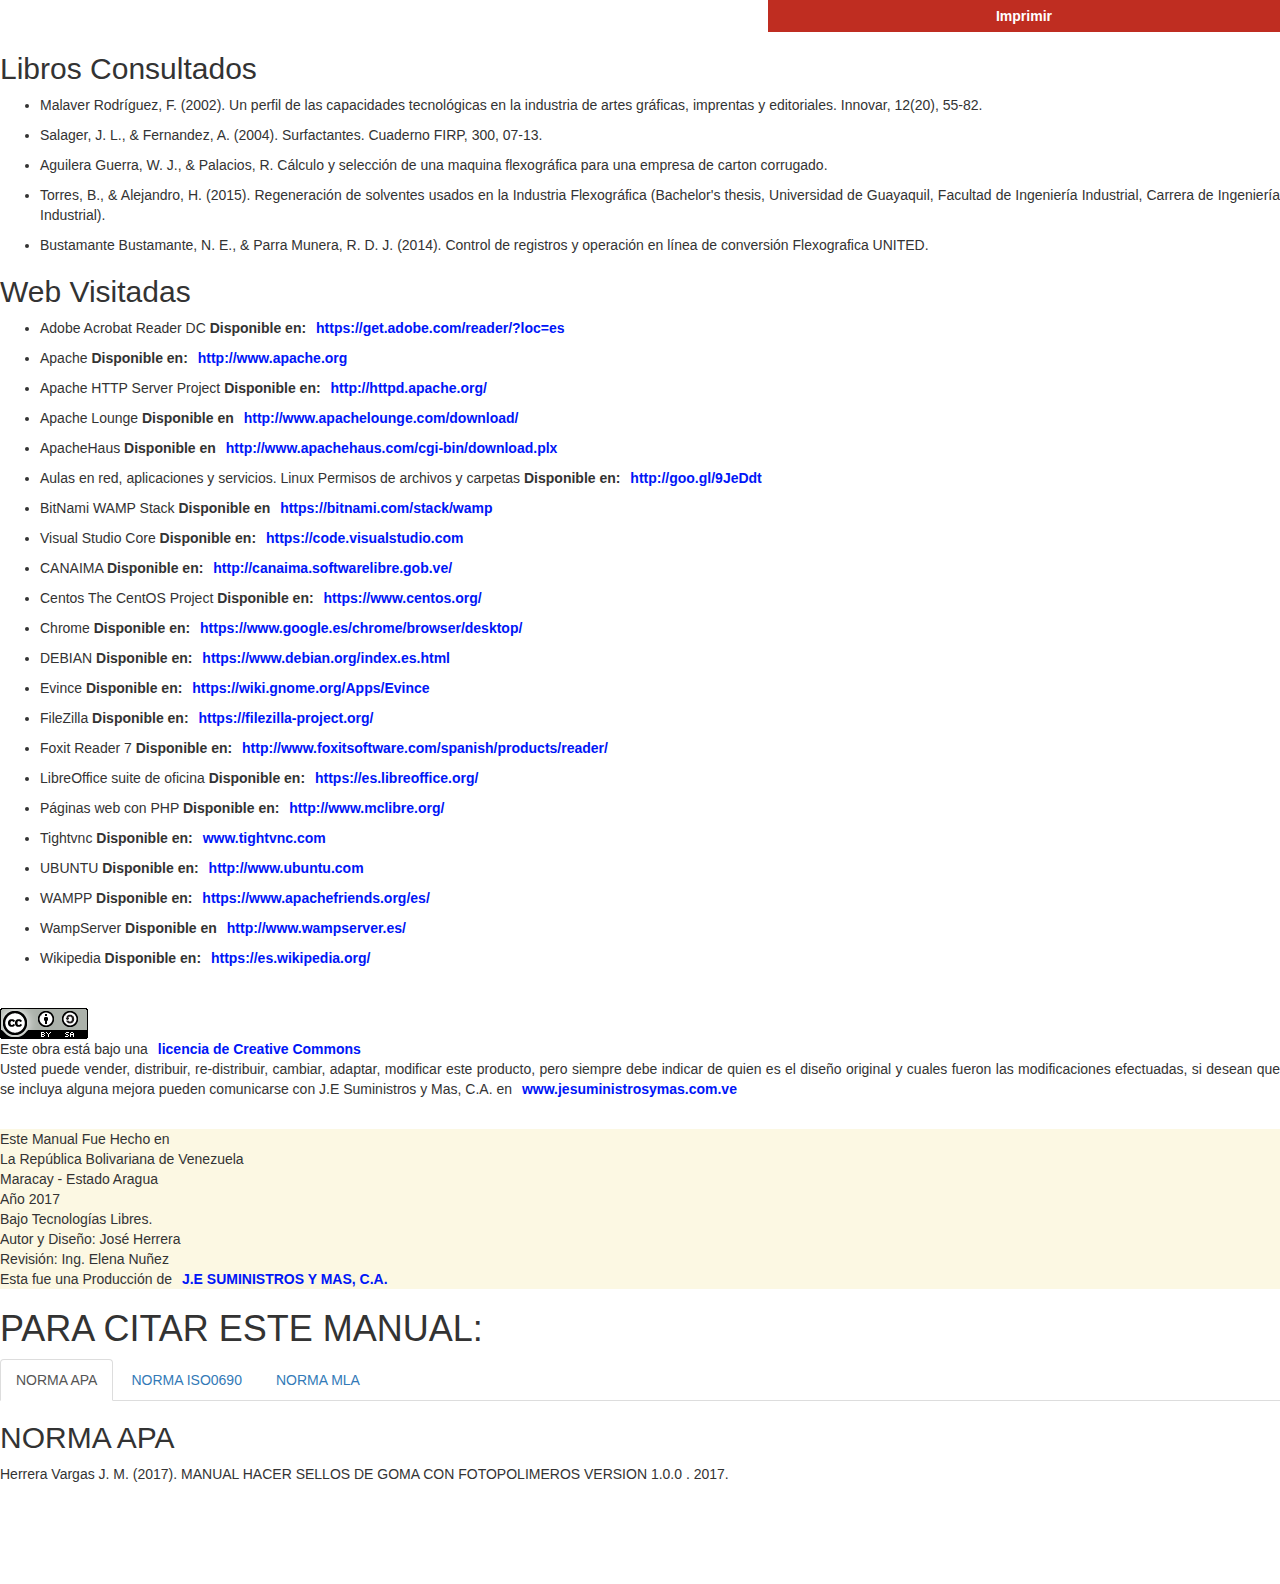
<file: pag/creditos.html>
<!DOCTYPE HTML PUBLIC "-//W3C//DTD HTML 4.0 Transitional//EN">
<html>
<head>

	<title></title>
	<meta name="created" content="00:00:00"/>
	<meta name="changed" content="2016-02-09T00:16:54.501000000"/>
	<meta name="created" content="00:00:00">
	<meta name="changed" content="2015-10-07T16:42:11.104000000">
	<meta name="created" content="00:00:00">
	<meta name="changed" content="2015-09-21T00:04:05.415000000">
	<meta name="CHANGEDBY" content="jesuministrosymas ">
   <link href="css/estilos.css" type="text/css" rel="stylesheet">
  <!-- Latest compiled and minified CSS -->
<link rel="stylesheet" type="text/css"  href="./bootstrap/css/bootstrap.min.css">
<!-- Optional theme -->
<link rel="stylesheet" type="text/css"  href="./bootstrap/css/bootstrap-theme.min.css">
    <!-- jQuery (necessary for Bootstrap's JavaScript plugins) -->
    <script src="bootstrap/js/jquery-3.2.1.min.js"></script>
    <!-- Include all compiled plugins (below), or include individual files as needed -->
    
    <!-- Latest compiled and minified JavaScript -->
	<script src="bootstrap/js/bootstrap.min.js"></script>
	<meta http-equiv="Content-Type" content="text/html; charset=UTF-8" />
</head>
<body class="clase1" lang="es-VE" link="#3908bb" vlink="#3908bb" dir="ltr">
<div align="right">
<a class="clase4" href='javascript:window.print(); void 0;'>Imprimir</a> </div>
<h2 class="western">Libros Consultados</h2>
<ul>
	<li>
<p>Malaver Rodríguez, F. (2002). Un perfil de las capacidades tecnológicas en la industria de artes gráficas, imprentas y editoriales. Innovar, 12(20), 55-82.</p>
	</li>
	<li>
<p>Salager, J. L., & Fernandez, A. (2004). Surfactantes. Cuaderno FIRP, 300, 07-13.</p>
	</li>
	<li>
<p>Aguilera Guerra, W. J., & Palacios, R. Cálculo y selección de una maquina flexográfica para una empresa de carton corrugado.</p>
	</li>
	<li>
<p>Torres, B., & Alejandro, H. (2015). Regeneración de solventes usados en la Industria Flexográfica (Bachelor's thesis, Universidad de Guayaquil, Facultad de Ingeniería Industrial, Carrera de Ingeniería Industrial).</p>
	</li>
	<li>
<p>Bustamante Bustamante, N. E., & Parra Munera, R. D. J. (2014). Control de registros y operación en línea de conversión Flexografica UNITED.</p>
	</li>

</ul>
<h2 class="western">Web Visitadas</h2>
<ul>
	<li/>
<p><a name="AUTO_ID_columnleft_h2_header"></a>Adobe Acrobat
	Reader DC <span lang="es-VE"><b>Disponible en:
	</b></span><span lang="es-VE"><a class="clase6" href="https://get.adobe.com/reader/?loc=es">https://get.adobe.com/reader/?loc=es</a>
	</span>
	</p>
	<li/>
<p><a name="Linkext4"></a>Apache <b>Disponible en:
	</b><a class="clase6" href="http://www.apache.org/" name="Apache" target="_blank"><span lang="es-ES">http://www.apache.org</span></a></p>
	<li/>
<p><a name="Linkext5"></a>Apache HTTP Server Project
	<b>Disponible en: </b><a class="clase6" href="http://httpd.apache.org/" name="Apache http Server Project" target="_blank"><span lang="es-ES">http://httpd.apache.org/</span></a></p>
	<li/>
<p><span lang="es-ES">Apache Lounge </span><span lang="es-ES"><b>Disponible
	en </b></span><a class="clase6" href="http://www.apachelounge.com/download/" name="Apache Lounge" target="_blank"><span lang="es-ES"><span style="font-weight: normal"><b>http://www.apachelounge.com/download/</b></span></span></a></p>
	<li/>
<p><span lang="es-ES">ApacheHaus </span><span lang="es-ES"><b>Disponible
	en </b></span><a class="clase6" href="http://www.apachehaus.com/cgi-bin/download.plx" name="ApacheHaus" target="_blank"><span lang="es-ES"><span style="font-weight: normal"><b>http://www.apachehaus.com/cgi-bin/download.plx</b></span></span></a></p>
	<li/>
<p><a name="nodeTitle"></a>Aulas en red, aplicaciones y
	servicios. Linux Permisos de archivos y carpetas <span lang="es-VE"><b>Disponible
	en: </b></span><a class="clase6" href="http://www.ite.educacion.es/formacion/materiales/85/cd/linux/m1/permisos_de_archivos_y_carpetas.html"><span lang="es-VE">http://goo.gl/9JeDdt</span></a></p>
	<li/>
<p><span lang="es-ES">BitNami WAMP Stack </span><span lang="es-ES"><b>Disponible
	en </b></span><span lang="es-ES"><a class="clase6" href="https://bitnami.com/stack/wamp" name="Apache Bitnami" target="_blank">https://bitnami.com/stack/wamp</a>
	</span>
	</p>
	<li/>
<p>Visual Studio Core <b>Disponible en:
	</b><span style="font-weight: normal"><a class="clase6" href="https://code.visualstudio.com">https://code.visualstudio.com</a>
	</span>
	</p>
	<li/>
<p><a name="Linkext8"></a>CANAIMA <b>Disponible en:
	</b><a class="clase6" href="http://canaima.softwarelibre.gob.ve/" name="Canaima Popular" target="_blank"><span lang="es-ES">http://canaima.softwarelibre.gob.ve/</span></a></p>
	<li/>
<p><a name="Linkext9"></a>Centos The CentOS Project <b>Disponible
	en: </b><a class="clase6" href="https://www.centos.org/" name="Centos" target="_blank"><span lang="es-VE">https://www.centos.org/</span></a></p>
	<li/>
<p><span style="font-weight: normal">Chrome</span><b>
	</b><b>Disponible en: </b><span style="font-weight: normal"><a class="clase6" href="https://www.google.es/chrome/browser/desktop/">https://www.google.es/chrome/browser/desktop/</a>
	</span>
	</p>
	<li/>
<p><a name="Linkext10"></a>DEBIAN <b>Disponible en:
	</b><a class="clase6" href="https://www.debian.org/index.es.html"><span lang="es-VE">https://www.debian.org/index.es.html</span></a></p>
	<li/>
<p><a name="Evince"></a>Evince <b>Disponible en:
	</b><span style="font-weight: normal"><a class="clase6" href="https://wiki.gnome.org/Apps/Evince">https://wiki.gnome.org/Apps/Evince</a>
	</span>
	</p>
	<li/>
<p><span style="font-weight: normal">FileZilla</span><b>
	Disponible en: </b><span style="font-weight: normal"><a class="clase6" href="https://filezilla-project.org/">https://filezilla-project.org/</a>
	</span>
	</p>
	<li/>
<p>Foxit Reader 7 <b>Disponible en:
	</b><a class="clase6" href="http://www.foxitsoftware.com/spanish/products/reader/">http://www.foxitsoftware.com/spanish/products/reader/</a>
		</p>
	<li/>
<p>LibreOffice suite de oficina <b>Disponible en:
	</b><span style="font-weight: normal"><a class="clase6" href="https://es.libreoffice.org/">https://es.libreoffice.org/</a>
	</span>
	</p>
	<li/>
<p><strong><span style="font-weight: normal">P&aacute;ginas
	web con PHP</span></strong> <b>Disponible en:
	</b><a class="clase6" href="http://www.mclibre.org/" name="http://www.mclibre.org/" target="_blank">http://www.mclibre.org/</a></p>
	<li/>
<p><span style="font-weight: normal">Tightvnc</span><b>
	</b><b>Disponible en:</b> <a class="clase6" href="http://www.tightvnc.com/">www.tightvnc.com</a>
		</p>
	<li/>
<p><a name="Linkext7"></a>UBUNTU <b>Disponible en:
	</b><a class="clase6" href="http://www.ubuntu.com/"><span lang="es-ES">http://www.ubuntu.com</span></a></p>
	<li/>
<p><a name="Linkext6"></a>WAMPP <b>Disponible en:
	</b><a class="clase6" href="https://www.apachefriends.org/es/" name="WAMPP" target="_blank"><span lang="es-ES">https://www.apachefriends.org/es/</span></a></p>
	<li/>
<p><span lang="es-ES">WampServer </span><span lang="es-ES"><b>Disponible
	en </b><a class="clase6" href="http://www.wampserver.es/" name="Wikipedia" target="_blank"><span lang="es-ES">http://www.wampserver.es/</span></a></p>
	<li/>
<p><a name="Linkext3"></a>Wikipedia <b>Disponible en:
	</b><a class="clase6" href="https://es.wikipedia.org/" name="Wikipedia" target="_blank"><span lang="es-ES">https://es.wikipedia.org/</span></a></p>
</ul>

<br/>
</p>
<a target="_blank" rel="license" href="http://creativecommons.org/licenses/by-sa/3.0/es/">
<img alt="Licencia de Creative Commons" style="border-width:0" src="../media/imagen/88x31.png"></a>
<br/>Este obra está bajo una <a class="clase6" rel="license" target="_blank" href="http://creativecommons.org/licenses/by-sa/3.0/es/"> licencia de Creative Commons</a>
<br>
<p align="justify">Usted puede vender, distribuir, re-distribuir,
cambiar, adaptar, modificar este producto, pero siempre debe indicar
de quien es el diseño original y cuales fueron las
modificaciones efectuadas, si desean que se incluya alguna mejora
pueden comunicarse con J.E Suministros y Mas, C.A. en
<a class="clase6" href="http://www.jesuministrosymas.com.ve/" name="J.E SUMINISTROS Y MAS, C.A." target="_blank">www.jesuministrosymas.com.ve</a></p><br>
<p class="bg-warning">
Este Manual Fue Hecho en<br>
La Rep&uacute;blica Bolivariana de Venezuela<br>
Maracay - Estado Aragua<br>
A&ntilde;o 2017<br>
Bajo Tecnolog&iacute;as Libres.<br>
Autor y Dise&ntilde;o: Jos&eacute; Herrera<br>
Revisi&oacute;n: Ing. Elena Nu&ntilde;ez<br>
Esta fue una Producci&oacute;n de <a class="clase6" href="http://www.jesuministrosymas.com.ve/" name="J.E SUMINISTROS Y MAS, C.A." target="_blank">J.E SUMINISTROS Y MAS, C.A.</a>
</p>


<h1>PARA CITAR ESTE MANUAL:</h1>


<div>

  <!-- Nav tabs -->
  <ul class="nav nav-tabs" role="tablist">
    <li role="presentation" class="active"><a href="#apa" aria-controls="apae" role="tab" data-toggle="tab">NORMA APA</a></li>
    <li role="presentation"><a href="#iso0690" aria-controls="iso0690" role="tab" data-toggle="tab">NORMA ISO0690</a></li>
    <li role="presentation"><a href="#mla" aria-controls="mla" role="tab" data-toggle="tab">NORMA MLA</a></li>
  </ul>

  <!-- Tab panes -->
  <div class="tab-content">
    <div role="tabpanel" class="tab-pane active fade in active" id="apa">
    <h2>NORMA APA</h2>
Herrera Vargas J. M. (2017). MANUAL HACER SELLOS DE GOMA CON FOTOPOLIMEROS VERSION 1.0.0 . 2017.
</div>
<div role="tabpanel" class="tab-pane fade" id="iso0690">
		<h2>NORMA ISO0690</h2>
		HERRERA, J. EDICIONES J.E SUMINISTROS Y MAS, C.A. Manual hacer sellos de goma con fotopolimeros Version 1.0.0, 2017.
	</div>
    <div role="tabpanel" class="tab-pane fade" id="mla">
<h2>NORMA MLA</h2>
Herrera Vargas, Jose Medardo. "MANUAL HACER SELLOS DE GOMA CON FOTOPOLIMEROS VERSION 1.0.0 " EDICIONES J.E SUMINISTROS Y MAS, C.A. (2017).
    </div>

</div>
<br><br><br><br><br>
</body>
</html>
</file>
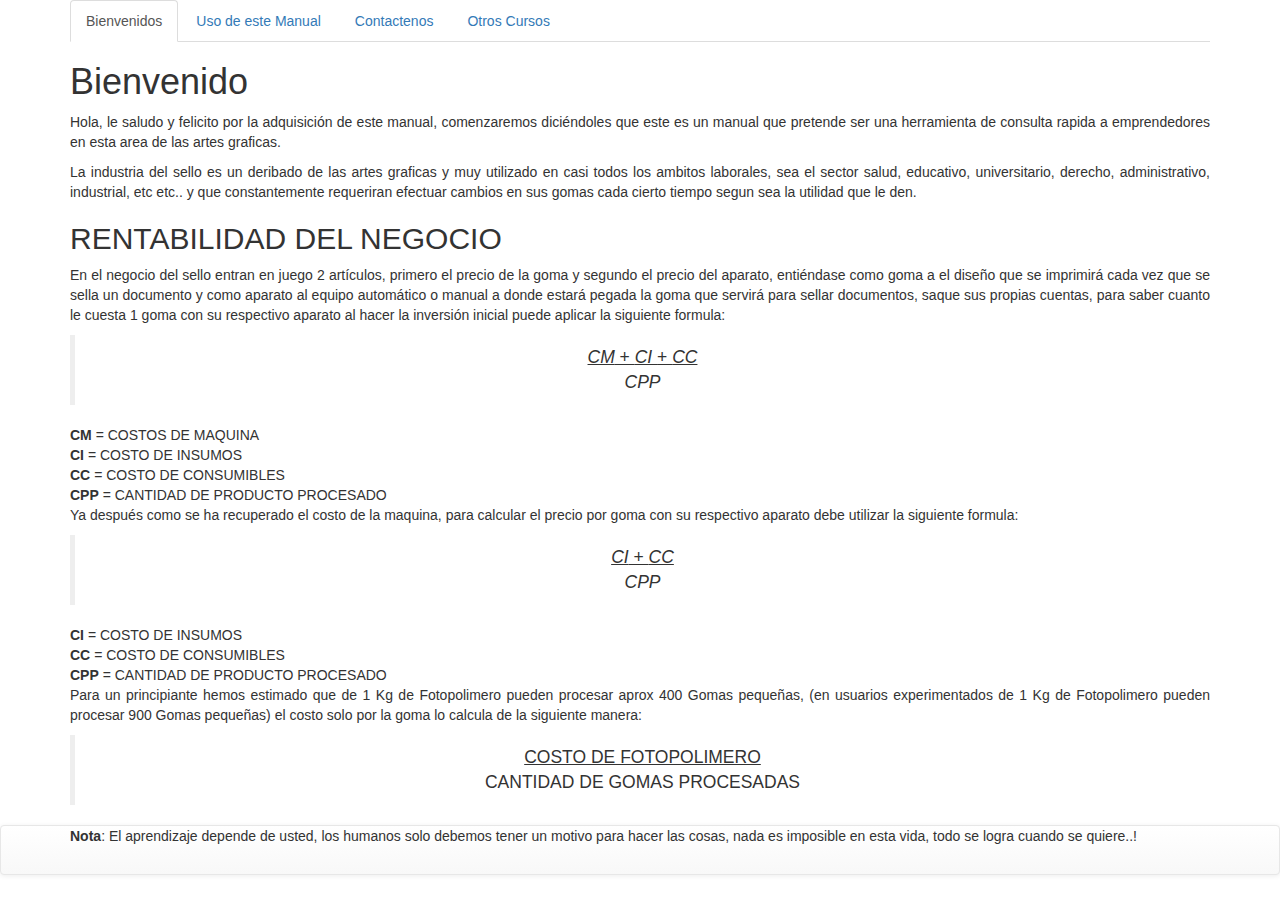
<file: pag/introduccion.html>
<html>
<header>
    <link href="css/estilos.css" type="text/css" rel="stylesheet">
    <!-- Latest compiled and minified CSS -->
    <link rel="stylesheet" type="text/css" href="./bootstrap/css/bootstrap.min.css">
    <!-- Optional theme -->
    <link rel="stylesheet" type="text/css" href="./bootstrap/css/bootstrap-theme.min.css">
    <!-- jQuery (necessary for Bootstrap's JavaScript plugins) -->
    <script src="bootstrap/js/jquery-3.2.1.min.js"></script>
    <!-- Include all compiled plugins (below), or include individual files as needed -->

    <!-- Latest compiled and minified JavaScript -->
    <script src="bootstrap/js/bootstrap.min.js"></script>

</header>

<body class="clase1">

    <div class="container">

        <div>

            <!-- Nav tabs -->
            <ul class="nav nav-tabs" role="tablist">
                <li role="presentation" class="active"><a href="#home" aria-controls="home" role="tab" data-toggle="tab">Bienvenidos</a></li>
                <li role="presentation"><a href="#profile" aria-controls="profile" role="tab" data-toggle="tab">Uso de este Manual</a></li>
                <li role="presentation"><a href="#contacto" aria-controls="contacto" role="tab" data-toggle="tab">Contactenos</a></li>
                <li role="presentation"><a href="#otros" aria-controls="otros" role="tab" data-toggle="tab">Otros Cursos</a></li>
            </ul>

            <!-- Tab panes -->
            <div class="tab-content">
                <div role="tabpanel" class="tab-pane active" id="home"><b><h1>Bienvenido</h1></b>
                    <p>Hola, le saludo y felicito por la adquisición de este manual, comenzaremos diciéndoles que este es un manual que pretende ser una herramienta de consulta rapida a emprendedores en esta area de las artes graficas.</p>
                    <p>La industria del sello es un deribado de las artes graficas y muy utilizado en casi todos los ambitos laborales, sea el sector salud, educativo, universitario, derecho, administrativo, industrial, etc etc.. y que constantemente requeriran efectuar cambios en sus gomas cada cierto tiempo segun sea la utilidad que le den.</p>
                    <h2>RENTABILIDAD DEL NEGOCIO</h2>
                    
                    <p>En el negocio del sello entran en juego 2 artículos, primero el precio de la goma y segundo el precio del aparato, entiéndase como goma a el diseño que se imprimirá cada vez que se sella un documento y como aparato al equipo automático o manual a donde estará pegada la goma que servirá para sellar documentos, saque sus propias cuentas, para saber cuanto le cuesta 1 goma con su respectivo aparato al hacer la inversión inicial puede aplicar la siguiente formula:</p> 
                    <blockquote> 
                            <p class="text-center">
                    <u><var>CM</var>
                     + <var> CI </var>+ <var> CC</var></u><br>
                     <var>
                    CPP </var></p> 
                     </blockquote> 
                     <b> CM </b> = COSTOS DE MAQUINA<br>
                     <b> CI </b> = COSTO DE INSUMOS<br>
                     <b> CC </b> = COSTO DE CONSUMIBLES<br>
                     <b> CPP</b>  = CANTIDAD DE PRODUCTO PROCESADO

                    <p>
                    Ya después como se ha recuperado el costo de la maquina, para calcular el precio por goma con su respectivo aparato debe utilizar la siguiente formula:
                </p>
                    
                <blockquote>
                        <p class="text-center"> <u><var> CI</var> + <var>CC</var> </u> <br> <var>CPP</var></p>
                </blockquote>   
                <b> CI </b> = COSTO DE INSUMOS<br>
                <b> CC </b> = COSTO DE CONSUMIBLES<br>
                <b> CPP</b>  = CANTIDAD DE PRODUCTO PROCESADO
                    <p>
                    Para un principiante hemos estimado que de 1 Kg de Fotopolimero pueden procesar aprox 400 Gomas pequeñas, (en usuarios experimentados de 1 Kg de Fotopolimero pueden procesar 900 Gomas pequeñas) el costo solo por la goma lo calcula de la siguiente manera:
                    </p>
                    <blockquote>
                            <p class="text-center">
                   <u> COSTO DE FOTOPOLIMERO</u> <br> CANTIDAD DE GOMAS PROCESADAS</p>
                </blockquote>
                </div>
                <div role="tabpanel" class="tab-pane" id="profile">

                    <h1>COMO USAR ESTE MANUAL</h1>

                    <p>Es bastante practico e intuitivo, tome en cuenta que al ser un manual donde el 98% del codigo fuente esta del lado del cliente es posible que experimente ver textos con simbolos raros, normalmente donde se utilicen letras como Ñ o
                        Palabras Acentuadas, de ser asi, normalmente lo primero que debe hacer es no alarmarse e ir a las configuraciones de su navegador web y cambiar su configuracion de codificacion a <kbd>charset=UTF-8</kbd> si por el contrario usted
                        puede visualizar los caracteres sin errores, entonces solo le queda revisar todas las secciones disponibles en este producto.</p>

                    <div class="panel-group" id="accordion" role="tablist" aria-multiselectable="true">
                        <div class="panel panel-default">
                            <div class="panel-heading" role="tab" id="headingOne">
                                <h4 class="panel-title">
                                    <a role="button" data-toggle="collapse" data-parent="#accordion" href="#collapseOne" aria-expanded="true" aria-controls="collapseOne">
          PRIMER PASO Visitar Seccion Pasos
        </a>
                                </h4>
                            </div>
                            <div id="collapseOne" class="panel-collapse collapse in" role="tabpanel" aria-labelledby="headingOne">
                                <div class="panel-body">
                                    <p>El diseño fue pensado de manera intuitiva, para acceder a cada uno de los pasos que se desea visualizar,  solo debe hacer clic arriba del nombre de los pasos para poder acceder a informacion necesaria para poder procesar el revelado de fotopolimeros, esta seccion esta disponibles en su vista izquierda asi como esta en el ejemplo
                                        de la imagen siguiente:</p>
                                    <div align="center"><img src="../media/imagen/portadas/productos.png" width="30%" alt="COMO EMPEZAR"></div>
                                </div>
                            </div>
                        </div>
                        <div class="panel panel-default">
                            <div class="panel-heading" role="tab" id="headingTwo">
                                <h4 class="panel-title">
                                    <a class="collapsed" role="button" data-toggle="collapse" data-parent="#accordion" href="#collapseTwo" aria-expanded="false" aria-controls="collapseTwo">
          SEGUNDO PASO Consultar en linea o Imprimir
        </a>
                                </h4>
                            </div>
                            <div id="collapseTwo" class="panel-collapse collapse" role="tabpanel" aria-labelledby="headingTwo">
                                <div class="panel-body">
                                    <p>Luego de seleccionado el paso a consultar usted tiene la libertad de solo leer on line o de imprimir lo descrito en el paso, asi como se ejemplifica en la siguiente imagen:</p>
                                    <div align="center"><img src="../media/imagen/portadas/consultaimprimir.png" width="80%" alt="COMO EMPEZAR"></div>
                                    <br>
                                </div>
                            </div>
                        </div>
                        <div class="panel panel-default">
                            <div class="panel-heading" role="tab" id="headingThree">
                                <h4 class="panel-title">
                                    <a class="collapsed" role="button" data-toggle="collapse" data-parent="#accordion" href="#collapseThree" aria-expanded="false" aria-controls="collapseThree">
          TERCER PASO Consultar Actualizaciones
        </a>
                                </h4>
                            </div>
                            <div id="collapseThree" class="panel-collapse collapse" role="tabpanel" aria-labelledby="headingThree">
                                <div class="panel-body">
                                    <p>Le invitamso cada cierto tiempo acceder a su curso y verificar si existen actualizaciones disponibles:</p>
                                    <div align="center"><img src="../media/imagen/portadas/actualizaciones.png" width="80%" alt="COMO EMPEZAR"></div>
                                    <br></div>
                            </div>
                        </div>
                    </div>
                </div>

                <div role="tabpanel" class="tab-pane" id="contacto">

                    <h1>Puede contactarnos en:</h1>
                    <br>
                    <p class="navbar-text pull-left">Ingresando a nuestro portal web
                        <a href="http://www.jesuministrosymas.com.ve" target="_blank" style="color: #0027ff">J.E SUMINISTROS Y MAS, C.A.</a>
                    </p>
                    <br><br><br><br><br><br><br><br>
                </div>
                <div role="tabpanel" class="tab-pane" id="otros">
                    <div class="row">
                        <div class="col-xs-8 col-xs-offset-2">
                            <div id="carousel-example-generic" class="carousel slide" data-ride="carousel">
                                <!-- Indicators -->
                                <ol class="carousel-indicators">
                                    <li data-target="#carousel-example-generic" data-slide-to="0" class="active"></li>
                                    <li data-target="#carousel-example-generic" data-slide-to="1"></li>
                                    <li data-target="#carousel-example-generic" data-slide-to="2"></li>
                                </ol>

                                <!-- Wrapper for slides -->
                                <div class="carousel-inner" role="listbox">
                                    <div class="item active">
                                        <img class="img-rounded" src="../media/imagen/portadas/cursos/merck.png" alt="Manual Merck de Medicina Veterinaria...">
                                        <div class="carousel-caption">
                                            <h3>Manual Merck de Medicina Veterinaria</h3>
                                            <p> <a class="btn btn-default" href="http://www.jesuministrosymas.com.ve/productos/cursos/manual-merck-medicina-veterinaria" target="_blank" name="Bienvenida" id="link7" lang="es" title="Manual Merck de Medicina Veterinaria"
                                                    role="button">MAS INFORMACION AQUI</a></p>
                                        </div>
                                    </div>
                                    <div class="item">
                                            <img class="img-rounded" src="../media/imagen/portadas/cursos/limpieza.png" alt="APRENDA A ELABORAR PRODUCTOS DE LIMPIEZA...">
                                            <div class="carousel-caption">
                                            <h3>Aprenda A Elaborar Productos De Limpieza</h3>
                                            <p> <a class="btn btn-default" href="http://www.jesuministrosymas.com.ve/productos/cursos/elabore-productos-de-limpieza" target="_blank" name="Bienvenida" id="link7" lang="es" title="PRODUCTOS DE LIMPIEZA"
                                            role="button">MAS INFORMACION AQUI</a></p>
                                            </div>
                                            </div>
                                    <div class="item">
                                        <img class="img-rounded" src="../media/imagen/portadas/cursos/servidor.png" alt="...">
                                        <div class="carousel-caption">
                                            <h3>Monte su Propio Servidor Web en Casa</h3>
                                            <p> <a class="btn btn-default" href="http://www.jesuministrosymas.com.ve/productos/cursos/monta-tu-server" target="_blank" name="Bienvenida" id="link8" lang="es" title="Monte su Propio Servidor Web en Casa" role="button">MAS INFORMACION AQUI</a></p>
                                        </div>
                                    </div>
                                    ...
                                </div>

                                <!-- Controls -->
                                <a class="left carousel-control" href="#carousel-example-generic" role="button" data-slide="prev">
                                    <span class="glyphicon glyphicon-chevron-left" aria-hidden="true"></span>
                                    <span class="sr-only">Previous</span>
                                </a>
                                <a class="right carousel-control" href="#carousel-example-generic" role="button" data-slide="next">
                                    <span class="glyphicon glyphicon-chevron-right" aria-hidden="true"></span>
                                    <span class="sr-only">Next</span>
                                </a>
                            </div>
                        </div>
                    </div>
                </div>
            </div>

        </div>

    </div>



    <footer>
        <div class="navbar navbar-default ">
            <div class="container">

                <p><b>Nota</b>: El aprendizaje depende de usted, los humanos solo debemos tener un motivo para hacer las cosas, nada es imposible en esta vida, todo se logra cuando se quiere..!</p>
            </div>
        </div>

    </footer>
</body>

</html>
</file>
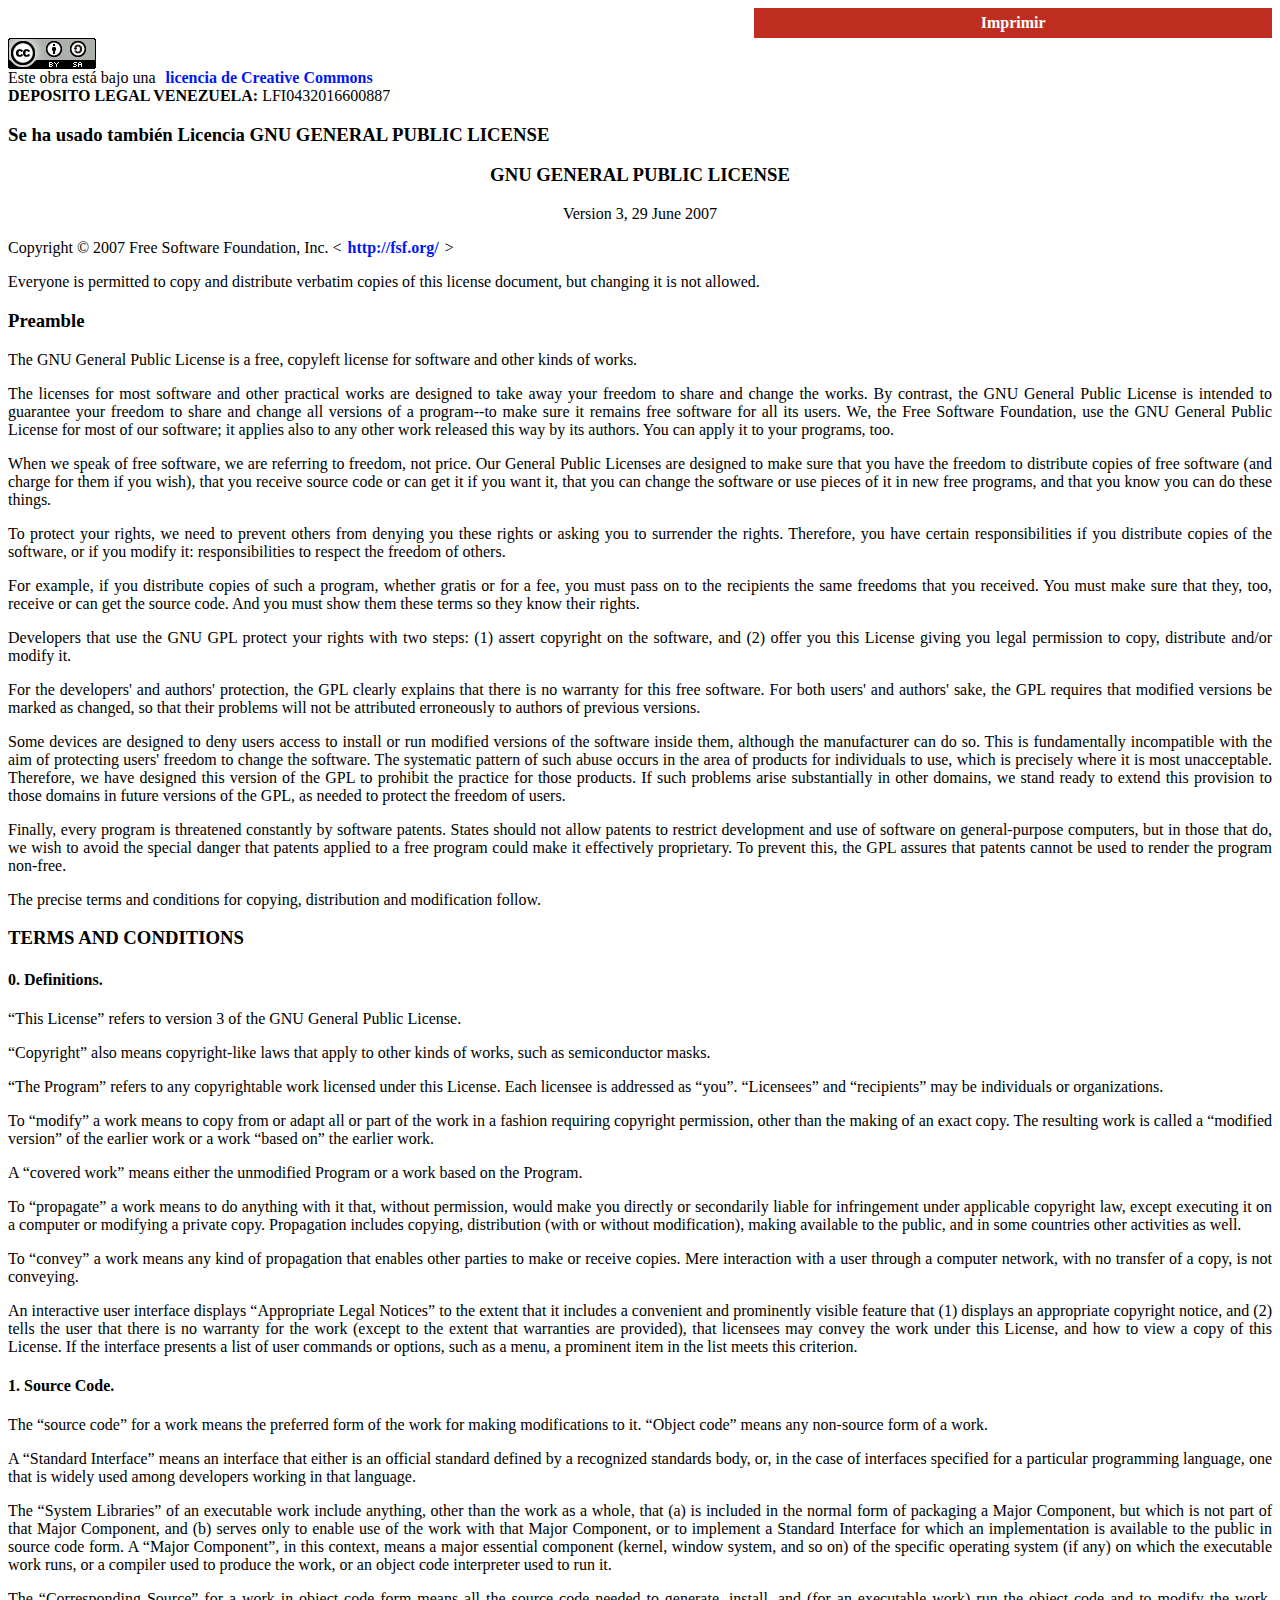
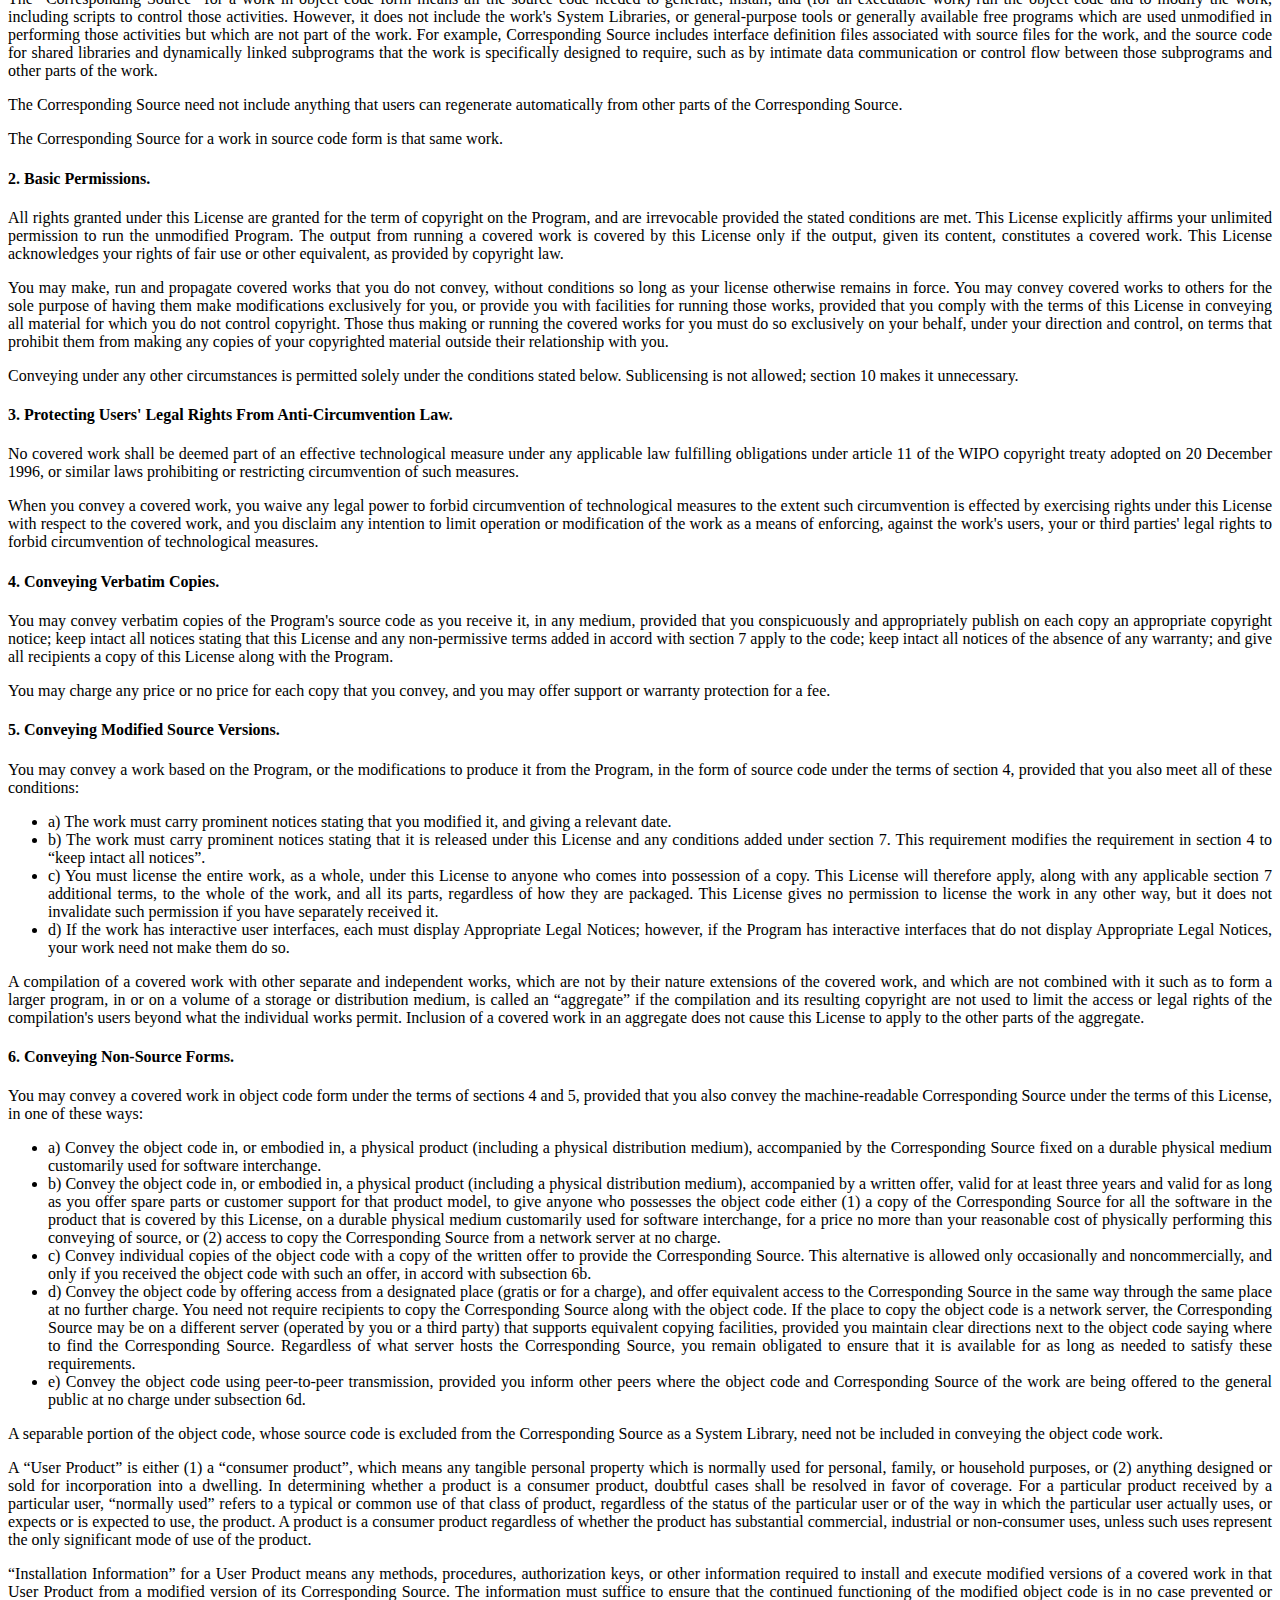
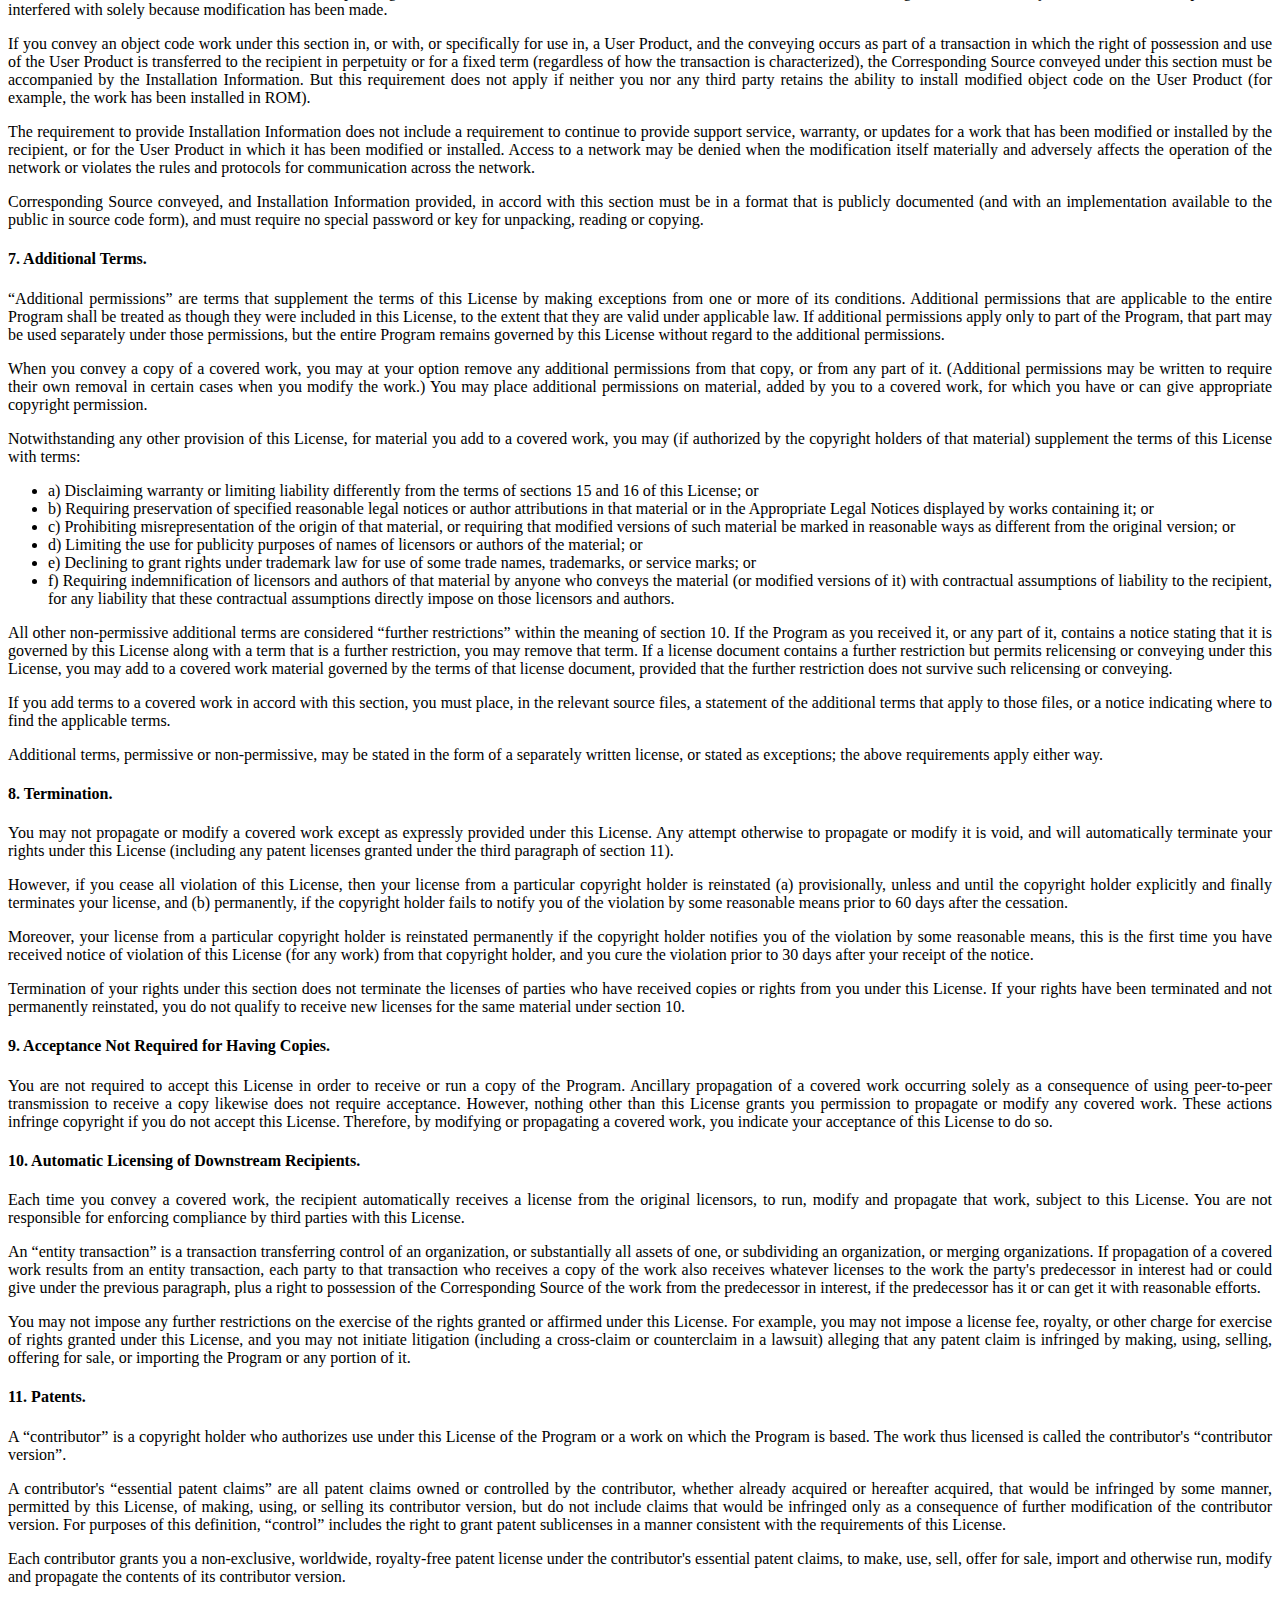
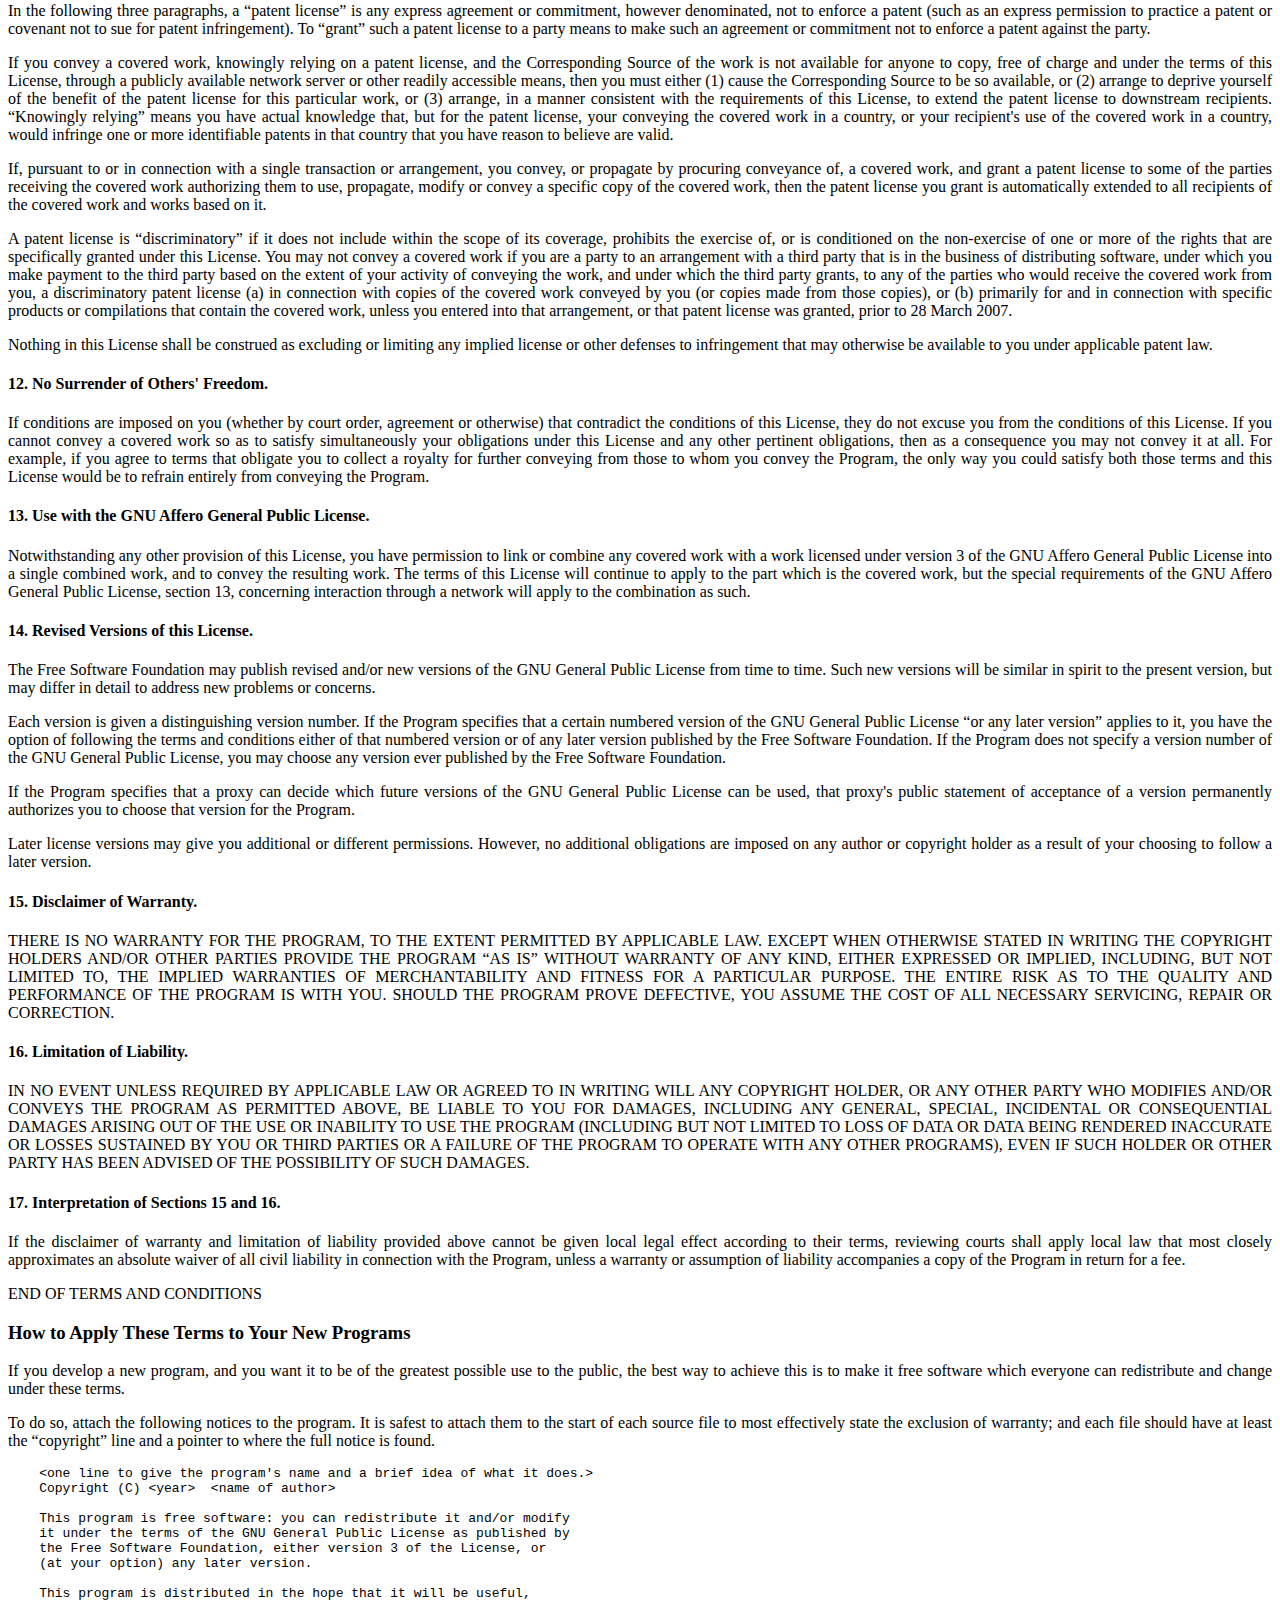
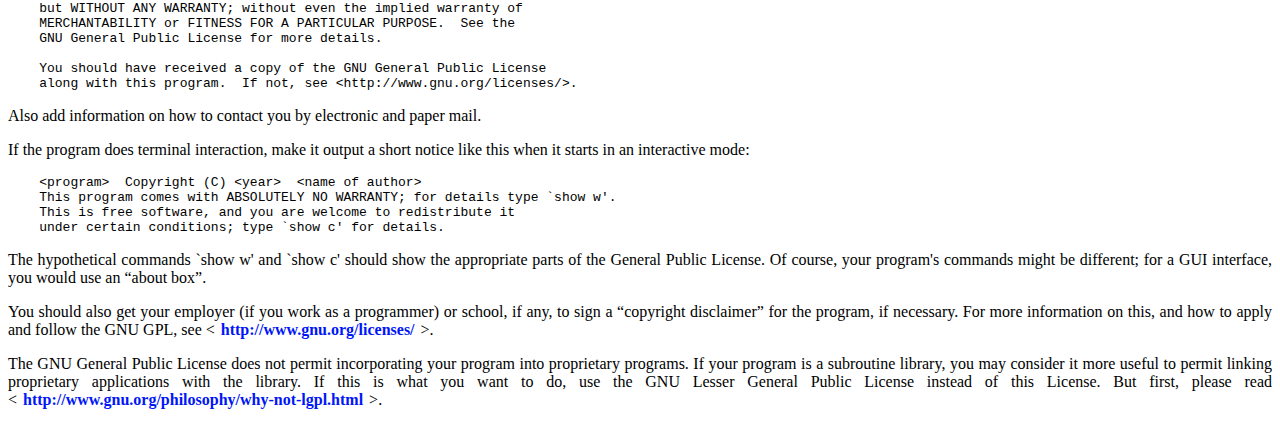
<file: pag/licencia de uso.html>
<!DOCTYPE html PUBLIC "-//W3C//DTD HTML 4.01 Transitional//EN">

<html>
<head>
 <meta http-equiv="Content-Type" content="text/html; charset=utf-8">
 <title>GNU General Public License v3.0 - GNU Project - Free Software Foundation (FSF)</title>
<link href="css/estilos.css" type="text/css" rel="stylesheet">
</head>
<body class="clase1">
<div align="right">
<a class="clase4" href='javascript:window.print(); void 0;'>Imprimir</a> </div>
<a target="_blank" rel="license" href="http://creativecommons.org/licenses/by-sa/3.0/es/">
<img alt="Licencia de Creative Commons" style="border-width:0" src="../media/imagen/88x31.png"></a>
<br/>Este obra está bajo una <a class="clase6" rel="license" target="_blank" href="http://creativecommons.org/licenses/by-sa/3.0/es/"> licencia de Creative Commons</a>
<br>
<B>DEPOSITO LEGAL VENEZUELA:</B> LFI0432016600887
<br>
<h3>Se ha usado también Licencia GNU GENERAL PUBLIC LICENSE</h3>
<h3 style="text-align: center;">GNU GENERAL PUBLIC LICENSE</h3>
<p style="text-align: center;">Version 3, 29 June 2007</p>

<p>Copyright &copy; 2007 Free Software Foundation, Inc.
 &lt;<a class="clase6" target="_blank" href="http://fsf.org/">http://fsf.org/</a>&gt;</p><p>
 Everyone is permitted to copy and distribute verbatim copies
 of this license document, but changing it is not allowed.</p>

<h3><a name="preamble"></a>Preamble</h3>

<p>The GNU General Public License is a free, copyleft license for
software and other kinds of works.</p>

<p>The licenses for most software and other practical works are designed
to take away your freedom to share and change the works.  By contrast,
the GNU General Public License is intended to guarantee your freedom to
share and change all versions of a program--to make sure it remains free
software for all its users.  We, the Free Software Foundation, use the
GNU General Public License for most of our software; it applies also to
any other work released this way by its authors.  You can apply it to
your programs, too.</p>

<p>When we speak of free software, we are referring to freedom, not
price.  Our General Public Licenses are designed to make sure that you
have the freedom to distribute copies of free software (and charge for
them if you wish), that you receive source code or can get it if you
want it, that you can change the software or use pieces of it in new
free programs, and that you know you can do these things.</p>

<p>To protect your rights, we need to prevent others from denying you
these rights or asking you to surrender the rights.  Therefore, you have
certain responsibilities if you distribute copies of the software, or if
you modify it: responsibilities to respect the freedom of others.</p>

<p>For example, if you distribute copies of such a program, whether
gratis or for a fee, you must pass on to the recipients the same
freedoms that you received.  You must make sure that they, too, receive
or can get the source code.  And you must show them these terms so they
know their rights.</p>

<p>Developers that use the GNU GPL protect your rights with two steps:
(1) assert copyright on the software, and (2) offer you this License
giving you legal permission to copy, distribute and/or modify it.</p>

<p>For the developers' and authors' protection, the GPL clearly explains
that there is no warranty for this free software.  For both users' and
authors' sake, the GPL requires that modified versions be marked as
changed, so that their problems will not be attributed erroneously to
authors of previous versions.</p>

<p>Some devices are designed to deny users access to install or run
modified versions of the software inside them, although the manufacturer
can do so.  This is fundamentally incompatible with the aim of
protecting users' freedom to change the software.  The systematic
pattern of such abuse occurs in the area of products for individuals to
use, which is precisely where it is most unacceptable.  Therefore, we
have designed this version of the GPL to prohibit the practice for those
products.  If such problems arise substantially in other domains, we
stand ready to extend this provision to those domains in future versions
of the GPL, as needed to protect the freedom of users.</p>

<p>Finally, every program is threatened constantly by software patents.
States should not allow patents to restrict development and use of
software on general-purpose computers, but in those that do, we wish to
avoid the special danger that patents applied to a free program could
make it effectively proprietary.  To prevent this, the GPL assures that
patents cannot be used to render the program non-free.</p>

<p>The precise terms and conditions for copying, distribution and
modification follow.</p>

<h3><a name="terms"></a>TERMS AND CONDITIONS</h3>

<h4><a name="section0"></a>0. Definitions.</h4>

<p>&ldquo;This License&rdquo; refers to version 3 of the GNU General Public License.</p>

<p>&ldquo;Copyright&rdquo; also means copyright-like laws that apply to other kinds of
works, such as semiconductor masks.</p>
 
<p>&ldquo;The Program&rdquo; refers to any copyrightable work licensed under this
License.  Each licensee is addressed as &ldquo;you&rdquo;.  &ldquo;Licensees&rdquo; and
&ldquo;recipients&rdquo; may be individuals or organizations.</p>

<p>To &ldquo;modify&rdquo; a work means to copy from or adapt all or part of the work
in a fashion requiring copyright permission, other than the making of an
exact copy.  The resulting work is called a &ldquo;modified version&rdquo; of the
earlier work or a work &ldquo;based on&rdquo; the earlier work.</p>

<p>A &ldquo;covered work&rdquo; means either the unmodified Program or a work based
on the Program.</p>

<p>To &ldquo;propagate&rdquo; a work means to do anything with it that, without
permission, would make you directly or secondarily liable for
infringement under applicable copyright law, except executing it on a
computer or modifying a private copy.  Propagation includes copying,
distribution (with or without modification), making available to the
public, and in some countries other activities as well.</p>

<p>To &ldquo;convey&rdquo; a work means any kind of propagation that enables other
parties to make or receive copies.  Mere interaction with a user through
a computer network, with no transfer of a copy, is not conveying.</p>

<p>An interactive user interface displays &ldquo;Appropriate Legal Notices&rdquo;
to the extent that it includes a convenient and prominently visible
feature that (1) displays an appropriate copyright notice, and (2)
tells the user that there is no warranty for the work (except to the
extent that warranties are provided), that licensees may convey the
work under this License, and how to view a copy of this License.  If
the interface presents a list of user commands or options, such as a
menu, a prominent item in the list meets this criterion.</p>

<h4><a name="section1"></a>1. Source Code.</h4>

<p>The &ldquo;source code&rdquo; for a work means the preferred form of the work
for making modifications to it.  &ldquo;Object code&rdquo; means any non-source
form of a work.</p>

<p>A &ldquo;Standard Interface&rdquo; means an interface that either is an official
standard defined by a recognized standards body, or, in the case of
interfaces specified for a particular programming language, one that
is widely used among developers working in that language.</p>

<p>The &ldquo;System Libraries&rdquo; of an executable work include anything, other
than the work as a whole, that (a) is included in the normal form of
packaging a Major Component, but which is not part of that Major
Component, and (b) serves only to enable use of the work with that
Major Component, or to implement a Standard Interface for which an
implementation is available to the public in source code form.  A
&ldquo;Major Component&rdquo;, in this context, means a major essential component
(kernel, window system, and so on) of the specific operating system
(if any) on which the executable work runs, or a compiler used to
produce the work, or an object code interpreter used to run it.</p>

<p>The &ldquo;Corresponding Source&rdquo; for a work in object code form means all
the source code needed to generate, install, and (for an executable
work) run the object code and to modify the work, including scripts to
control those activities.  However, it does not include the work's
System Libraries, or general-purpose tools or generally available free
programs which are used unmodified in performing those activities but
which are not part of the work.  For example, Corresponding Source
includes interface definition files associated with source files for
the work, and the source code for shared libraries and dynamically
linked subprograms that the work is specifically designed to require,
such as by intimate data communication or control flow between those
subprograms and other parts of the work.</p>

<p>The Corresponding Source need not include anything that users
can regenerate automatically from other parts of the Corresponding
Source.</p>

<p>The Corresponding Source for a work in source code form is that
same work.</p>

<h4><a name="section2"></a>2. Basic Permissions.</h4>

<p>All rights granted under this License are granted for the term of
copyright on the Program, and are irrevocable provided the stated
conditions are met.  This License explicitly affirms your unlimited
permission to run the unmodified Program.  The output from running a
covered work is covered by this License only if the output, given its
content, constitutes a covered work.  This License acknowledges your
rights of fair use or other equivalent, as provided by copyright law.</p>

<p>You may make, run and propagate covered works that you do not
convey, without conditions so long as your license otherwise remains
in force.  You may convey covered works to others for the sole purpose
of having them make modifications exclusively for you, or provide you
with facilities for running those works, provided that you comply with
the terms of this License in conveying all material for which you do
not control copyright.  Those thus making or running the covered works
for you must do so exclusively on your behalf, under your direction
and control, on terms that prohibit them from making any copies of
your copyrighted material outside their relationship with you.</p>

<p>Conveying under any other circumstances is permitted solely under
the conditions stated below.  Sublicensing is not allowed; section 10
makes it unnecessary.</p>

<h4><a name="section3"></a>3. Protecting Users' Legal Rights From Anti-Circumvention Law.</h4>

<p>No covered work shall be deemed part of an effective technological
measure under any applicable law fulfilling obligations under article
11 of the WIPO copyright treaty adopted on 20 December 1996, or
similar laws prohibiting or restricting circumvention of such
measures.</p>

<p>When you convey a covered work, you waive any legal power to forbid
circumvention of technological measures to the extent such circumvention
is effected by exercising rights under this License with respect to
the covered work, and you disclaim any intention to limit operation or
modification of the work as a means of enforcing, against the work's
users, your or third parties' legal rights to forbid circumvention of
technological measures.</p>

<h4><a name="section4"></a>4. Conveying Verbatim Copies.</h4>

<p>You may convey verbatim copies of the Program's source code as you
receive it, in any medium, provided that you conspicuously and
appropriately publish on each copy an appropriate copyright notice;
keep intact all notices stating that this License and any
non-permissive terms added in accord with section 7 apply to the code;
keep intact all notices of the absence of any warranty; and give all
recipients a copy of this License along with the Program.</p>

<p>You may charge any price or no price for each copy that you convey,
and you may offer support or warranty protection for a fee.</p>

<h4><a name="section5"></a>5. Conveying Modified Source Versions.</h4>

<p>You may convey a work based on the Program, or the modifications to
produce it from the Program, in the form of source code under the
terms of section 4, provided that you also meet all of these conditions:</p>

<ul>
<li>a) The work must carry prominent notices stating that you modified
    it, and giving a relevant date.</li>

<li>b) The work must carry prominent notices stating that it is
    released under this License and any conditions added under section
    7.  This requirement modifies the requirement in section 4 to
    &ldquo;keep intact all notices&rdquo;.</li>

<li>c) You must license the entire work, as a whole, under this
    License to anyone who comes into possession of a copy.  This
    License will therefore apply, along with any applicable section 7
    additional terms, to the whole of the work, and all its parts,
    regardless of how they are packaged.  This License gives no
    permission to license the work in any other way, but it does not
    invalidate such permission if you have separately received it.</li>

<li>d) If the work has interactive user interfaces, each must display
    Appropriate Legal Notices; however, if the Program has interactive
    interfaces that do not display Appropriate Legal Notices, your
    work need not make them do so.</li>
</ul>

<p>A compilation of a covered work with other separate and independent
works, which are not by their nature extensions of the covered work,
and which are not combined with it such as to form a larger program,
in or on a volume of a storage or distribution medium, is called an
&ldquo;aggregate&rdquo; if the compilation and its resulting copyright are not
used to limit the access or legal rights of the compilation's users
beyond what the individual works permit.  Inclusion of a covered work
in an aggregate does not cause this License to apply to the other
parts of the aggregate.</p>

<h4><a name="section6"></a>6. Conveying Non-Source Forms.</h4>

<p>You may convey a covered work in object code form under the terms
of sections 4 and 5, provided that you also convey the
machine-readable Corresponding Source under the terms of this License,
in one of these ways:</p>

<ul>
<li>a) Convey the object code in, or embodied in, a physical product
    (including a physical distribution medium), accompanied by the
    Corresponding Source fixed on a durable physical medium
    customarily used for software interchange.</li>

<li>b) Convey the object code in, or embodied in, a physical product
    (including a physical distribution medium), accompanied by a
    written offer, valid for at least three years and valid for as
    long as you offer spare parts or customer support for that product
    model, to give anyone who possesses the object code either (1) a
    copy of the Corresponding Source for all the software in the
    product that is covered by this License, on a durable physical
    medium customarily used for software interchange, for a price no
    more than your reasonable cost of physically performing this
    conveying of source, or (2) access to copy the
    Corresponding Source from a network server at no charge.</li>

<li>c) Convey individual copies of the object code with a copy of the
    written offer to provide the Corresponding Source.  This
    alternative is allowed only occasionally and noncommercially, and
    only if you received the object code with such an offer, in accord
    with subsection 6b.</li>

<li>d) Convey the object code by offering access from a designated
    place (gratis or for a charge), and offer equivalent access to the
    Corresponding Source in the same way through the same place at no
    further charge.  You need not require recipients to copy the
    Corresponding Source along with the object code.  If the place to
    copy the object code is a network server, the Corresponding Source
    may be on a different server (operated by you or a third party)
    that supports equivalent copying facilities, provided you maintain
    clear directions next to the object code saying where to find the
    Corresponding Source.  Regardless of what server hosts the
    Corresponding Source, you remain obligated to ensure that it is
    available for as long as needed to satisfy these requirements.</li>

<li>e) Convey the object code using peer-to-peer transmission, provided
    you inform other peers where the object code and Corresponding
    Source of the work are being offered to the general public at no
    charge under subsection 6d.</li>
</ul>

<p>A separable portion of the object code, whose source code is excluded
from the Corresponding Source as a System Library, need not be
included in conveying the object code work.</p>

<p>A &ldquo;User Product&rdquo; is either (1) a &ldquo;consumer product&rdquo;, which means any
tangible personal property which is normally used for personal, family,
or household purposes, or (2) anything designed or sold for incorporation
into a dwelling.  In determining whether a product is a consumer product,
doubtful cases shall be resolved in favor of coverage.  For a particular
product received by a particular user, &ldquo;normally used&rdquo; refers to a
typical or common use of that class of product, regardless of the status
of the particular user or of the way in which the particular user
actually uses, or expects or is expected to use, the product.  A product
is a consumer product regardless of whether the product has substantial
commercial, industrial or non-consumer uses, unless such uses represent
the only significant mode of use of the product.</p>

<p>&ldquo;Installation Information&rdquo; for a User Product means any methods,
procedures, authorization keys, or other information required to install
and execute modified versions of a covered work in that User Product from
a modified version of its Corresponding Source.  The information must
suffice to ensure that the continued functioning of the modified object
code is in no case prevented or interfered with solely because
modification has been made.</p>

<p>If you convey an object code work under this section in, or with, or
specifically for use in, a User Product, and the conveying occurs as
part of a transaction in which the right of possession and use of the
User Product is transferred to the recipient in perpetuity or for a
fixed term (regardless of how the transaction is characterized), the
Corresponding Source conveyed under this section must be accompanied
by the Installation Information.  But this requirement does not apply
if neither you nor any third party retains the ability to install
modified object code on the User Product (for example, the work has
been installed in ROM).</p>

<p>The requirement to provide Installation Information does not include a
requirement to continue to provide support service, warranty, or updates
for a work that has been modified or installed by the recipient, or for
the User Product in which it has been modified or installed.  Access to a
network may be denied when the modification itself materially and
adversely affects the operation of the network or violates the rules and
protocols for communication across the network.</p>

<p>Corresponding Source conveyed, and Installation Information provided,
in accord with this section must be in a format that is publicly
documented (and with an implementation available to the public in
source code form), and must require no special password or key for
unpacking, reading or copying.</p>

<h4><a name="section7"></a>7. Additional Terms.</h4>

<p>&ldquo;Additional permissions&rdquo; are terms that supplement the terms of this
License by making exceptions from one or more of its conditions.
Additional permissions that are applicable to the entire Program shall
be treated as though they were included in this License, to the extent
that they are valid under applicable law.  If additional permissions
apply only to part of the Program, that part may be used separately
under those permissions, but the entire Program remains governed by
this License without regard to the additional permissions.</p>

<p>When you convey a copy of a covered work, you may at your option
remove any additional permissions from that copy, or from any part of
it.  (Additional permissions may be written to require their own
removal in certain cases when you modify the work.)  You may place
additional permissions on material, added by you to a covered work,
for which you have or can give appropriate copyright permission.</p>

<p>Notwithstanding any other provision of this License, for material you
add to a covered work, you may (if authorized by the copyright holders of
that material) supplement the terms of this License with terms:</p>

<ul>
<li>a) Disclaiming warranty or limiting liability differently from the
    terms of sections 15 and 16 of this License; or</li>

<li>b) Requiring preservation of specified reasonable legal notices or
    author attributions in that material or in the Appropriate Legal
    Notices displayed by works containing it; or</li>

<li>c) Prohibiting misrepresentation of the origin of that material, or
    requiring that modified versions of such material be marked in
    reasonable ways as different from the original version; or</li>

<li>d) Limiting the use for publicity purposes of names of licensors or
    authors of the material; or</li>

<li>e) Declining to grant rights under trademark law for use of some
    trade names, trademarks, or service marks; or</li>

<li>f) Requiring indemnification of licensors and authors of that
    material by anyone who conveys the material (or modified versions of
    it) with contractual assumptions of liability to the recipient, for
    any liability that these contractual assumptions directly impose on
    those licensors and authors.</li>
</ul>

<p>All other non-permissive additional terms are considered &ldquo;further
restrictions&rdquo; within the meaning of section 10.  If the Program as you
received it, or any part of it, contains a notice stating that it is
governed by this License along with a term that is a further
restriction, you may remove that term.  If a license document contains
a further restriction but permits relicensing or conveying under this
License, you may add to a covered work material governed by the terms
of that license document, provided that the further restriction does
not survive such relicensing or conveying.</p>

<p>If you add terms to a covered work in accord with this section, you
must place, in the relevant source files, a statement of the
additional terms that apply to those files, or a notice indicating
where to find the applicable terms.</p>

<p>Additional terms, permissive or non-permissive, may be stated in the
form of a separately written license, or stated as exceptions;
the above requirements apply either way.</p>

<h4><a name="section8"></a>8. Termination.</h4>

<p>You may not propagate or modify a covered work except as expressly
provided under this License.  Any attempt otherwise to propagate or
modify it is void, and will automatically terminate your rights under
this License (including any patent licenses granted under the third
paragraph of section 11).</p>

<p>However, if you cease all violation of this License, then your
license from a particular copyright holder is reinstated (a)
provisionally, unless and until the copyright holder explicitly and
finally terminates your license, and (b) permanently, if the copyright
holder fails to notify you of the violation by some reasonable means
prior to 60 days after the cessation.</p>

<p>Moreover, your license from a particular copyright holder is
reinstated permanently if the copyright holder notifies you of the
violation by some reasonable means, this is the first time you have
received notice of violation of this License (for any work) from that
copyright holder, and you cure the violation prior to 30 days after
your receipt of the notice.</p>

<p>Termination of your rights under this section does not terminate the
licenses of parties who have received copies or rights from you under
this License.  If your rights have been terminated and not permanently
reinstated, you do not qualify to receive new licenses for the same
material under section 10.</p>

<h4><a name="section9"></a>9. Acceptance Not Required for Having Copies.</h4>

<p>You are not required to accept this License in order to receive or
run a copy of the Program.  Ancillary propagation of a covered work
occurring solely as a consequence of using peer-to-peer transmission
to receive a copy likewise does not require acceptance.  However,
nothing other than this License grants you permission to propagate or
modify any covered work.  These actions infringe copyright if you do
not accept this License.  Therefore, by modifying or propagating a
covered work, you indicate your acceptance of this License to do so.</p>

<h4><a name="section10"></a>10. Automatic Licensing of Downstream Recipients.</h4>

<p>Each time you convey a covered work, the recipient automatically
receives a license from the original licensors, to run, modify and
propagate that work, subject to this License.  You are not responsible
for enforcing compliance by third parties with this License.</p>

<p>An &ldquo;entity transaction&rdquo; is a transaction transferring control of an
organization, or substantially all assets of one, or subdividing an
organization, or merging organizations.  If propagation of a covered
work results from an entity transaction, each party to that
transaction who receives a copy of the work also receives whatever
licenses to the work the party's predecessor in interest had or could
give under the previous paragraph, plus a right to possession of the
Corresponding Source of the work from the predecessor in interest, if
the predecessor has it or can get it with reasonable efforts.</p>

<p>You may not impose any further restrictions on the exercise of the
rights granted or affirmed under this License.  For example, you may
not impose a license fee, royalty, or other charge for exercise of
rights granted under this License, and you may not initiate litigation
(including a cross-claim or counterclaim in a lawsuit) alleging that
any patent claim is infringed by making, using, selling, offering for
sale, or importing the Program or any portion of it.</p>

<h4><a name="section11"></a>11. Patents.</h4>

<p>A &ldquo;contributor&rdquo; is a copyright holder who authorizes use under this
License of the Program or a work on which the Program is based.  The
work thus licensed is called the contributor's &ldquo;contributor version&rdquo;.</p>

<p>A contributor's &ldquo;essential patent claims&rdquo; are all patent claims
owned or controlled by the contributor, whether already acquired or
hereafter acquired, that would be infringed by some manner, permitted
by this License, of making, using, or selling its contributor version,
but do not include claims that would be infringed only as a
consequence of further modification of the contributor version.  For
purposes of this definition, &ldquo;control&rdquo; includes the right to grant
patent sublicenses in a manner consistent with the requirements of
this License.</p>

<p>Each contributor grants you a non-exclusive, worldwide, royalty-free
patent license under the contributor's essential patent claims, to
make, use, sell, offer for sale, import and otherwise run, modify and
propagate the contents of its contributor version.</p>

<p>In the following three paragraphs, a &ldquo;patent license&rdquo; is any express
agreement or commitment, however denominated, not to enforce a patent
(such as an express permission to practice a patent or covenant not to
sue for patent infringement).  To &ldquo;grant&rdquo; such a patent license to a
party means to make such an agreement or commitment not to enforce a
patent against the party.</p>

<p>If you convey a covered work, knowingly relying on a patent license,
and the Corresponding Source of the work is not available for anyone
to copy, free of charge and under the terms of this License, through a
publicly available network server or other readily accessible means,
then you must either (1) cause the Corresponding Source to be so
available, or (2) arrange to deprive yourself of the benefit of the
patent license for this particular work, or (3) arrange, in a manner
consistent with the requirements of this License, to extend the patent
license to downstream recipients.  &ldquo;Knowingly relying&rdquo; means you have
actual knowledge that, but for the patent license, your conveying the
covered work in a country, or your recipient's use of the covered work
in a country, would infringe one or more identifiable patents in that
country that you have reason to believe are valid.</p>
  
<p>If, pursuant to or in connection with a single transaction or
arrangement, you convey, or propagate by procuring conveyance of, a
covered work, and grant a patent license to some of the parties
receiving the covered work authorizing them to use, propagate, modify
or convey a specific copy of the covered work, then the patent license
you grant is automatically extended to all recipients of the covered
work and works based on it.</p>

<p>A patent license is &ldquo;discriminatory&rdquo; if it does not include within
the scope of its coverage, prohibits the exercise of, or is
conditioned on the non-exercise of one or more of the rights that are
specifically granted under this License.  You may not convey a covered
work if you are a party to an arrangement with a third party that is
in the business of distributing software, under which you make payment
to the third party based on the extent of your activity of conveying
the work, and under which the third party grants, to any of the
parties who would receive the covered work from you, a discriminatory
patent license (a) in connection with copies of the covered work
conveyed by you (or copies made from those copies), or (b) primarily
for and in connection with specific products or compilations that
contain the covered work, unless you entered into that arrangement,
or that patent license was granted, prior to 28 March 2007.</p>

<p>Nothing in this License shall be construed as excluding or limiting
any implied license or other defenses to infringement that may
otherwise be available to you under applicable patent law.</p>

<h4><a name="section12"></a>12. No Surrender of Others' Freedom.</h4>

<p>If conditions are imposed on you (whether by court order, agreement or
otherwise) that contradict the conditions of this License, they do not
excuse you from the conditions of this License.  If you cannot convey a
covered work so as to satisfy simultaneously your obligations under this
License and any other pertinent obligations, then as a consequence you may
not convey it at all.  For example, if you agree to terms that obligate you
to collect a royalty for further conveying from those to whom you convey
the Program, the only way you could satisfy both those terms and this
License would be to refrain entirely from conveying the Program.</p>

<h4><a name="section13"></a>13. Use with the GNU Affero General Public License.</h4>

<p>Notwithstanding any other provision of this License, you have
permission to link or combine any covered work with a work licensed
under version 3 of the GNU Affero General Public License into a single
combined work, and to convey the resulting work.  The terms of this
License will continue to apply to the part which is the covered work,
but the special requirements of the GNU Affero General Public License,
section 13, concerning interaction through a network will apply to the
combination as such.</p>

<h4><a name="section14"></a>14. Revised Versions of this License.</h4>

<p>The Free Software Foundation may publish revised and/or new versions of
the GNU General Public License from time to time.  Such new versions will
be similar in spirit to the present version, but may differ in detail to
address new problems or concerns.</p>

<p>Each version is given a distinguishing version number.  If the
Program specifies that a certain numbered version of the GNU General
Public License &ldquo;or any later version&rdquo; applies to it, you have the
option of following the terms and conditions either of that numbered
version or of any later version published by the Free Software
Foundation.  If the Program does not specify a version number of the
GNU General Public License, you may choose any version ever published
by the Free Software Foundation.</p>

<p>If the Program specifies that a proxy can decide which future
versions of the GNU General Public License can be used, that proxy's
public statement of acceptance of a version permanently authorizes you
to choose that version for the Program.</p>

<p>Later license versions may give you additional or different
permissions.  However, no additional obligations are imposed on any
author or copyright holder as a result of your choosing to follow a
later version.</p>

<h4><a name="section15"></a>15. Disclaimer of Warranty.</h4>

<p>THERE IS NO WARRANTY FOR THE PROGRAM, TO THE EXTENT PERMITTED BY
APPLICABLE LAW.  EXCEPT WHEN OTHERWISE STATED IN WRITING THE COPYRIGHT
HOLDERS AND/OR OTHER PARTIES PROVIDE THE PROGRAM &ldquo;AS IS&rdquo; WITHOUT WARRANTY
OF ANY KIND, EITHER EXPRESSED OR IMPLIED, INCLUDING, BUT NOT LIMITED TO,
THE IMPLIED WARRANTIES OF MERCHANTABILITY AND FITNESS FOR A PARTICULAR
PURPOSE.  THE ENTIRE RISK AS TO THE QUALITY AND PERFORMANCE OF THE PROGRAM
IS WITH YOU.  SHOULD THE PROGRAM PROVE DEFECTIVE, YOU ASSUME THE COST OF
ALL NECESSARY SERVICING, REPAIR OR CORRECTION.</p>

<h4><a name="section16"></a>16. Limitation of Liability.</h4>

<p>IN NO EVENT UNLESS REQUIRED BY APPLICABLE LAW OR AGREED TO IN WRITING
WILL ANY COPYRIGHT HOLDER, OR ANY OTHER PARTY WHO MODIFIES AND/OR CONVEYS
THE PROGRAM AS PERMITTED ABOVE, BE LIABLE TO YOU FOR DAMAGES, INCLUDING ANY
GENERAL, SPECIAL, INCIDENTAL OR CONSEQUENTIAL DAMAGES ARISING OUT OF THE
USE OR INABILITY TO USE THE PROGRAM (INCLUDING BUT NOT LIMITED TO LOSS OF
DATA OR DATA BEING RENDERED INACCURATE OR LOSSES SUSTAINED BY YOU OR THIRD
PARTIES OR A FAILURE OF THE PROGRAM TO OPERATE WITH ANY OTHER PROGRAMS),
EVEN IF SUCH HOLDER OR OTHER PARTY HAS BEEN ADVISED OF THE POSSIBILITY OF
SUCH DAMAGES.</p>

<h4><a name="section17"></a>17. Interpretation of Sections 15 and 16.</h4>

<p>If the disclaimer of warranty and limitation of liability provided
above cannot be given local legal effect according to their terms,
reviewing courts shall apply local law that most closely approximates
an absolute waiver of all civil liability in connection with the
Program, unless a warranty or assumption of liability accompanies a
copy of the Program in return for a fee.</p>

<p>END OF TERMS AND CONDITIONS</p>

<h3><a name="howto"></a>How to Apply These Terms to Your New Programs</h3>

<p>If you develop a new program, and you want it to be of the greatest
possible use to the public, the best way to achieve this is to make it
free software which everyone can redistribute and change under these terms.</p>

<p>To do so, attach the following notices to the program.  It is safest
to attach them to the start of each source file to most effectively
state the exclusion of warranty; and each file should have at least
the &ldquo;copyright&rdquo; line and a pointer to where the full notice is found.</p>

<pre>    &lt;one line to give the program's name and a brief idea of what it does.&gt;
    Copyright (C) &lt;year&gt;  &lt;name of author&gt;

    This program is free software: you can redistribute it and/or modify
    it under the terms of the GNU General Public License as published by
    the Free Software Foundation, either version 3 of the License, or
    (at your option) any later version.

    This program is distributed in the hope that it will be useful,
    but WITHOUT ANY WARRANTY; without even the implied warranty of
    MERCHANTABILITY or FITNESS FOR A PARTICULAR PURPOSE.  See the
    GNU General Public License for more details.

    You should have received a copy of the GNU General Public License
    along with this program.  If not, see &lt;http://www.gnu.org/licenses/&gt;.
</pre>

<p>Also add information on how to contact you by electronic and paper mail.</p>

<p>If the program does terminal interaction, make it output a short
notice like this when it starts in an interactive mode:</p>

<pre>    &lt;program&gt;  Copyright (C) &lt;year&gt;  &lt;name of author&gt;
    This program comes with ABSOLUTELY NO WARRANTY; for details type `show w'.
    This is free software, and you are welcome to redistribute it
    under certain conditions; type `show c' for details.
</pre>

<p>The hypothetical commands `show w' and `show c' should show the appropriate
parts of the General Public License.  Of course, your program's commands
might be different; for a GUI interface, you would use an &ldquo;about box&rdquo;.</p>

<p>You should also get your employer (if you work as a programmer) or school,
if any, to sign a &ldquo;copyright disclaimer&rdquo; for the program, if necessary.
For more information on this, and how to apply and follow the GNU GPL, see
&lt;<a class="clase6" target="_blank" href="http://www.gnu.org/licenses/">http://www.gnu.org/licenses/</a>&gt;.</p>

<p>The GNU General Public License does not permit incorporating your program
into proprietary programs.  If your program is a subroutine library, you
may consider it more useful to permit linking proprietary applications with
the library.  If this is what you want to do, use the GNU Lesser General
Public License instead of this License.  But first, please read
&lt;<a class="clase6" target="_blank" href="http://www.gnu.org/philosophy/why-not-lgpl.html">http://www.gnu.org/philosophy/why-not-lgpl.html</a>&gt;.</p>

</body></html>
</file>
<file: pag/publicidad/publi_html5/css/banner.css>
/* 
BANNER CAMBIANTE
----------------------------------------------- 
*/
#rotator img {
width: 600px;
height: 81px;
border: 0;
margin: 0;
padding: 0;
}

#rotator {
border: 0px solid #000000;
overflow: hidden;
margin: 0 auto;
padding:0px;
position: relative;
width: 600px;
height: 80px;

}
ul, ol, dl, li {
width: 600px;
height: 80px;
border: 0;
margin: 0;
padding: 0;
/* line-height: 1.5em; margin: 0 0 1em 0 */
 }
</file>
<file: pag/banner/Banner001/banner001/gwd_preview_banner001/gwdpage_style.css>
.gwd-inactive{visibility:hidden}
</file>
<file: pag/banner/Banner001/banner001/gwd_preview_banner001/gwdimage_style.css>
img[is=gwd-image].scaled-proportionally{background-repeat:no-repeat;background-position:center}
</file>
<file: pag/banner/Banner001/banner001/gwd_preview_banner001/gwdtaparea_style.css>
gwd-taparea{display:block;cursor:pointer;background-color:rgba(0,0,0,0);-webkit-user-select:none;-moz-user-select:none;-ms-user-select:none;user-select:none}
</file>
<file: pag/banner/Banner001/banner001/gwd_preview_banner001/gwdpagedeck_style.css>
.gwd-pagedeck{position:relative}.gwd-pagedeck>.gwd-page.transparent{opacity:0}.gwd-pagedeck>.gwd-page{position:absolute;top:0;left:0;-webkit-transition-property:-webkit-transform,opacity;-moz-transition-property:transform,opacity;transition-property:transform,opacity}.gwd-pagedeck>.gwd-page.linear{transition-timing-function:linear}.gwd-pagedeck>.gwd-page.ease-in{transition-timing-function:ease-in}.gwd-pagedeck>.gwd-page.ease-out{transition-timing-function:ease-out}.gwd-pagedeck>.gwd-page.ease{transition-timing-function:ease}.gwd-pagedeck>.gwd-page.ease-in-out{transition-timing-function:ease-in-out}
</file>
<file: pag/banner/Banner002/Banner002/gwd_preview_Banner002/gwdpage_style.css>
.gwd-inactive{visibility:hidden}
</file>
<file: pag/banner/Banner002/Banner002/gwd_preview_Banner002/gwdtaparea_style.css>
gwd-taparea{display:block;cursor:pointer;background-color:rgba(0,0,0,0);-webkit-user-select:none;-moz-user-select:none;-ms-user-select:none;user-select:none}
</file>
<file: pag/banner/Banner002/Banner002/gwd_preview_Banner002/gwdimage_style.css>
img[is=gwd-image].scaled-proportionally{background-repeat:no-repeat;background-position:center}
</file>
<file: pag/banner/Banner002/Banner002/gwd_preview_Banner002/gwdpagedeck_style.css>
.gwd-pagedeck{position:relative}.gwd-pagedeck>.gwd-page.transparent{opacity:0}.gwd-pagedeck>.gwd-page{position:absolute;top:0;left:0;-webkit-transition-property:-webkit-transform,opacity;-moz-transition-property:transform,opacity;transition-property:transform,opacity}.gwd-pagedeck>.gwd-page.linear{transition-timing-function:linear}.gwd-pagedeck>.gwd-page.ease-in{transition-timing-function:ease-in}.gwd-pagedeck>.gwd-page.ease-out{transition-timing-function:ease-out}.gwd-pagedeck>.gwd-page.ease{transition-timing-function:ease}.gwd-pagedeck>.gwd-page.ease-in-out{transition-timing-function:ease-in-out}
</file>
<file: pag/css/estilos.css>
body {
	    background-image: url("../../media/imagen/fondo.svg");
	    background-position: top center;
	    background-repeat: no-repeat;
	    width: 100% auto;
	}
	
	body.clase1 {
	    background: rgba(255, 255, 255, 0.9);
	    text-align: justify;
	}
	
	body.clase2 {
	    background: rgba(255, 255, 255, 0.1);
	}
	
	div.clase1 {
	    color: blue;
	    font-size: 20px;
	    margin-top: 8px;
	}
	
	td.clase1 {
	    background: rgba(255, 255, 255, 0.9);
	    width: 95px;
	}
	
	h1 {
	    display: block;
	    font-size: 1.3em;
	    margin-top: 1.67em;
	    margin-bottom: 0.67em;
	    margin-left: 0;
	    margin-right: 0;
	    font-weight: bold;
	}
	
	h2 {
	    display: block;
	    font-size: 1.1em;
	    margin-top: 1.0em;
	    margin-bottom: 0.4em;
	    margin-left: 0;
	    margin-right: 0;
	    font-weight: bold;
	}
	
	a:hover {
	    background-color: rgba(255, 255, 255, 0.1);
	}
	
	a:active {
	    color: #C10D0D;
	}
	
	a.clase1:link,
	a.clase1:visited {
	    display: block;
	    font-weight: bold;
	    color: #ffffff;
	    background-color: #2721BF;
	    width: 80%;
	    text-align: center;
	    padding: 6px;
	    text-decoration: none;
	    border-radius: 15px;
	}
	
	a.clase1 {
	    text-align: center;
	    color: #3908BB;
	}
	
	a.clase1:hover {
	    background-color: #203DFF;
	}
	
	a.clase1:active {
	    color: #FFFFFF
	}
	
	a.clase2:link,
	a.clase2:visited {
	    display: block;
	    font-weight: bold;
	    color: #ffffff;
	    background-color: #2721BF;
	    width: 80%;
	    text-align: center;
	    padding: 6px;
	    text-decoration: none;
	}
	
	a.clase3:link,
	a.clase3:visited {
	    display: block;
	    font-weight: bold;
	    color: #ffffff;
	    background-color: #2721BF;
	    width: 80%;
	    text-align: center;
	    padding: 6px;
	    text-decoration: none;
	}
	
	a.clase3 {
	    text-align: center;
	    color: #3908BB;
	}
	
	a.clase3:hover {
	    background-color: #203DFF;
	}
	
	a.clase3:active {
	    color: #FFFFFF
	}
	
	a.clase4:link,
	a.clase4:visited {
	    display: block;
	    font-weight: bold;
	    color: #ffffff;
	    background-color: #BF2D21;
	    width: 40%;
	    text-align: center;
	    padding: 6px;
	    text-decoration: none;
	}
	
	a.clase4 {
	    text-align: center;
	    color: #3908BB;
	}
	
	a.clase4:hover {
	    background-color: #FF0010;
	}
	
	a.clase4:active {
	    color: #FFFFFF
	}
	
	a.clase5:link,
	a.clase4:visited {
	    display: inline;
	    font-weight: bold;
	    color: #ffffff;
	    /*  background-color: #BF2D21; */
	    /*   width: 40%;*/
	    text-align: center;
	    padding: 6px;
	    text-decoration: none;
	}
	
	a.clase5 {
	    text-align: center;
	    color: #3908BB;
	}
	
	a.clase5:hover {
	    background-color: #FFE800;
	    border-radius: 15px;
	}
	
	a.clase5:active {
	    color: #FFFFFF
	}
	
	a.clase6:link,
	a.clase6:visited {
	    display: inline;
	    font-weight: bold;
	    color: #0016F7;
	    /*  background-color: #BF2D21; */
	    /*  width: 40%;*/
	    text-align: center;
	    padding: 6px;
	    text-decoration: none;
	}
	
	a.clase6 {
	    text-align: center;
	    color: #7A08BB;
	}
	
	a.clase6:hover {
	    color: #FF2A00;
	    /*border-radius: 15px;*/
	}
	
	a.clase6:active {
	    color: #FF0000
	}
	
	table {
	    width: 80%;
	    border: 4px solid blue;
	}
	
	table.clase1 {
	    width: 100%;
	    border: 0;
	}
	
	table.clase2 {
	    width: 80%;
	    border: 4px solid blue;
	    align-content: center;
	    margin-left: auto;
	    margin-right: auto;
	    border-collapse: separate;
	    border-spacing: 20px 20px;
	    background: rgba(10, 255, 255, 0.09);
	}
	
	table.clase3 {
	    width: 800px;
	    border: 4px solid blue;
	    align-content: center;
	}
	
	table.foot {
	    width: 100%;
	    border: 0px solid blue;
	    align-content: center;
	}
	
	td.foot {
	    width: 50%;
	    border: 0px solid blue;
	}
	/*Tamaño maximo de la etiqueta video*/
	
	video {
	    max-height: 240px;
	}
	/* Aqui podemos controlar el video a pantalla completa especificanto el tamaño maximo deseado para WebKit*/
	
	video:-webkit-full-screen {
	    max-height: 100%;
	}
	/* Aqui podemos controlar el video a pantalla completa especificanto el tamaño maximo deseado para Firefox*/
	
	video:-moz-full-screen {
	    max-height: 100%;
	}
	
	#im {
	    FILTER: alpha(opacity=50)
	}
	/*==========================================================================================================*/
	/* ELEMENTOS BASICOS*/
	/*==========================================================================================================*/
	
	img {
	    border: none;
	}
	
	#cont_principal {
	    margin: 0px auto;
	    text-align: left;
	    width: 991px;
	    *width: 991px;
	    background: url(../media/imagen/estructura/fondo_marco.gif) repeat-y;
	}
	/*==========================================================================================================*/
	/* MENSAJE POPUP SEGURIDAD -  POPUP EXTERNOS - TWITTER -  FACEBOOK*/
	/*==========================================================================================================*/
	
	#ventanaPopup1Fondo {
	    display: none;
	    position: absolute;
	    width: 100%;
	    top: 0;
	    left: 0;
	    background: #000000;
	    z-index: 999;
	    height: 128%;
	}
	
	#ventanaPopup1_1 {
	    display: none;
	    background: none;
	    border: 0px solid #cecece;
	    z-index: 2;
	    padding: 5px;
	    font-size: 13px;
	    z-index: 1000;
	    cursor: pointer;
	}
	
	#ventanaPopup1Cerrar {
	    top: 350px;
	    *top: 350px;
	    line-height: 14px;
	    *line-height: 14px;
	    right: 185px;
	    *right: 185px;
	    width: 100px;
	    *width: 100px;
	    height: 25px;
	    *height: 25px;
	    cursor: pointer;
	    position: absolute;
	    font-weight: 700;
	    display: block;
	    float: left;
	    background-image: url(../../media/imagen/popup/boton_cerrar3.png);
	    filter: progid: DXImageTransform.Microsoft.AlphaImageLoader(src=../../media/imagen/popup/boton_cerrar3.png, sizingMethod='scale');
	}
	/*
#ventanaPopup1Fondo{display:none; position:absolute;  width:100%; top:0; left:0; background:#000000; z-index:999; height:120%;}
#ventanaPopup1{display:none;  background:#FFFFFF; border:0px solid #cecece; z-index:2; padding:5px; font-size:13px; z-index:1000; top:100px; }
#ventanaPopup1Cerrar{font-family: "Arial", "Nimbus Sans L", "Liberation Sans", "Verdana", "DejaVu Sans", sans-serif; z-index:3; border:0px solid #cecece; font-size:12px; font-weight:bold; color:#666; top:330px; line-height:14px; right:205px; width:90px; height:40px;  cursor:pointer;  position:absolute; font-weight:700; display:block; float:left; background-image:url(../imagenes/popup/boton_cerrar.png); #background-image:none;filter:progid:DXImageTransform.Microsoft.AlphaImageLoader(src=../imagenes/popup/boton_cerrar.png,sizingMethod='scale')}
*/
	/*============================================================================================================*/
	/* POPUP DE MENSAJES EXTERNOS - SEGURIDAD - MENSAJES DE CONTENIDOS HTML*/
	/*===========================================================================================================*/
	
	#popup {
	    display: none;
	    background: none;
	    border: 0px solid #cecece;
	    font-size: 13px;
	    z-index: 1000;
	}
	
	#popup .seguridad1 {
	    width: 500px;
	    height: 385px;
	    background-image: url(../../media/imagen/popup/VENTANA_SEGURIDAD_1.png);
	    filter: progid: DXImageTransform.Microsoft.AlphaImageLoader(src=../../media/imagen/popup/VENTANA_SEGURIDAD_1.png, sizingMethod='scale');
	}
	
	#popup .seguridad2 {
	    width: 500px;
	    height: 385px;
	    background-image: url(../../media/imagen/popup/VENTANA_SEGURIDAD_2.png);
	    filter: progid: DXImageTransform.Microsoft.AlphaImageLoader(src=../../media/imagen/popup/VENTANA_SEGURIDAD_2.png, sizingMethod='scale');
	}
	
	#popup .seguridad3 {
	    width: 500px;
	    height: 360px;
	    background-image: url(../../media/imagen/popup/VENTANA_SEGURIDAD_3.png);
	    filter: progid: DXImageTransform.Microsoft.AlphaImageLoader(src=../../media/imagen/popup/VENTANA_SEGURIDAD_3.png, sizingMethod='scale');
	}
	
	#claseimg {
	    border: 10px solid;
	}
	
	#cajonbanner {
	    background: rgba(255, 255, 255, 0.9);
	    border: 4px solid blue;
	    width: 800px;
	    height: 95px;
	    text-align: center;
	    margin: 1px auto;
	}
	
	.col-center {
	    float: none;
	    margin: 0 auto;
	}
	.vcenter {
		display: inline-block;
		vertical-align: middle;
		float: none;
	}
	.flex-parent{
	  display: -ms-flex;
	  display: -webkit-flex;
	  display: flex;
	}
	
	.flex-child{
	  display: -ms-flex;
	  display: -webkit-flex;
	  display: flex;
	  justify-content: center;
	  flex-direction: column;
	}
</file>
